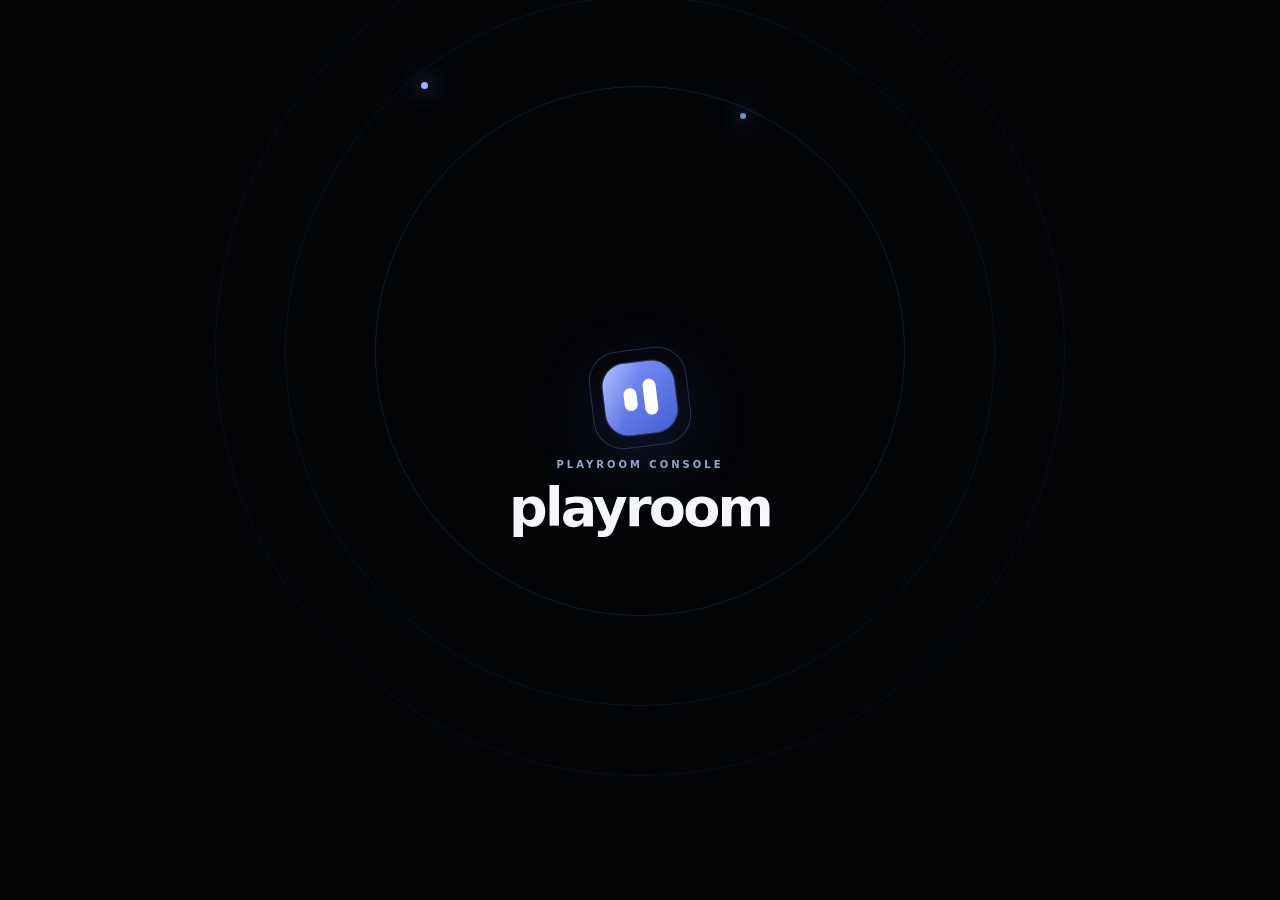
<file: index.html>
<!doctype html>
<html lang="en">
<head>
  <meta charset="utf-8">
  <meta name="viewport" content="width=device-width, initial-scale=1">
  <meta name="theme-color" content="#171a24">
  <meta name="description" content="A console-style home for your games and entertainment apps.">
  <title>Playroom — Games and entertainment</title>
  <link rel="stylesheet" href="style.css">
  <script src="script.js" defer></script>
</head>
<body class="auth-required">
  <div class="app-ui" id="app-ui">
    <header class="topbar">
      <button class="brand" type="button" data-screen="home" aria-label="Playroom home">
        <span class="brand-mark" aria-hidden="true"><span></span><span></span></span>
        <span class="brand-name">playroom</span>
      </button>
      <div class="status-area">
        <span class="status-date" id="status-date"></span>
        <span class="status-divider" aria-hidden="true"></span>
        <span class="status-time" id="status-time" aria-live="off"></span>
        <span class="status-divider status-divider-short" aria-hidden="true"></span>
        <span class="status-symbol" title="Connected" aria-label="Wi-Fi">
          <svg viewBox="0 0 24 24" aria-hidden="true"><path d="M3.5 9.2a13.3 13.3 0 0 1 17 0M6.7 12.5a8.3 8.3 0 0 1 10.6 0M10 15.8a3.2 3.2 0 0 1 4 0M12 19h.01" /></svg>
        </span>
        <span class="battery" id="battery-icon" aria-hidden="true"><span class="battery-level"></span></span>
        <span class="battery-status" id="battery-status" role="status" aria-live="polite">Checking battery</span>
        <div class="profile-wrap">
          <button class="profile-button" id="profile-button" type="button" aria-label="Open your profile" aria-expanded="false">A</button>
          <section class="profile-menu" id="profile-menu" aria-label="Your account" hidden>
            <div class="profile-menu-heading">
              <span class="profile-avatar-large" id="profile-avatar">A</span>
              <span><strong id="profile-name">Player</strong><span id="profile-email"></span></span>
            </div>
            <form id="profile-form" class="profile-edit-form">
              <label for="profile-name-input">Display name</label>
              <div class="profile-edit-row"><input id="profile-name-input" type="text" maxlength="32" required><button type="submit" aria-label="Save display name">Save</button></div>
              <label class="profile-avatar-upload" for="profile-avatar-upload">Change avatar<input class="sr-only" id="profile-avatar-upload" type="file" accept="image/jpeg,image/png,image/webp"></label>
            </form>
            <button class="profile-signout" id="signout-button" type="button">Sign out / switch account</button>
          </section>
        </div>
      </div>
    </header>

    <main>
      <section class="screen home-screen active" id="screen-home" aria-labelledby="home-title">
        <div class="welcome-row">
          <div>
            <p class="eyebrow"><span class="eyebrow-dot"></span> PLAYER ONE</p>
            <h1 id="home-title">Your games</h1>
            <p class="welcome-copy">Select a game to start playing.</p>
          </div>
          <button class="primary-button add-game-button" type="button" data-open-add>
            <span class="button-plus" aria-hidden="true">+</span> Add a game
          </button>
        </div>

        <div class="library-heading">
          <div class="library-title-wrap">
            <h2>All games</h2>
            <span class="game-count" id="game-count">0</span>
          </div>
          <button class="library-link" type="button" data-open-add>+ Add a game</button>
        </div>
        <div class="game-grid" id="game-grid" aria-live="polite"></div>
        <section class="selected-game" id="selected-game" hidden aria-live="polite">
          <div class="selected-game-copy">
            <span class="selected-game-label">SELECTED GAME</span>
            <strong id="selected-game-name"></strong>
            <span id="selected-game-host"></span>
          </div>
          <div class="selection-hints" aria-label="Controls">
            <span><kbd>Enter</kbd> Play</span><span><kbd>+</kbd> Add game</span>
          </div>
        </section>

        <section class="empty-state" id="empty-state">
          <button class="empty-game-tile" type="button" data-open-add aria-label="Add your first game">
            <span class="empty-game-plus">+</span>
            <span class="empty-game-title">Add a game</span>
          </button>
          <p class="empty-library-hint">Add a web game to get started.</p>
        </section>

        <div class="home-lower">
          <div class="quick-note">
            <span class="note-icon" aria-hidden="true">✦</span>
            <div><strong>Made for your games</strong><span>No games bundled. Your library belongs to you.</span></div>
          </div>
          <div class="quick-note quick-note-right">
            <span class="note-icon note-icon-lilac" aria-hidden="true">↗</span>
            <div><strong>Web games, one home</strong><span>Some sites may block being opened inside a launcher.</span></div>
          </div>
        </div>
      </section>

      <section class="screen sub-screen entertainment-screen" id="screen-entertainment" aria-labelledby="entertainment-title" hidden>
        <div class="subscreen-heading">
          <button class="back-button" type="button" data-screen="home" aria-label="Back to home">←</button>
          <div><p class="eyebrow">YOUR STREAMING APPS</p><h1 id="entertainment-title">Entertainment</h1></div>
        </div>
        <p class="entertainment-copy">Watch videos, stream shows, and listen to music.</p>
        <div class="entertainment-grid" id="entertainment-grid" aria-label="Entertainment apps">
          <a class="entertainment-card" href="https://www.youtube.com/" target="_blank" rel="noopener noreferrer">
            <span class="entertainment-mark mark-youtube" aria-hidden="true">▶</span><span class="entertainment-name">YouTube</span><span class="entertainment-open">Open app ↗</span>
          </a>
          <a class="entertainment-card" href="https://www.netflix.com/" target="_blank" rel="noopener noreferrer">
            <span class="entertainment-mark mark-netflix" aria-hidden="true">N</span><span class="entertainment-name">Netflix</span><span class="entertainment-open">Open app ↗</span>
          </a>
          <a class="entertainment-card" href="https://www.hulu.com/" target="_blank" rel="noopener noreferrer">
            <span class="entertainment-mark mark-hulu" aria-hidden="true">hulu</span><span class="entertainment-name">Hulu</span><span class="entertainment-open">Open app ↗</span>
          </a>
          <a class="entertainment-card" href="https://www.disneyplus.com/" target="_blank" rel="noopener noreferrer">
            <span class="entertainment-mark mark-disney" aria-hidden="true">D+</span><span class="entertainment-name">Disney+</span><span class="entertainment-open">Open app ↗</span>
          </a>
          <a class="entertainment-card" href="https://www.primevideo.com/" target="_blank" rel="noopener noreferrer">
            <span class="entertainment-mark mark-prime" aria-hidden="true">prime</span><span class="entertainment-name">Prime Video</span><span class="entertainment-open">Open app ↗</span>
          </a>
          <a class="entertainment-card" href="https://www.max.com/" target="_blank" rel="noopener noreferrer">
            <span class="entertainment-mark mark-max" aria-hidden="true">max</span><span class="entertainment-name">Max</span><span class="entertainment-open">Open app ↗</span>
          </a>
          <a class="entertainment-card" href="https://www.twitch.tv/" target="_blank" rel="noopener noreferrer">
            <span class="entertainment-mark mark-twitch" aria-hidden="true">▰</span><span class="entertainment-name">Twitch</span><span class="entertainment-open">Open app ↗</span>
          </a>
          <a class="entertainment-card" href="https://open.spotify.com/" target="_blank" rel="noopener noreferrer">
            <span class="entertainment-mark mark-spotify" aria-hidden="true">♫</span><span class="entertainment-name">Spotify</span><span class="entertainment-open">Open app ↗</span>
          </a>
          <a class="entertainment-card" href="https://www.crunchyroll.com/" target="_blank" rel="noopener noreferrer">
            <span class="entertainment-mark mark-crunchyroll" aria-hidden="true">◉</span><span class="entertainment-name">Crunchyroll</span><span class="entertainment-open">Open app ↗</span>
          </a>
        </div>
      </section>

      <section class="screen sub-screen" id="screen-settings" aria-labelledby="settings-title" hidden>
        <div class="subscreen-heading">
          <button class="back-button" type="button" data-screen="home" aria-label="Back to home">←</button>
          <div><p class="eyebrow">MAKE IT YOURS</p><h1 id="settings-title">Settings</h1></div>
        </div>
        <div class="settings-layout">
          <nav class="settings-nav" aria-label="Settings categories">
            <a href="#appearance" class="settings-nav-link active">◐ <span>Appearance</span></a>
            <a href="#playback" class="settings-nav-link">▷ <span>Playback</span></a>
            <a href="#preferences" class="settings-nav-link">☷ <span>Preferences</span></a>
            <a href="#storage" class="settings-nav-link">▤ <span>Library data</span></a>
          </nav>
          <div class="settings-content">
            <section class="settings-group" id="appearance">
              <div class="settings-group-heading"><h2>Appearance</h2><p>Set the mood for your play space.</p></div>
              <div class="setting-row">
                <div class="setting-copy"><strong>Color theme</strong><span>Choose how Playroom looks.</span></div>
                <select id="theme-setting" class="select-control" aria-label="Color theme">
                  <option value="light">Light</option><option value="dark">Dark</option><option value="system">Use device setting</option>
                </select>
              </div>
              <div class="setting-row wallpaper-setting-row">
                <div class="setting-copy"><strong>Custom wallpaper</strong><span>Upload an image or a muted looping video (up to 20 MB).</span></div>
                <div class="wallpaper-control">
                  <label class="wallpaper-upload" for="wallpaper-upload">Choose image</label>
                  <input class="sr-only" id="wallpaper-upload" type="file" accept="image/jpeg,image/png,image/webp">
                  <label class="wallpaper-upload" for="wallpaper-video-upload">Choose video</label>
                  <input class="sr-only" id="wallpaper-video-upload" type="file" accept="video/mp4,video/webm">
                  <button class="quiet-button" id="wallpaper-remove" type="button" disabled>Remove</button>
                </div>
              </div>
              <div class="setting-row">
                <div class="setting-copy"><strong>Interface language</strong><span>Choose the language used in Playroom.</span></div>
                <select id="language-setting" class="select-control" aria-label="Interface language">
                  <option value="en">English</option><option value="es">Español</option><option value="fr">Français</option><option value="ja">日本語</option><option value="hi">हिन्दी</option>
                </select>
              </div>
              <div class="setting-row">
                <div class="setting-copy"><strong>Accent color</strong><span>Pick a color for buttons and highlights.</span></div>
                <div class="accent-options" role="group" aria-label="Accent color">
                  <button type="button" class="accent-swatch accent-blue" data-accent="blue" aria-label="Blue accent"></button>
                  <button type="button" class="accent-swatch accent-coral" data-accent="coral" aria-label="Coral accent"></button>
                  <button type="button" class="accent-swatch accent-mint" data-accent="mint" aria-label="Mint accent"></button>
                  <button type="button" class="accent-swatch accent-violet" data-accent="violet" aria-label="Violet accent"></button>
                </div>
              </div>
              <div class="setting-row setting-row-slider">
                <div class="setting-copy"><strong>Interface brightness</strong><span>Adjust the launcher, not the game window.</span></div>
                <div class="range-control"><input id="brightness-setting" type="range" min="70" max="110" step="1" aria-label="Interface brightness"><output id="brightness-output" for="brightness-setting">100%</output></div>
              </div>
            </section>

            <section class="settings-group" id="playback">
              <div class="settings-group-heading"><h2>Playback</h2><p>Small touches for your time in Playroom.</p></div>
              <div class="setting-row">
                <div class="setting-copy"><strong>Interface sounds</strong><span>Play a soft sound when you interact.</span></div>
                <button class="toggle" type="button" role="switch" aria-checked="true" data-setting="sounds" aria-label="Interface sounds"><span></span></button>
              </div>
              <div class="setting-row setting-row-slider">
                <div class="setting-copy"><strong>Sound level</strong><span>Controls Playroom interface sounds only.</span></div>
                <div class="range-control"><input id="volume-setting" type="range" min="0" max="100" step="1" aria-label="Interface sound level"><output id="volume-output" for="volume-setting">35%</output></div>
              </div>
              <div class="setting-row">
                <div class="setting-copy"><strong>Reduce motion</strong><span>Limit animated transitions in the launcher.</span></div>
                <button class="toggle" type="button" role="switch" aria-checked="false" data-setting="reduceMotion" aria-label="Reduce motion"><span></span></button>
              </div>
            </section>

            <section class="settings-group" id="preferences">
              <div class="settings-group-heading"><h2>Preferences</h2><p>Choose the details you want to see.</p></div>
              <div class="setting-row">
                <div class="setting-copy"><strong>24-hour clock</strong><span>Use 13:00 instead of 1:00 PM.</span></div>
                <button class="toggle" type="button" role="switch" aria-checked="false" data-setting="clock24" aria-label="24-hour clock"><span></span></button>
              </div>
              <div class="setting-row">
                <div class="setting-copy"><strong>Show date</strong><span>Display today’s date in the top bar.</span></div>
                <button class="toggle" type="button" role="switch" aria-checked="true" data-setting="showDate" aria-label="Show date"><span></span></button>
              </div>
              <div class="setting-row">
                <div class="setting-copy"><strong>Library card size</strong><span>Choose how large game cards appear.</span></div>
                <select id="density-setting" class="select-control" aria-label="Library card size">
                  <option value="comfortable">Comfortable</option><option value="compact">Compact</option>
                </select>
              </div>
            </section>

            <section class="settings-group storage-group" id="storage">
              <div class="settings-group-heading"><h2>Library data</h2><p>Your games and messages are saved in this browser only.</p></div>
              <div class="setting-row">
                <div class="setting-copy"><strong>Clear local data</strong><span>Remove all saved games, messages, and preferences.</span></div>
                <button class="quiet-danger" id="clear-data" type="button">Clear data</button>
              </div>
              <p class="settings-footnote">Games open from the URLs you provide. A website can prevent embedding; use “Open in new tab” on its game card if that happens.</p>
            </section>
          </div>
        </div>
      </section>

      <section class="screen sub-screen" id="screen-messages" aria-labelledby="messages-title" hidden>
        <div class="subscreen-heading">
          <button class="back-button" type="button" data-screen="home" aria-label="Back to home">←</button>
          <div><p class="eyebrow">YOUR INBOX</p><h1 id="messages-title">Messages <span class="heading-count" id="unread-count"></span></h1></div>
        </div>
        <div class="messages-card">
          <div class="messages-toolbar">
            <div><h2>Inbox</h2><p>Notes and updates for this launcher, kept on this device.</p></div>
            <button class="quiet-button" id="mark-read" type="button">Mark all read</button>
          </div>
          <form class="message-compose" id="message-form">
            <label class="sr-only" for="message-input">Write a message</label>
            <input id="message-input" type="text" maxlength="240" placeholder="Leave a note for yourself…" autocomplete="off">
            <button class="primary-button" type="submit">Send <span aria-hidden="true">↗</span></button>
          </form>
          <div class="message-list" id="message-list" aria-live="polite"></div>
        </div>
      </section>
    </main>

    <footer class="dock" aria-label="System menu">
      <div class="dock-system-icons">
        <button class="dock-item" type="button" data-screen="messages" aria-label="News and messages" title="News and messages">
          <span class="dock-icon" aria-hidden="true"><svg viewBox="0 0 24 24"><path d="M5 5.5h14v11H11l-4.5 3v-3H5z"/><path d="M8 9h8M8 12.5h5"/></svg></span>
          <span class="dock-badge" id="dock-message-count" hidden></span>
        </button>
        <button class="dock-item" type="button" data-open-add aria-label="Add a game" title="Add a game">
          <span class="dock-icon" aria-hidden="true"><svg viewBox="0 0 24 24"><path d="M5 8.5h14l1 11H4zM9 8.5a3 3 0 0 1 6 0"/><path d="M12 12v4M10 14h4"/></svg></span>
        </button>
        <button class="dock-item active" type="button" data-screen="home" aria-current="page" aria-label="Game library" title="Game library">
          <span class="dock-icon" aria-hidden="true"><svg viewBox="0 0 24 24"><rect x="4.5" y="4.5" width="6.5" height="6.5" rx="1.5"/><rect x="13" y="4.5" width="6.5" height="6.5" rx="1.5"/><rect x="4.5" y="13" width="6.5" height="6.5" rx="1.5"/><rect x="13" y="13" width="6.5" height="6.5" rx="1.5"/></svg></span>
        </button>
        <button class="dock-item" type="button" data-screen="entertainment" aria-label="Entertainment" title="Entertainment">
          <span class="dock-icon" aria-hidden="true"><svg viewBox="0 0 24 24"><rect x="3.5" y="5" width="17" height="14" rx="2.5"/><path d="m10 9 5 3-5 3z"/></svg></span>
        </button>
        <button class="dock-item" type="button" data-screen="settings" aria-label="System settings" title="System settings">
          <span class="dock-icon" aria-hidden="true"><svg viewBox="0 0 24 24"><circle cx="12" cy="12" r="3"/><path d="m19 13.8 1.1.9-1.5 2.6-1.4-.5a8 8 0 0 1-1.8 1l-.3 1.5h-3l-.3-1.5a8 8 0 0 1-1.8-1l-1.4.5-1.5-2.6 1.1-.9a7 7 0 0 1 0-2l-1.1-.9 1.5-2.6 1.4.5a8 8 0 0 1 1.8-1l.3-1.5h3l.3 1.5a8 8 0 0 1 1.8 1l1.4-.5 1.5 2.6-1.1.9a7 7 0 0 1 0 2Z"/></svg></span>
        </button>
        <button class="dock-item dock-sleep" type="button" id="sleep-button" aria-label="Sleep" title="Sleep">
          <span class="dock-icon" aria-hidden="true"><svg viewBox="0 0 24 24"><path d="M12 3v8M6.5 6.5a8 8 0 1 0 11 0"/></svg></span>
        </button>
      </div>
      <div class="dock-hints"><span><kbd>B</kbd> Back</span><span><kbd>A</kbd> Select</span></div>
    </footer>
  </div>

  <div class="wallpaper-layer" id="wallpaper-layer" aria-hidden="true" hidden>
    <video id="wallpaper-video" muted loop playsinline aria-hidden="true" hidden></video>
  </div>

  <section class="auth-screen" id="auth-screen" aria-label="Playroom account" hidden>
    <div class="auth-decoration auth-decoration-one" aria-hidden="true"></div>
    <div class="auth-decoration auth-decoration-two" aria-hidden="true"></div>
    <div class="auth-layout">
      <div class="auth-card-wrap">
        <div class="auth-card" id="auth-card">
          <div class="auth-brand auth-card-brand">
            <span class="brand-mark" aria-hidden="true"><span></span><span></span></span>
            <span>playroom</span>
          </div>
          <div class="auth-card-heading">
            <p class="auth-card-kicker" id="auth-card-kicker">PLAYER SELECT</p>
            <h2 id="auth-card-title">Who’s playing?</h2>
            <p id="auth-card-copy">Choose a player or make a new user.</p>
          </div>
          <section class="auth-profile-picker" id="auth-profile-picker" aria-label="Choose a player" hidden>
            <p class="auth-picker-prompt">Choose a user.</p>
            <div class="auth-profile-list" id="auth-profile-list"></div>
            <button class="auth-add-user" type="button" data-auth-mode="signup"><span aria-hidden="true">+</span> Add user</button>
          </section>
          <form class="auth-form" id="signup-form" autocomplete="off" hidden>
            <button class="auth-back-users" id="auth-back-users" type="button">← Choose a user</button>
            <label for="signup-name">User name</label>
            <input id="signup-name" name="name" type="text" autocomplete="nickname" minlength="2" maxlength="32" placeholder="Enter a user name" required>
            <span class="auth-avatar-label">Choose an icon</span>
            <div class="auth-avatar-options" role="group" aria-label="Choose a user icon">
              <button class="auth-avatar-option selected" type="button" data-avatar-choice="🎮" aria-label="Gamepad" aria-pressed="true">🎮</button>
              <button class="auth-avatar-option" type="button" data-avatar-choice="⭐" aria-label="Star" aria-pressed="false">⭐</button>
              <button class="auth-avatar-option" type="button" data-avatar-choice="🐱" aria-label="Cat" aria-pressed="false">🐱</button>
              <button class="auth-avatar-option" type="button" data-avatar-choice="🐸" aria-label="Frog" aria-pressed="false">🐸</button>
              <button class="auth-avatar-option" type="button" data-avatar-choice="🦊" aria-label="Fox" aria-pressed="false">🦊</button>
              <button class="auth-avatar-option" type="button" data-avatar-choice="🐼" aria-label="Panda" aria-pressed="false">🐼</button>
              <button class="auth-avatar-option auth-avatar-upload" id="signup-avatar-upload-option" type="button" aria-label="Upload a custom avatar" aria-pressed="false">
                <span id="signup-avatar-preview" aria-hidden="true">＋</span>
              </button>
            </div>
            <input class="sr-only" id="signup-avatar-upload" type="file" accept="image/jpeg,image/png,image/webp">
            <input id="signup-avatar" name="avatar" type="hidden" value="🎮">
            <p class="auth-local-note">Users and game data are saved only in this browser.</p>
            <p class="auth-error" id="signup-error" role="alert"></p>
            <button class="auth-submit" type="submit">Create user <span aria-hidden="true">→</span></button>
          </form>
        </div>
        <p class="auth-footnote">A little space for the games you love.</p>
      </div>
    </div>
  </section>

  <section class="legal-backdrop" id="legal-backdrop" hidden>
    <article class="legal-card" role="dialog" aria-modal="true" aria-labelledby="legal-title">
      <button class="legal-close" id="legal-close" type="button" aria-label="Close">×</button>
      <p class="auth-card-kicker">PLAYROOM ACCOUNT</p>
      <h2 id="legal-title"></h2>
      <div class="legal-copy" id="legal-copy"></div>
      <button class="auth-submit legal-done" id="legal-done" type="button">Got it</button>
    </article>
  </section>

  <div class="modal-backdrop" id="add-modal" hidden>
    <section class="modal" role="dialog" aria-modal="true" aria-labelledby="add-title">
      <button class="modal-close" type="button" data-close-modal aria-label="Close">×</button>
      <p class="eyebrow">GROW YOUR LIBRARY</p>
      <h2 id="add-title">Add a game</h2>
      <p class="modal-intro">Paste a web address for a game you can play in your browser.</p>
      <form id="add-game-form">
        <label for="game-url">Game URL <span class="required">*</span></label>
        <input id="game-url" name="url" type="url" placeholder="https://example.com/my-game" required>
        <label for="game-name">Game name <span class="optional">(optional)</span></label>
        <input id="game-name" name="name" type="text" maxlength="70" placeholder="Name it something memorable">
        <label for="game-cover">Cover image URL <span class="optional">(optional)</span></label>
        <input id="game-cover" name="cover" type="url" placeholder="https://example.com/cover.jpg">
        <p class="form-error" id="form-error" role="alert"></p>
        <div class="modal-actions"><button class="quiet-button" type="button" data-close-modal>Cancel</button><button class="primary-button" type="submit">Add to library <span aria-hidden="true">↗</span></button></div>
      </form>
    </section>
  </div>

  <div class="toast-region" id="toast-region" aria-live="polite" aria-atomic="true"></div>

  <section class="sleep-screen" id="sleep-screen" hidden aria-label="Sleep mode">
    <button class="wake-button" type="button" id="wake-button">
      <span class="wake-mark" aria-hidden="true"><span></span><span></span></span>
      <span>Press any button to wake</span>
    </button>
  </section>

  <section class="game-player" id="game-player" aria-label="Game player" hidden>
    <iframe id="game-frame" title="Web game" allow="autoplay; gamepad" allowfullscreen></iframe>
    <div class="player-hud" id="player-hud">
      <button type="button" class="player-exit" id="player-exit"><span aria-hidden="true">←</span> Exit game</button>
      <span class="player-title" id="player-title"></span>
      <button type="button" class="player-external" id="player-external">Open in new tab ↗</button>
    </div>
    <div class="player-loading" id="player-loading"><span class="loading-spinner"></span><span>Opening your game…</span></div>
  </section>

  <section class="boot-screen" id="boot-screen" aria-labelledby="boot-title">
    <div class="boot-ambience" aria-hidden="true">
      <span class="boot-orbit boot-orbit-one"></span>
      <span class="boot-orbit boot-orbit-two"></span>
      <span class="boot-orbit boot-orbit-three"></span>
    </div>
    <div class="boot-content">
      <span class="boot-mark" aria-hidden="true"><span></span><span></span></span>
      <p class="boot-kicker">PLAYROOM CONSOLE</p>
      <h1 id="boot-title">playroom</h1>
    </div>
  </section>
  <section class="safety-screen" id="safety-screen" aria-labelledby="safety-title" aria-live="polite" tabindex="-1" hidden>
    <div class="safety-card">
      <span class="safety-mark" aria-hidden="true">!</span>
      <p class="boot-kicker">PLAYROOM CONSOLE</p>
      <h1 id="safety-title">Photosensitivity warning</h1>
      <p>Some games and video wallpapers may contain flashing lights or patterns that can trigger seizures in people with photosensitivity, even if they have never had a seizure before.</p>
      <p>Stop playing and consult a doctor if you experience dizziness, altered vision, eye or muscle twitching, loss of awareness, disorientation, or convulsions. Take regular breaks, and remove any wallpaper that makes you uncomfortable.</p>
    </div>
  </section>
</body>
</html>
</file>
<file: style.css>
:root {
  color-scheme: light;
  --page: #f3f5f9;
  --surface: #ffffff;
  --surface-soft: #f8f9fc;
  --surface-hover: #eef1f7;
  --ink: #202536;
  --ink-soft: #656d80;
  --ink-faint: #9299a9;
  --line: #e7eaf0;
  --accent: #5067e8;
  --accent-rgb: 80, 103, 232;
  --accent-strong: #3e55d2;
  --accent-soft: #edf0ff;
  --danger: #cf535a;
  --shadow: 0 12px 38px rgba(31, 42, 74, .08);
  --ui-brightness: 1;
  font-family: Inter, ui-sans-serif, system-ui, -apple-system, BlinkMacSystemFont, "Segoe UI", sans-serif;
  font-synthesis: none;
  text-rendering: optimizeLegibility;
  -webkit-font-smoothing: antialiased;
  -moz-osx-font-smoothing: grayscale;
}

* { box-sizing: border-box; }
* { scrollbar-width: none; -ms-overflow-style: none; }
*::-webkit-scrollbar { display: none !important; width: 0; height: 0; }
html { min-width: 320px; scroll-behavior: smooth; scrollbar-width: none; }
body { min-width: 320px; min-height: 100vh; margin: 0; background: var(--page); color: var(--ink); scrollbar-width: none; }
button, input, select { font: inherit; }
button { color: inherit; }
button:focus-visible, a:focus-visible, input:focus-visible, select:focus-visible {
  outline: 3px solid rgba(var(--accent-rgb), .35);
  outline-offset: 3px;
}
[hidden] { display: none !important; }

body.theme-dark {
  color-scheme: dark;
  --page: #171a24;
  --surface: #202430;
  --surface-soft: #252a37;
  --surface-hover: #303646;
  --ink: #eef0f7;
  --ink-soft: #b0b6c6;
  --ink-faint: #858da1;
  --line: #353b4a;
  --accent-soft: #30385f;
  --shadow: 0 14px 42px rgba(0, 0, 0, .24);
}
body.accent-coral { --accent: #e26d63; --accent-rgb: 226, 109, 99; --accent-strong: #c95a51; --accent-soft: #fff0ed; }
body.theme-dark.accent-coral { --accent-soft: #51312f; }
body.accent-mint { --accent: #319b83; --accent-rgb: 49, 155, 131; --accent-strong: #25836e; --accent-soft: #e6f7f1; }
body.theme-dark.accent-mint { --accent-soft: #25473e; }
body.accent-violet { --accent: #8a61cf; --accent-rgb: 138, 97, 207; --accent-strong: #754dbb; --accent-soft: #f2edff; }
body.theme-dark.accent-violet { --accent-soft: #3e3158; }
body.reduce-motion *, body.reduce-motion *::before, body.reduce-motion *::after {
  scroll-behavior: auto !important;
  animation-duration: .01ms !important;
  animation-iteration-count: 1 !important;
  transition-duration: .01ms !important;
}

.app-ui { min-height: 100vh; filter: brightness(var(--ui-brightness)); transition: filter .2s ease; }
.topbar {
  height: 76px; display: flex; align-items: center; justify-content: space-between;
  padding: 0 clamp(22px, 6.3vw, 96px); border-bottom: 1px solid var(--line);
  background: var(--surface);
}
.brand { display: inline-flex; gap: 11px; align-items: center; border: 0; padding: 0; background: none; cursor: pointer; }
.brand-mark { display: flex; width: 26px; height: 26px; align-items: center; justify-content: center; gap: 3px; border-radius: 9px; background: var(--accent); transform: rotate(-7deg); }
.brand-mark span { display: block; width: 5px; height: 13px; border: 1.5px solid #fff; border-radius: 4px; }
.brand-mark span:first-child { height: 8px; }
.brand-name { font-size: 17px; font-weight: 760; letter-spacing: -.75px; }
.status-area { display: flex; height: 100%; align-items: center; gap: 17px; color: var(--ink-soft); font-size: 12px; font-weight: 550; }
.status-date { white-space: nowrap; }
.status-time { color: var(--ink); font-size: 13px; font-variant-numeric: tabular-nums; }
.status-divider { width: 1px; height: 17px; background: var(--line); }
.status-symbol { color: var(--ink-soft); font-size: 20px; line-height: 1; transform: rotate(-20deg); }
.battery { width: 22px; height: 11px; display: inline-flex; align-items: center; padding: 2px; border: 1.5px solid var(--ink-faint); border-radius: 3px; position: relative; }
.battery::after { position: absolute; right: -4px; width: 2px; height: 5px; border-radius: 0 2px 2px 0; background: var(--ink-faint); content: ""; }
.battery-level { display: block; width: 0; height: 100%; border-radius: 1px; background: #58ad82; transition: width .25s ease, background-color .25s ease; }
.battery-low .battery-level { background: #e46c68; }
.battery-status { min-width: 34px; color: var(--ink-soft); font-size: 11px; font-variant-numeric: tabular-nums; white-space: nowrap; }
.profile-button { width: 34px; height: 34px; overflow: hidden; padding: 0; border: 0; border-radius: 50%; background: #ead9c7; color: #67513f; font-size: 13px; font-weight: 700; cursor: pointer; }

main { width: min(1120px, calc(100% - 64px)); min-height: calc(100vh - 169px); margin: 0 auto; padding: 55px 0 36px; }
.screen { display: none; }
.screen.active { display: block; animation: screen-in .28s ease both; }
@keyframes screen-in { from { opacity: .55; transform: translateY(5px); } to { opacity: 1; transform: translateY(0); } }
.welcome-row { display: flex; min-height: 135px; align-items: center; justify-content: space-between; gap: 32px; }
.eyebrow { margin: 0 0 12px; color: var(--ink-faint); font-size: 10px; font-weight: 760; letter-spacing: 1.55px; }
.eyebrow-dot { display: inline-block; width: 6px; height: 6px; margin: 0 7px 1px 0; border-radius: 50%; background: var(--accent); }
h1, h2, h3, p { margin-top: 0; }
.welcome-row h1, .subscreen-heading h1 { margin: 0; font-size: clamp(32px, 4vw, 44px); line-height: 1.12; letter-spacing: -1.9px; font-weight: 690; }
.welcome-row h1 span { color: var(--accent); }
.welcome-copy { margin: 12px 0 0; color: var(--ink-soft); font-size: 14px; line-height: 1.65; }
.primary-button { display: inline-flex; align-items: center; justify-content: center; gap: 9px; min-height: 43px; padding: 0 17px; border: 0; border-radius: 10px; background: var(--accent); color: #fff; font-size: 12px; font-weight: 680; cursor: pointer; box-shadow: 0 5px 13px rgba(var(--accent-rgb), .2); transition: background .15s, transform .15s, box-shadow .15s; }
.primary-button:hover { background: var(--accent-strong); box-shadow: 0 7px 17px rgba(var(--accent-rgb), .28); transform: translateY(-1px); }
.button-plus { font-size: 19px; font-weight: 350; line-height: 1; }
.library-heading { display: flex; align-items: center; justify-content: space-between; margin: 45px 0 19px; }
.library-title-wrap { display: flex; align-items: center; gap: 10px; }
.library-heading h2 { margin: 0; font-size: 18px; font-weight: 680; letter-spacing: -.45px; }
.game-count { display: inline-grid; min-width: 22px; height: 22px; place-items: center; padding: 0 6px; border-radius: 12px; background: var(--surface-hover); color: var(--ink-soft); font-size: 10px; font-weight: 700; }
.library-hint { color: var(--ink-faint); font-size: 12px; }
.game-grid { display: grid; grid-template-columns: repeat(auto-fill, minmax(196px, 1fr)); gap: 18px; }
body.density-compact .game-grid { grid-template-columns: repeat(auto-fill, minmax(155px, 1fr)); gap: 13px; }
.game-card { position: relative; min-width: 0; overflow: hidden; border: 1px solid var(--line); border-radius: 14px; background: var(--surface); box-shadow: 0 2px 8px rgba(33, 42, 64, .025); transition: transform .2s, box-shadow .2s, border-color .2s; }
.game-card:hover { z-index: 1; border-color: rgba(var(--accent-rgb), .36); box-shadow: var(--shadow); transform: translateY(-4px); }
.game-cover { position: relative; display: grid; overflow: hidden; width: 100%; aspect-ratio: 1.64 / 1; place-items: center; background: linear-gradient(135deg, #e2e7fb, #b1c9ea 58%, #9fcfc8); }
.game-cover::before, .game-cover::after { position: absolute; border: 1px solid rgba(255,255,255,.34); border-radius: 50%; content: ""; }
.game-cover::before { width: 68%; aspect-ratio: 1; }
.game-cover::after { width: 48%; aspect-ratio: 1; }
.game-cover-image { position: absolute; z-index: 1; width: 100%; height: 100%; object-fit: cover; }
.game-cover-monogram { z-index: 2; display: grid; width: 58px; height: 58px; place-items: center; border: 1px solid rgba(255,255,255,.64); border-radius: 19px; background: rgba(255,255,255,.2); color: #fff; font-size: 23px; font-weight: 720; text-shadow: 0 1px 8px rgba(18, 32, 60, .25); backdrop-filter: blur(5px); }
.game-card-body { display: flex; min-height: 69px; align-items: center; justify-content: space-between; gap: 9px; padding: 11px 12px 11px 14px; }
.game-name { overflow: hidden; margin: 0; color: var(--ink); font-size: 13px; font-weight: 680; text-overflow: ellipsis; white-space: nowrap; }
.game-host { overflow: hidden; margin: 4px 0 0; color: var(--ink-faint); font-size: 10px; text-overflow: ellipsis; white-space: nowrap; }
.card-menu-wrap { position: relative; flex: 0 0 auto; }
.card-menu-button { display: grid; width: 30px; height: 30px; place-items: center; border: 0; border-radius: 8px; background: transparent; color: var(--ink-faint); font-size: 19px; line-height: 1; cursor: pointer; }
.card-menu-button:hover { background: var(--surface-hover); color: var(--ink); }
.card-menu { position: absolute; z-index: 4; top: 33px; right: 0; width: 160px; padding: 5px; border: 1px solid var(--line); border-radius: 10px; background: var(--surface); box-shadow: var(--shadow); }
.card-menu button { width: 100%; padding: 9px 10px; border: 0; border-radius: 6px; background: transparent; color: var(--ink); text-align: left; font-size: 11px; cursor: pointer; }
.card-menu button:hover { background: var(--surface-hover); }
.card-menu button.danger-option { color: var(--danger); }
.empty-state { display: flex; min-height: 255px; flex-direction: column; align-items: center; justify-content: center; margin-top: 14px; padding: 25px 20px 31px; border: 1px dashed #d8ddea; border-radius: 17px; background: var(--surface); text-align: center; }
body.theme-dark .empty-state { border-color: var(--line); }
.empty-art { position: relative; width: 146px; height: 92px; margin-bottom: 13px; }
.empty-orbit { position: absolute; top: 10px; left: 29px; width: 88px; height: 70px; border: 1px solid rgba(var(--accent-rgb), .2); border-radius: 50%; transform: rotate(-28deg); }
.orbit-two { top: 17px; left: 20px; width: 110px; height: 55px; border-color: rgba(91, 177, 161, .3); transform: rotate(29deg); }
.empty-console { position: absolute; top: 24px; left: 43px; display: flex; width: 61px; height: 39px; align-items: center; justify-content: space-between; padding: 5px; border: 2px solid #8294c7; border-radius: 10px; background: #fff; box-shadow: 0 5px 10px rgba(74, 91, 145, .13); transform: rotate(-7deg); }
.console-screen { width: 34px; height: 24px; border-radius: 5px; background: linear-gradient(135deg, #9db8e8, #b5dbd5); }
.console-button { width: 6px; height: 6px; border-radius: 50%; background: #e58b84; }
.spark { position: absolute; color: var(--accent); }
.spark-one { top: 1px; left: 111px; font-size: 16px; }
.spark-two { top: 57px; left: 26px; color: #d5a751; font-size: 12px; }
.spark-three { top: 10px; left: 31px; color: #67b7a1; font-size: 24px; }
.empty-state h3 { margin: 0 0 7px; font-size: 15px; font-weight: 690; letter-spacing: -.25px; }
.empty-state p { margin: 0; color: var(--ink-soft); font-size: 12px; line-height: 1.6; }
.text-button { margin-top: 17px; padding: 5px 0; border: 0; background: none; color: var(--accent); font-size: 12px; font-weight: 690; cursor: pointer; }
.text-button span { margin-left: 3px; }
.home-lower { display: flex; justify-content: space-between; gap: 20px; margin-top: 25px; }
.quick-note { display: flex; align-items: center; gap: 11px; }
.note-icon { display: grid; width: 31px; height: 31px; flex: 0 0 auto; place-items: center; border-radius: 10px; background: #fff3df; color: #c28d37; font-size: 15px; }
.note-icon-lilac { background: var(--accent-soft); color: var(--accent); }
.quick-note div { display: grid; gap: 3px; }
.quick-note strong { font-size: 11px; font-weight: 670; }
.quick-note div span { color: var(--ink-faint); font-size: 10px; }

.dock { position: sticky; z-index: 3; bottom: 0; display: flex; height: 93px; align-items: center; justify-content: center; gap: 25px; border-top: 1px solid var(--line); background: var(--surface); }
.dock-item { position: relative; display: grid; min-width: 65px; justify-items: center; gap: 5px; padding: 7px 5px; border: 0; background: transparent; color: var(--ink-faint); font-size: 9px; font-weight: 570; cursor: pointer; transition: color .15s; }
.dock-item:hover, .dock-item.active { color: var(--accent); }
.dock-icon { display: grid; width: 29px; height: 27px; place-items: center; font-size: 18px; line-height: 1; }
.dock-home { position: relative; width: 17px; height: 15px; margin-top: 4px; margin-bottom: 8px; border: 1.7px solid currentColor; border-top: 0; border-radius: 2px; }
.dock-home::before { position: absolute; top: -5px; left: 1px; width: 11px; height: 11px; border-top: 1.7px solid currentColor; border-left: 1.7px solid currentColor; content: ""; transform: rotate(45deg); }
.dock-home span { position: absolute; bottom: 0; left: 5px; width: 5px; height: 8px; border: 1.3px solid currentColor; border-bottom: 0; }
.dock-add { border: 1.5px solid currentColor; border-radius: 9px; font-size: 19px; font-weight: 350; }
.dock-messages { font-size: 17px; }
.dock-settings { font-size: 19px; }
.dock-badge { position: absolute; top: 1px; right: 15px; width: 7px; height: 7px; border: 1px solid var(--surface); border-radius: 50%; background: #e17970; }
.dock-separator { width: 1px; height: 34px; margin-left: 1px; background: var(--line); }
.dock-caption { color: var(--ink-faint); font-size: 9px; font-weight: 660; letter-spacing: 1.2px; }

.sub-screen { min-height: calc(100vh - 225px); }
.subscreen-heading { display: flex; align-items: center; gap: 17px; margin-bottom: 33px; }
.subscreen-heading .eyebrow { margin-bottom: 6px; }
.subscreen-heading h1 { font-size: 34px; }
.back-button { display: grid; width: 40px; height: 40px; flex: 0 0 auto; place-items: center; border: 1px solid var(--line); border-radius: 12px; background: var(--surface); color: var(--ink-soft); font-size: 19px; cursor: pointer; }
.back-button:hover { border-color: rgba(var(--accent-rgb), .4); color: var(--accent); }
.settings-layout { display: grid; grid-template-columns: 190px minmax(0, 1fr); gap: 43px; align-items: start; }
.settings-nav { position: sticky; top: 22px; display: grid; gap: 5px; padding: 7px; border-radius: 12px; background: var(--surface); }
.settings-nav-link { display: flex; align-items: center; gap: 11px; padding: 10px 12px; border-radius: 8px; color: var(--ink-soft); text-decoration: none; font-size: 12px; }
.settings-nav-link:hover { background: var(--surface-soft); }
.settings-nav-link.active { background: var(--accent-soft); color: var(--accent); font-weight: 680; }
.settings-nav-link:first-letter { font-size: 15px; }
.settings-content { min-width: 0; }
.settings-group { margin-bottom: 27px; padding: 21px 23px 8px; border: 1px solid var(--line); border-radius: 13px; background: var(--surface); scroll-margin-top: 20px; }
.settings-group-heading { margin-bottom: 9px; }
.settings-group-heading h2 { margin: 0 0 5px; font-size: 15px; letter-spacing: -.25px; }
.settings-group-heading p { margin: 0; color: var(--ink-faint); font-size: 11px; }
.setting-row { display: flex; min-height: 65px; align-items: center; justify-content: space-between; gap: 18px; border-top: 1px solid var(--line); }
.setting-copy { display: grid; gap: 4px; }
.setting-copy strong { font-size: 11px; font-weight: 650; }
.setting-copy span { color: var(--ink-faint); font-size: 10px; }
.select-control { min-width: 145px; padding: 8px 30px 8px 10px; border: 1px solid var(--line); border-radius: 8px; background-color: var(--surface); color: var(--ink); font-size: 11px; }
.accent-options { display: flex; gap: 9px; }
.accent-swatch { width: 23px; height: 23px; border: 3px solid var(--surface); border-radius: 50%; box-shadow: 0 0 0 1px var(--line); cursor: pointer; }
.accent-swatch[aria-pressed="true"] { box-shadow: 0 0 0 2px var(--ink-soft); }
.accent-blue { background: #5067e8; }.accent-coral { background: #e26d63; }.accent-mint { background: #319b83; }.accent-violet { background: #8a61cf; }
.range-control { display: flex; width: min(240px, 45%); align-items: center; gap: 12px; }
.range-control input { width: 100%; accent-color: var(--accent); }
.range-control output { min-width: 39px; color: var(--ink-soft); font-size: 10px; text-align: right; }
.toggle { position: relative; width: 38px; height: 22px; flex: 0 0 auto; padding: 0; border: 0; border-radius: 15px; background: #c7cbd5; cursor: pointer; transition: background .16s; }
.toggle span { position: absolute; top: 3px; left: 3px; width: 16px; height: 16px; border-radius: 50%; background: #fff; box-shadow: 0 1px 3px rgba(0,0,0,.16); transition: transform .16s; }
.toggle[aria-checked="true"] { background: var(--accent); }
.toggle[aria-checked="true"] span { transform: translateX(16px); }
.quiet-danger, .quiet-button { min-height: 33px; padding: 0 11px; border: 1px solid var(--line); border-radius: 8px; background: var(--surface); color: var(--ink-soft); font-size: 10px; cursor: pointer; }
.quiet-danger { border-color: rgba(207, 83, 90, .25); color: var(--danger); }
.quiet-danger:hover { background: rgba(207, 83, 90, .07); }
.settings-footnote { margin: 1px 0 14px; color: var(--ink-faint); font-size: 10px; line-height: 1.6; }

.heading-count { display: inline-block; color: var(--ink-faint); font-size: 16px; font-weight: 500; letter-spacing: 0; vertical-align: 4px; }
.messages-card { overflow: hidden; border: 1px solid var(--line); border-radius: 14px; background: var(--surface); }
.messages-toolbar { display: flex; align-items: center; justify-content: space-between; gap: 15px; padding: 22px 24px; }
.messages-toolbar h2 { margin: 0 0 5px; font-size: 15px; }
.messages-toolbar p { margin: 0; color: var(--ink-faint); font-size: 11px; }
.message-compose { display: flex; gap: 9px; padding: 0 24px 20px; }
.message-compose input, .modal input { min-width: 0; height: 42px; padding: 0 12px; border: 1px solid var(--line); border-radius: 8px; background: var(--surface-soft); color: var(--ink); font-size: 12px; }
.message-compose input { flex: 1; }
.message-compose input::placeholder, .modal input::placeholder { color: var(--ink-faint); }
.message-compose .primary-button { min-height: 42px; }
.message-list { border-top: 1px solid var(--line); }
.message-item { display: flex; align-items: flex-start; gap: 13px; padding: 17px 24px; border-bottom: 1px solid var(--line); }
.message-item:last-child { border-bottom: 0; }
.message-item.unread { background: rgba(var(--accent-rgb), .035); }
.message-avatar { display: grid; width: 34px; height: 34px; flex: 0 0 auto; place-items: center; border-radius: 11px; background: var(--accent-soft); color: var(--accent); font-size: 13px; }
.message-content { min-width: 0; flex: 1; }
.message-content h3 { margin: 1px 0 5px; font-size: 11px; font-weight: 700; }
.message-content p { margin: 0; color: var(--ink-soft); font-size: 11px; line-height: 1.55; overflow-wrap: anywhere; }
.message-time { margin-top: 7px; color: var(--ink-faint); font-size: 9px; }
.message-delete { padding: 4px 7px; border: 0; border-radius: 6px; background: transparent; color: var(--ink-faint); font-size: 17px; cursor: pointer; }
.message-delete:hover { background: var(--surface-hover); color: var(--danger); }
.messages-empty { padding: 44px 20px; color: var(--ink-faint); font-size: 12px; text-align: center; }

.modal-backdrop { position: fixed; z-index: 10; inset: 0; display: grid; place-items: center; overflow-y: auto; padding: 22px; background: rgba(23, 28, 43, .48); backdrop-filter: blur(5px); }
.modal { position: relative; width: min(100%, 440px); padding: 29px; border: 1px solid var(--line); border-radius: 17px; background: var(--surface); box-shadow: 0 24px 70px rgba(20, 28, 50, .24); animation: modal-in .2s ease both; }
@keyframes modal-in { from { opacity: 0; transform: translateY(8px) scale(.99); } to { opacity: 1; transform: none; } }
.modal-close { position: absolute; top: 17px; right: 17px; display: grid; width: 30px; height: 30px; place-items: center; border: 0; border-radius: 8px; background: var(--surface-soft); color: var(--ink-soft); font-size: 21px; cursor: pointer; }
.modal h2 { margin: 0; font-size: 24px; letter-spacing: -.8px; }
.modal-intro { margin: 8px 0 21px; color: var(--ink-soft); font-size: 12px; line-height: 1.55; }
.modal form { display: grid; gap: 8px; }
.modal label { margin-top: 5px; font-size: 11px; font-weight: 670; }
.modal input { width: 100%; height: 43px; }
.required { color: var(--danger); }
.optional { color: var(--ink-faint); font-weight: 450; }
.form-error { display: none; margin: 2px 0 0; color: var(--danger); font-size: 11px; line-height: 1.5; }
.form-error.visible { display: block; }
.modal-actions { display: flex; justify-content: flex-end; gap: 9px; margin-top: 13px; padding-top: 15px; border-top: 1px solid var(--line); }
.modal-actions .quiet-button { min-height: 43px; padding: 0 15px; }
.modal-actions .primary-button { min-height: 43px; }
.toast-region { position: fixed; z-index: 20; right: 22px; bottom: 108px; display: grid; gap: 8px; pointer-events: none; }
.toast { max-width: min(360px, calc(100vw - 36px)); padding: 12px 15px; border: 1px solid var(--line); border-radius: 10px; background: var(--surface); color: var(--ink); box-shadow: var(--shadow); font-size: 11px; line-height: 1.5; animation: toast-in .2s ease both; }
.toast.toast-error { border-color: rgba(207, 83, 90, .35); color: var(--danger); }
@keyframes toast-in { from { opacity: 0; transform: translateY(6px); } to { opacity: 1; transform: none; } }
.sr-only { position: absolute; width: 1px; height: 1px; overflow: hidden; clip: rect(0,0,0,0); white-space: nowrap; }

.game-player { position: fixed; z-index: 30; inset: 0; overflow: hidden; background: #050608; }
.game-player iframe { display: block; width: 100%; height: 100%; border: 0; background: #050608; }
.player-hud { position: absolute; top: 0; right: 0; left: 0; display: flex; align-items: center; gap: 12px; padding: 15px 19px; visibility: hidden; opacity: 0; pointer-events: none; background: linear-gradient(180deg, rgba(0,0,0,.7), transparent); color: #fff; transition: opacity .2s, visibility 0s linear .2s; }
.game-player.hud-visible .player-hud { visibility: visible; opacity: 1; pointer-events: auto; transition-delay: 0s; }
.player-exit, .player-external { min-height: 34px; padding: 0 12px; border: 1px solid rgba(255,255,255,.24); border-radius: 8px; background: rgba(20,22,29,.68); color: #fff; font-size: 11px; cursor: pointer; backdrop-filter: blur(8px); }
.player-exit span { margin-right: 5px; font-size: 15px; }
.player-title { flex: 1; color: rgba(255,255,255,.83); font-size: 11px; }
.player-loading { position: absolute; top: 50%; left: 50%; display: flex; align-items: center; gap: 10px; color: #e5e8ef; font-size: 12px; pointer-events: none; transform: translate(-50%, -50%); transition: opacity .35s; }
.player-loading.done { opacity: 0; }
.loading-spinner { width: 17px; height: 17px; border: 2px solid rgba(255,255,255,.27); border-top-color: #fff; border-radius: 50%; animation: spin .7s linear infinite; }
@keyframes spin { to { transform: rotate(360deg); } }

@media (min-width: 1450px) { main { width: min(1180px, calc(100% - 100px)); } }
@media (max-width: 760px) {
  .topbar { height: 64px; padding: 0 22px; }
  .status-area { gap: 11px; }.status-divider-short, .status-symbol, .battery { display: none; }
  main { width: calc(100% - 40px); min-height: calc(100vh - 150px); padding-top: 37px; }
  .welcome-row { align-items: flex-start; }
  .welcome-row h1 { font-size: 34px; }
  .welcome-copy { max-width: 420px; }
  .add-game-button { margin-top: 26px; flex: 0 0 auto; }
  .library-heading { margin-top: 36px; }
  .game-grid { grid-template-columns: repeat(auto-fill, minmax(160px, 1fr)); gap: 13px; }
  .home-lower { flex-wrap: wrap; }
  .quick-note-right { display: none; }
  .dock { height: 78px; gap: 18px; }
  .dock-item { min-width: 55px; }
  .dock-caption, .dock-separator { display: none; }
  .settings-layout { grid-template-columns: 145px minmax(0, 1fr); gap: 17px; }
  .settings-nav { position: sticky; top: 22px; display: grid; overflow: visible; gap: 3px; }
  .settings-nav-link { flex: 0 0 auto; padding: 9px 10px; }
  .settings-nav-link span { font-size: 10px; }
  .sub-screen { min-height: calc(100vh - 190px); }
  .toast-region { bottom: 89px; }
}
@media (max-width: 520px) {
  main { width: calc(100% - 32px); padding-top: 29px; }
  .welcome-row { position: relative; display: block; padding-bottom: 58px; }
  .welcome-row h1 { max-width: 340px; font-size: 32px; }
  .welcome-copy { max-width: 360px; font-size: 12px; }
  .add-game-button { position: absolute; bottom: 0; left: 0; min-height: 39px; margin: 0; }
  .library-heading { margin-top: 37px; }
  .library-hint { max-width: 125px; text-align: right; font-size: 10px; }
  .empty-state { min-height: 250px; }
  .game-grid, body.density-compact .game-grid { grid-template-columns: repeat(2, minmax(0, 1fr)); gap: 10px; }
  .game-card-body { min-height: 59px; padding: 8px; }
  .game-name { font-size: 11px; }
  .card-menu-button { width: 26px; }
  .dock { gap: 8px; }
  .dock-item { min-width: 58px; font-size: 8px; }
  .subscreen-heading { gap: 12px; margin-bottom: 22px; }
  .subscreen-heading h1 { font-size: 29px; }
  .settings-group { padding: 17px 14px 7px; }
  .settings-layout { grid-template-columns: 1fr; gap: 17px; }
  .settings-nav { position: static; display: flex; overflow-x: auto; gap: 3px; }
  .settings-nav-link { flex: 0 0 auto; padding: 9px 11px; }
  .setting-row { gap: 10px; }
  .setting-copy span { max-width: 220px; font-size: 9px; line-height: 1.35; }
  .select-control { min-width: 120px; max-width: 135px; padding-left: 7px; font-size: 10px; }
  .range-control { width: 42%; gap: 6px; }
  .range-control output { min-width: 32px; font-size: 9px; }
  .messages-toolbar { padding: 17px 15px; }
  .message-compose { padding: 0 15px 16px; }
  .message-item { padding: 15px; }
  .modal { padding: 24px 20px; }
  .player-title { display: none; }
}

/* Console-style home: a calm status bar, game shelf, and dedicated system dock. */
:root {
  --page: #eaf0f7;
}
body.theme-dark { --page: #171a24; }
.app-ui {
  background:
    radial-gradient(ellipse at 15% 4%, rgba(191, 216, 244, .37), transparent 38%),
    var(--page);
}
.topbar {
  height: 68px;
  background: rgba(255, 255, 255, .74);
  backdrop-filter: blur(16px);
}
body.theme-dark .topbar { background: rgba(32, 36, 48, .86); }
main { padding-top: 39px; }
.welcome-row { min-height: 102px; }
.welcome-row h1 { font-size: clamp(28px, 3.5vw, 37px); letter-spacing: -1.55px; }
.welcome-row .eyebrow { margin-bottom: 9px; }
.welcome-copy { margin-top: 9px; }
.library-heading { margin-top: 39px; margin-bottom: 13px; }
.game-grid,
body.density-compact .game-grid {
  display: flex;
  overflow-x: auto;
  gap: 16px;
  padding: 6px 3px 16px;
  scrollbar-color: #bac5d8 transparent;
  scrollbar-width: thin;
}
.game-card,
body.density-compact .game-card {
  flex: 0 0 174px;
  width: 174px;
}
body.density-compact .game-card { flex-basis: 145px; width: 145px; }
.game-cover { aspect-ratio: 1.12 / 1; }
.game-card-body { min-height: 62px; }
.empty-state {
  min-height: 205px;
  margin-top: 7px;
  border: 1px solid rgba(196, 207, 224, .85);
  background: rgba(255, 255, 255, .72);
  box-shadow: 0 4px 17px rgba(49, 69, 105, .035);
}
body.theme-dark .empty-state { background: var(--surface); }
.empty-art { transform: scale(.9); margin-bottom: 6px; }
.empty-state h3 { font-size: 14px; }
.home-lower { margin-top: 19px; }
.dock {
  height: 82px;
  gap: 22px;
  background: rgba(255, 255, 255, .86);
  backdrop-filter: blur(18px);
}
body.theme-dark .dock { background: rgba(32, 36, 48, .92); }
.dock-item { min-width: 64px; }
.dock-item.active .dock-icon,
.dock-item:hover .dock-icon { background-color: var(--accent-soft); }
.dock-add { border-radius: 50%; }
.status-symbol { display: inline-flex; width: 18px; height: 18px; align-items: center; justify-content: center; transform: none; }
.status-symbol svg { width: 17px; height: 17px; fill: none; stroke: currentColor; stroke-linecap: round; stroke-linejoin: round; stroke-width: 1.7; }
.welcome-row h1 { font-size: clamp(27px, 3.2vw, 35px); }
.empty-state { width: min(100%, 380px); min-height: 188px; margin-left: 0; }
.empty-art { transform: scale(.78); margin-top: -3px; margin-bottom: 0; }
.home-lower { opacity: .88; }
.settings-nav-link { position: relative; }
.settings-nav-link.active::before {
  position: absolute;
  top: 9px;
  bottom: 9px;
  left: 0;
  width: 3px;
  border-radius: 0 3px 3px 0;
  background: var(--accent);
  content: "";
}

@media (max-width: 760px) {
  main { padding-top: 31px; }
  .welcome-row { min-height: 112px; }
  .library-heading { margin-top: 31px; }
  .game-grid, body.density-compact .game-grid { gap: 12px; }
  .game-card, body.density-compact .game-card { flex-basis: 155px; width: 155px; }
  body.density-compact .game-card { flex-basis: 132px; width: 132px; }
  .settings-layout { grid-template-columns: 135px minmax(0, 1fr); gap: 14px; }
  .settings-nav { position: sticky; top: 22px; display: grid; overflow: visible; gap: 3px; }
  .settings-nav-link { flex: initial; padding: 9px 9px; }
}
@media (max-width: 520px) {
  main { padding-top: 24px; }
  .welcome-row { min-height: 0; }
  .welcome-row h1 { font-size: 30px; }
  .library-heading { margin-top: 35px; }
  .game-grid, body.density-compact .game-grid { gap: 10px; }
  .game-card, body.density-compact .game-card { flex-basis: 142px; width: 142px; }
  body.density-compact .game-card { flex-basis: 124px; width: 124px; }
  .empty-state { min-height: 205px; }
  .dock { gap: 7px; }
  .settings-layout { grid-template-columns: 1fr; gap: 17px; }
  .settings-nav { position: static; display: flex; overflow-x: auto; gap: 3px; }
  .settings-nav-link { flex: 0 0 auto; padding: 9px 11px; }
}
@media (max-width: 420px) {
  .status-date, .status-divider { display: none; }
}

/* Console home layout: image-first game shelf and a quiet system rail. */
.app-ui {
  min-height: 100svh;
  background:
    radial-gradient(ellipse at 50% 42%, rgba(255, 255, 255, .74), transparent 55%),
    linear-gradient(180deg, #edf3f9 0%, #e7eef7 100%);
}
body.theme-dark .app-ui {
  background:
    radial-gradient(ellipse at 50% 42%, rgba(72, 82, 111, .24), transparent 58%),
    linear-gradient(180deg, #171a24, #1d2230);
}
.topbar {
  height: 67px;
  justify-content: flex-end;
  padding: 0 clamp(22px, 5.2vw, 76px);
  border: 0;
  background: transparent;
  backdrop-filter: none;
}
body.theme-dark .topbar { background: transparent; }
.brand { display: none; }
.status-area { gap: 16px; }
.status-time { font-size: 16px; font-weight: 520; letter-spacing: .15px; }
.status-date { font-size: 11px; }
.status-divider { background: rgba(105, 124, 151, .23); }
.profile-button {
  width: 37px;
  height: 37px;
  border: 2px solid rgba(255, 255, 255, .8);
  background: #c7d9ed;
  color: #54677f;
  box-shadow: 0 2px 9px rgba(41, 61, 91, .12);
}
main {
  width: min(1190px, calc(100% - 100px));
  min-height: calc(100svh - 169px);
  padding: 55px 0 12px;
}
.home-screen.active { padding-top: clamp(25px, 10vh, 82px); }
.welcome-row { display: none; }
.library-heading {
  margin: 0 0 17px;
  padding: 0 4px;
}
.library-title-wrap { gap: 9px; }
.library-heading h2 {
  font-size: 13px;
  font-weight: 610;
  letter-spacing: .15px;
}
.game-count {
  min-width: 19px;
  height: 19px;
  background: rgba(255, 255, 255, .65);
  color: #7a879a;
  font-size: 9px;
}
.library-link {
  padding: 7px 11px;
  border: 1px solid rgba(110, 130, 158, .2);
  border-radius: 7px;
  background: rgba(255, 255, 255, .55);
  color: var(--ink-soft);
  font-size: 10px;
  cursor: pointer;
}
.library-link:hover { border-color: rgba(var(--accent-rgb), .4); color: var(--accent); }
.game-grid {
  display: flex;
  overflow-x: auto;
  gap: 18px;
  padding: 5px 4px 13px;
  scrollbar-width: none;
  scroll-snap-type: x mandatory;
}
.game-grid::-webkit-scrollbar { display: none; }
.game-card,
body.density-compact .game-card {
  flex: 0 0 184px;
  width: 184px;
  overflow: visible;
  padding: 0;
  border: 0;
  border-radius: 12px;
  background: transparent;
  box-shadow: none;
  cursor: pointer;
  scroll-snap-align: start;
}
.game-card:hover { border: 0; box-shadow: none; transform: none; }
.game-card:focus-visible { outline: none; }
.game-cover {
  width: 100%;
  aspect-ratio: 1;
  overflow: hidden;
  border: 3px solid rgba(255,255,255,.72);
  border-radius: 13px;
  box-shadow: 0 5px 14px rgba(49, 65, 91, .17);
  transition: border-color .15s, box-shadow .15s, transform .15s;
}
.game-cover::before { width: 79%; border-color: rgba(255,255,255,.18); }
.game-cover::after { width: 57%; border-color: rgba(255,255,255,.2); }
.game-card.selected .game-cover,
.game-card:focus-visible .game-cover {
  border-color: #fff;
  box-shadow: 0 0 0 3px rgba(104, 160, 217, .82), 0 8px 20px rgba(43, 67, 105, .2);
  transform: translateY(-3px);
}
.game-cover-image { border-radius: 9px; }
.game-cover-monogram {
  width: 70px;
  height: 70px;
  border: 0;
  border-radius: 0;
  background: transparent;
  font-size: 38px;
  font-weight: 520;
  text-shadow: 0 2px 13px rgba(16, 30, 53, .26);
}
.game-card-body { min-height: 0; padding: 0; }
.game-card-body > div:first-child { display: none; }
.card-menu-wrap { position: absolute; top: 9px; right: 9px; }
.card-menu-button {
  width: 29px;
  height: 29px;
  border: 1px solid rgba(255,255,255,.5);
  border-radius: 50%;
  background: rgba(28, 38, 53, .4);
  color: white;
  opacity: 0;
  backdrop-filter: blur(7px);
}
.game-card:hover .card-menu-button,
.game-card:focus-within .card-menu-button { opacity: 1; }
.card-menu { top: 34px; }
.selected-game {
  display: flex;
  align-items: center;
  justify-content: space-between;
  gap: 20px;
  min-height: 55px;
  margin: 3px 4px 0;
  padding: 9px 0;
}
.selected-game-copy { display: grid; gap: 3px; min-width: 0; }
.selected-game-label { color: #8390a3; font-size: 8px; font-weight: 720; letter-spacing: 1.1px; }
.selected-game-copy strong { overflow: hidden; font-size: 14px; font-weight: 620; text-overflow: ellipsis; white-space: nowrap; }
.selected-game-copy > span:last-child { color: #7e8a9c; font-size: 10px; }
.selection-hints, .dock-hints { display: flex; align-items: center; gap: 18px; color: #768398; font-size: 9px; }
kbd {
  display: inline-grid;
  min-width: 17px;
  height: 17px;
  place-items: center;
  margin-right: 4px;
  padding: 0 4px;
  border: 1px solid rgba(112, 130, 156, .24);
  border-radius: 4px;
  background: rgba(255,255,255,.56);
  color: #69778b;
  font-family: inherit;
  font-size: 9px;
}
.empty-state {
  display: flex;
  width: 184px;
  min-height: 0;
  flex-direction: column;
  align-items: flex-start;
  justify-content: flex-start;
  gap: 11px;
  margin: 0;
  padding: 5px 4px;
  border: 0;
  border-radius: 0;
  background: transparent;
  box-shadow: none;
  text-align: left;
}
.empty-game-tile {
  display: flex;
  width: 184px;
  aspect-ratio: 1;
  flex-direction: column;
  align-items: center;
  justify-content: center;
  gap: 15px;
  border: 2px solid rgba(255,255,255,.75);
  border-radius: 13px;
  background: rgba(255,255,255,.39);
  color: #718197;
  box-shadow: 0 5px 14px rgba(49, 65, 91, .08);
  cursor: pointer;
  transition: border-color .15s, background .15s, transform .15s;
}
.empty-game-tile:hover { border-color: #fff; background: rgba(255,255,255,.64); transform: translateY(-3px); }
.empty-game-plus { display: grid; width: 42px; height: 42px; place-items: center; border: 1px solid rgba(103, 124, 153, .33); border-radius: 50%; font-size: 25px; font-weight: 300; }
.empty-game-title { font-size: 11px; font-weight: 560; }
.empty-library-hint { margin: 0 0 0 2px; color: #8793a5; font-size: 9px; }
.home-lower { display: none; }
.dock {
  position: sticky;
  z-index: 3;
  bottom: 0;
  display: flex;
  height: 98px;
  align-items: center;
  justify-content: space-between;
  gap: 20px;
  padding: 0 clamp(25px, 6vw, 85px);
  border: 0;
  background: rgba(247, 250, 253, .66);
  backdrop-filter: blur(13px);
}
body.theme-dark .dock { background: rgba(25, 29, 40, .8); }
.dock-system-icons { display: flex; align-items: center; gap: clamp(11px, 2vw, 25px); }
.dock-item {
  position: relative;
  display: grid;
  min-width: 0;
  width: 43px;
  height: 43px;
  place-items: center;
  padding: 0;
  border: 1px solid transparent;
  border-radius: 50%;
  background: transparent;
  color: #748197;
  cursor: pointer;
  transition: color .14s, background .14s, border-color .14s, transform .14s;
}
.dock-item:hover,
.dock-item.active {
  border-color: rgba(255,255,255,.9);
  background: rgba(255,255,255,.76);
  color: var(--accent);
  transform: translateY(-2px);
}
body.theme-dark .dock-item:hover,
body.theme-dark .dock-item.active { border-color: var(--line); background: var(--surface); }
.dock-icon { display: grid; width: 24px; height: 24px; place-items: center; }
.dock-icon svg { width: 22px; height: 22px; fill: none; stroke: currentColor; stroke-linecap: round; stroke-linejoin: round; stroke-width: 1.45; }
.dock-badge { position: absolute; top: 3px; right: 2px; width: 7px; height: 7px; border: 1px solid var(--page); border-radius: 50%; background: #df6e68; }
.dock-hints { gap: 14px; }
.dock-hints kbd { min-width: 18px; background: rgba(255,255,255,.66); }
.sleep-screen {
  position: fixed;
  z-index: 40;
  inset: 0;
  display: grid;
  place-items: center;
  background: #101725;
}
.wake-button { display: grid; justify-items: center; gap: 18px; border: 0; background: transparent; color: #d7e0eb; font-size: 12px; cursor: pointer; }
.wake-mark { display: grid; width: 51px; height: 51px; grid-auto-flow: column; place-content: center; gap: 5px; border-radius: 15px; background: #d94c56; transform: rotate(-5deg); }
.wake-mark span { width: 10px; height: 25px; border: 1.5px solid #fff; border-radius: 7px; }
.wake-mark span:first-child { height: 16px; }

@media (max-width: 760px) {
  main { width: calc(100% - 48px); }
  .game-card, body.density-compact .game-card,
  .empty-state, .empty-game-tile { width: 160px; }
  .game-card, body.density-compact .game-card { flex-basis: 160px; }
  .empty-game-tile { flex: 0 0 160px; }
  .dock { height: 83px; }
  .settings-layout { grid-template-columns: 135px minmax(0, 1fr); }
}
@media (max-width: 520px) {
  main { width: calc(100% - 32px); min-height: calc(100svh - 144px); }
  .library-heading { margin-bottom: 13px; }
  .game-grid { gap: 12px; }
  .game-card, body.density-compact .game-card,
  .empty-state, .empty-game-tile { width: 139px; }
  .game-card, body.density-compact .game-card { flex-basis: 139px; }
  .empty-game-tile { flex: 0 0 139px; }
  .selected-game { min-height: 49px; }
  .selection-hints { gap: 8px; font-size: 8px; }
  .dock { height: 74px; padding: 0 17px; }
  .dock-system-icons { gap: 6px; }
  .dock-item { width: 38px; height: 38px; }
  .dock-icon svg { width: 20px; height: 20px; }
  .dock-hints { gap: 7px; font-size: 8px; }
}
@media (max-width: 370px) {
  .dock-hints { display: none; }
  .dock { justify-content: center; }
  .dock-system-icons { gap: 10px; }
}

body.auth-required { overflow: hidden; }
body.auth-required .app-ui { visibility: hidden; }
.auth-screen {
  position: fixed;
  z-index: 50;
  inset: 0;
  display: grid;
  overflow-x: hidden;
  overflow-y: auto;
  place-items: center;
  padding: 36px 28px;
  background:
    radial-gradient(ellipse at 18% 20%, rgba(103, 142, 210, .18), transparent 42%),
    radial-gradient(ellipse at 81% 76%, rgba(125, 180, 178, .16), transparent 39%),
    linear-gradient(137deg, #eaf0f7, #f7f8fb 52%, #e9f0f5);
  color: #202536;
}
.auth-layout {
  position: relative;
  display: grid;
  width: min(960px, 100%);
  grid-template-columns: minmax(0, 1fr) minmax(350px, 430px);
  align-items: center;
  gap: clamp(42px, 8vw, 100px);
}
.auth-welcome { position: relative; align-self: center; padding: 17px 0 27px; animation: auth-rise .7s cubic-bezier(.2,.75,.25,1) both; }
.auth-brand { display: flex; align-items: center; gap: 11px; color: #28344a; font-size: 18px; font-weight: 760; letter-spacing: -.7px; }
.auth-brand .brand-mark { width: 30px; height: 30px; border-radius: 10px; }
.auth-overline { margin: 73px 0 16px; color: #7f8da1; font-size: 10px; font-weight: 740; letter-spacing: 1.7px; }
.auth-welcome h1 { margin: 0; color: #20283a; font-size: clamp(48px, 6vw, 70px); font-weight: 680; letter-spacing: -4.2px; line-height: .99; }
.auth-welcome h1 span { color: #526ce2; }
.auth-welcome-copy { max-width: 390px; margin: 20px 0 25px; color: #6c7789; font-size: 13px; line-height: 1.75; }
.auth-feature-list { display: grid; gap: 12px; color: #58667a; font-size: 11px; }
.auth-feature-list span { display: flex; align-items: center; gap: 10px; }
.auth-feature-list i { display: grid; width: 18px; height: 18px; place-items: center; border-radius: 50%; background: #e1e9fa; color: #526ce2; font-size: 10px; font-style: normal; }
.auth-orbit { position: absolute; right: 0; bottom: 8px; width: 133px; height: 75px; border: 1px solid rgba(91, 130, 189, .16); border-radius: 50%; transform: rotate(-19deg); }
.auth-orbit span { position: absolute; top: 16px; left: 43px; width: 42px; height: 42px; border: 1px solid rgba(91, 130, 189, .21); border-radius: 14px; background: rgba(255,255,255,.42); transform: rotate(19deg); }
.auth-orbit i, .auth-orbit b { position: absolute; color: #8ba4cf; font-style: normal; }
.auth-orbit i { top: 2px; right: 14px; }.auth-orbit b { bottom: 9px; left: 16px; font-size: 11px; font-weight: 400; }
.auth-card-wrap { animation: auth-rise .7s .09s cubic-bezier(.2,.75,.25,1) both; }
.auth-card {
  padding: 30px 32px 22px;
  border: 1px solid rgba(255,255,255,.95);
  border-radius: 18px;
  background: rgba(255,255,255,.88);
  box-shadow: 0 24px 80px rgba(49, 67, 101, .14), 0 2px 9px rgba(49, 67, 101, .04);
  backdrop-filter: blur(16px);
}
.auth-card-heading { margin-bottom: 19px; }
.auth-card-kicker { margin: 0 0 7px; color: #929caf; font-size: 9px; font-weight: 750; letter-spacing: 1.45px; }
.auth-card-heading h2, .legal-card h2 { margin: 0; color: #242c3d; font-size: 25px; font-weight: 690; letter-spacing: -.85px; }
.auth-card-heading > p:last-child { margin: 7px 0 0; color: #8791a1; font-size: 11px; }
.auth-tabs { display: grid; grid-template-columns: 1fr 1fr; gap: 4px; margin-bottom: 19px; padding: 4px; border-radius: 9px; background: #f0f2f7; }
.auth-tab { min-height: 34px; border: 0; border-radius: 7px; background: transparent; color: #838da0; font-size: 10px; font-weight: 590; cursor: pointer; transition: color .18s, background .18s, box-shadow .18s; }
.auth-tab.active { background: #fff; color: #35405a; box-shadow: 0 1px 5px rgba(37, 48, 72, .1); }
.auth-form { display: grid; gap: 8px; animation: auth-form-in .26s ease both; }
.auth-form[hidden] { display: none; }
.auth-form > label:not(.terms-check) { margin-top: 3px; color: #454f62; font-size: 10px; font-weight: 660; }
.auth-form > input, .profile-edit-row input {
  width: 100%;
  height: 42px;
  padding: 0 12px;
  border: 1px solid #e4e8ef;
  border-radius: 8px;
  outline: none;
  background: #fafbfd;
  color: #242c3d;
  font-size: 11px;
  transition: border-color .15s, box-shadow .15s, background .15s;
}
.auth-form > input:focus, .profile-edit-row input:focus { border-color: #8798eb; background: #fff; box-shadow: 0 0 0 3px rgba(87, 109, 226, .1); }
.auth-form > input::placeholder { color: #aab2c0; }
.auth-label-note { float: right; color: #9aa3b2; font-size: 9px; font-weight: 450; }
.terms-check { display: flex; align-items: flex-start; gap: 8px; margin-top: 5px; color: #747f91; font-size: 9px; line-height: 1.65; }
.terms-check input { width: 14px; height: 14px; flex: 0 0 auto; margin: 1px 0 0; accent-color: #586fe1; }
.terms-check button { display: inline; padding: 0; border: 0; background: transparent; color: #5268d5; font-size: inherit; text-decoration: underline; text-underline-offset: 2px; cursor: pointer; }
.auth-local-note { margin: 0; padding: 8px 9px; border-radius: 7px; background: #f1f4f9; color: #818b9b; font-size: 9px; line-height: 1.5; }
.auth-error { display: none; margin: 2px 0 0; color: #c74d58; font-size: 10px; line-height: 1.5; }
.auth-error:not(:empty) { display: block; }
.theme-dark .auth-screen {
  background:
    radial-gradient(ellipse at 18% 20%, rgba(73, 99, 174, .16), transparent 42%),
    radial-gradient(ellipse at 81% 76%, rgba(58, 132, 117, .12), transparent 39%),
    linear-gradient(137deg, #12151d, #191d27 52%, #141922);
  color: #eef0f7;
}
.theme-dark .auth-brand,
.theme-dark .auth-welcome h1 { color: #eef0f7; }
.theme-dark .auth-overline { color: #9ca7bc; }
.theme-dark .auth-welcome-copy,
.theme-dark .auth-feature-list { color: #b0b6c6; }
.theme-dark .auth-feature-list i { background: #29334f; color: #9eafff; }
.theme-dark .auth-orbit { border-color: rgba(139, 163, 224, .18); }
.theme-dark .auth-orbit span { border-color: rgba(139, 163, 224, .22); background: rgba(43, 52, 73, .5); }
.theme-dark .auth-orbit i,
.theme-dark .auth-orbit b { color: #9baed8; }
.theme-dark .auth-card,
.theme-dark .legal-card { border-color: rgba(255,255,255,.09); background: rgba(32,36,48,.94); box-shadow: 0 24px 80px rgba(0,0,0,.3); }
.theme-dark .auth-card-heading h2,
.theme-dark .legal-card h2 { color: #eef0f7; }
.theme-dark .auth-card-heading > p:last-child,
.theme-dark .auth-card-kicker { color: #9ca5b7; }
.theme-dark .auth-tabs { background: #191d27; }
.theme-dark .auth-tab { color: #a2aabc; }
.theme-dark .auth-tab.active { background: #303647; color: #f1f3f8; box-shadow: 0 1px 5px rgba(0,0,0,.24); }
.theme-dark .auth-form > label:not(.terms-check) { color: #c6cad4; }
.theme-dark .auth-form > input,
.theme-dark .profile-edit-row input { border-color: #3b4253; background: #191d27; color: #eef0f7; }
.theme-dark .auth-form > input:focus,
.theme-dark .profile-edit-row input:focus { border-color: #8798eb; background: #202430; }
.theme-dark .auth-form > input::placeholder { color: #7f899c; }
.theme-dark .terms-check { color: #a5adbd; }
.theme-dark .terms-check button,
.theme-dark .auth-switch button { color: #a6b4ff; }
.theme-dark .auth-local-note { background: #292e3b; color: #aeb5c4; }
.theme-dark .auth-switch,
.theme-dark .auth-footnote { color: #9ca5b7; }
.theme-dark .legal-copy h3 { color: #dce0e9; }
.theme-dark .legal-copy p { color: #aeb5c4; }
.theme-dark .legal-close { background: #303647; color: #dce0e9; }
.auth-submit {
  display: flex;
  width: 100%;
  min-height: 43px;
  align-items: center;
  justify-content: space-between;
  margin-top: 4px;
  padding: 0 14px;
  border: 0;
  border-radius: 8px;
  background: #536be0;
  color: #fff;
  font-size: 11px;
  font-weight: 650;
  cursor: pointer;
  box-shadow: 0 5px 13px rgba(76, 98, 212, .2);
  transition: background .15s, transform .15s, box-shadow .15s;
}
.auth-submit:hover { background: #435ccf; box-shadow: 0 7px 17px rgba(76, 98, 212, .27); transform: translateY(-1px); }
.auth-submit:disabled { opacity: .72; cursor: wait; }
.auth-submit.auth-loading span { animation: auth-pulse .8s ease-in-out infinite alternate; }
.auth-switch { margin: 17px 0 0; color: #8a94a4; font-size: 10px; text-align: center; }
.auth-switch button { padding: 0; border: 0; background: transparent; color: #5268d5; font-size: inherit; font-weight: 650; cursor: pointer; }
.auth-footnote { margin: 14px 0 0; color: #95a0b0; font-size: 9px; text-align: center; }
@keyframes auth-rise { from { opacity: 0; transform: translateY(16px); } to { opacity: 1; transform: translateY(0); } }
@keyframes auth-form-in { from { opacity: 0; transform: translateX(5px); } to { opacity: 1; transform: translateX(0); } }
@keyframes auth-pulse { to { opacity: .35; } }

.profile-wrap { position: relative; }
.profile-menu {
  position: absolute;
  z-index: 12;
  top: calc(100% + 11px);
  right: 0;
  width: 255px;
  padding: 14px;
  border: 1px solid var(--line);
  border-radius: 12px;
  background: var(--surface);
  color: var(--ink);
  box-shadow: var(--shadow);
  animation: auth-form-in .16s ease both;
}
.profile-menu-heading { display: flex; align-items: center; gap: 10px; padding-bottom: 12px; border-bottom: 1px solid var(--line); }
.profile-avatar-large { display: grid; width: 35px; height: 35px; flex: 0 0 auto; overflow: hidden; place-items: center; border-radius: 50%; background: var(--accent-soft); color: var(--accent); font-size: 13px; font-weight: 700; }
.avatar-image { display: block; width: 100%; height: 100%; border-radius: inherit; object-fit: cover; }
.profile-menu-heading > span:last-child { display: grid; min-width: 0; gap: 3px; }
.profile-menu-heading strong { overflow: hidden; font-size: 11px; text-overflow: ellipsis; white-space: nowrap; }
.profile-menu-heading > span:last-child > span { overflow: hidden; color: var(--ink-faint); font-size: 9px; text-overflow: ellipsis; white-space: nowrap; }
.profile-edit-form { display: grid; gap: 7px; padding: 12px 0; }
.profile-edit-form label { color: var(--ink-soft); font-size: 9px; font-weight: 650; }
.profile-edit-row { display: flex; gap: 6px; }
.profile-edit-row input { height: 34px; background: var(--surface-soft); color: var(--ink); font-size: 10px; }
.profile-edit-row button { padding: 0 10px; border: 0; border-radius: 7px; background: var(--accent); color: #fff; font-size: 9px; cursor: pointer; }
.profile-signout { width: 100%; padding: 10px 0 2px; border: 0; border-top: 1px solid var(--line); background: transparent; color: var(--ink-soft); font-size: 9px; text-align: left; cursor: pointer; }
.profile-signout:hover { color: var(--danger); }

.legal-backdrop { position: fixed; z-index: 70; inset: 0; display: grid; overflow-y: auto; place-items: center; padding: 20px; background: rgba(21, 29, 44, .48); backdrop-filter: blur(5px); }
.legal-card { position: relative; width: min(100%, 470px); max-height: min(80vh, 690px); overflow-y: auto; padding: 27px; border: 1px solid #fff; border-radius: 15px; background: #fff; box-shadow: 0 20px 70px rgba(22, 31, 51, .24); animation: auth-rise .22s ease both; }
.legal-card h2 { margin-bottom: 16px; }
.legal-close { position: absolute; top: 15px; right: 15px; width: 30px; height: 30px; border: 0; border-radius: 8px; background: #f0f2f7; color: #687487; font-size: 20px; cursor: pointer; }
.legal-copy section { margin: 15px 0; }
.legal-copy h3 { margin: 0 0 5px; color: #394357; font-size: 11px; }
.legal-copy p { margin: 0; color: #727d90; font-size: 10px; line-height: 1.65; }
.legal-done { margin-top: 12px; }

@media (max-width: 760px) {
  .auth-screen { padding: 27px 22px; }
  .auth-layout { width: min(470px, 100%); grid-template-columns: 1fr; gap: 12px; }
  .auth-welcome { padding: 0; }
  .auth-overline { margin: 36px 0 10px; }
  .auth-welcome h1 { font-size: 48px; }
  .auth-welcome-copy { max-width: 400px; margin: 12px 0; font-size: 11px; }
  .auth-feature-list, .auth-orbit { display: none; }
  .auth-card { padding: 23px 24px 18px; }
  .auth-card-heading { margin-bottom: 13px; }
}
@media (max-width: 480px) {
  .auth-screen { align-items: start; padding: 22px 16px; }
  .auth-layout { gap: 18px; margin: auto 0; }
  .auth-brand { font-size: 16px; }
  .auth-brand .brand-mark { width: 26px; height: 26px; }
  .auth-overline { margin-top: 29px; font-size: 9px; }
  .auth-welcome h1 { font-size: 43px; letter-spacing: -2.5px; }
  .auth-welcome-copy { max-width: 340px; margin: 9px 0 0; }
  .auth-card { padding: 20px 18px 17px; }
  .auth-card-heading h2 { font-size: 22px; }
  .profile-menu { right: -4px; width: min(255px, calc(100vw - 32px)); }
}
@media (prefers-reduced-motion: reduce) {
  .auth-screen *, .legal-backdrop *, .profile-menu { animation-duration: .01ms !important; transition-duration: .01ms !important; }
}

.home-screen .welcome-row {
  flex-direction: column;
  justify-content: center;
  gap: 18px;
  text-align: center;
}
.home-screen .welcome-row .add-game-button { margin: 0; }
.home-screen .library-heading { justify-content: center; gap: 14px; }
.home-screen .game-grid { flex-wrap: wrap; justify-content: center; overflow: visible; }
.home-screen .empty-state,
body.theme-dark .home-screen .empty-state {
  width: min(100%, 620px);
  align-items: center;
  margin-right: auto;
  margin-left: auto;
  border: 0;
  background: transparent;
  box-shadow: none;
  text-align: center;
}
.home-screen .empty-game-tile { width: min(100%, 220px); flex: 0 0 auto; }
.home-screen .home-lower { justify-content: center; }
.auth-profile-picker { display: grid; gap: 11px; }
.auth-picker-prompt { margin: 0 0 2px; color: #747f91; font-size: 10px; text-align: center; }
.auth-profile-list { display: grid; max-height: 260px; gap: 8px; overflow-y: auto; padding: 1px; }
.auth-profile-option {
  display: flex;
  min-width: 0;
  min-height: 62px;
  align-items: center;
  gap: 11px;
  padding: 9px 11px;
  border: 1px solid #e7eaf0;
  border-radius: 10px;
  background: rgba(255,255,255,.78);
  text-align: left;
  cursor: pointer;
  transition: border-color .15s, background .15s, transform .15s;
}
.auth-profile-option:hover { border-color: #b8c3f2; background: #fff; transform: translateY(-1px); }
.auth-profile-avatar { display: grid; width: 38px; height: 38px; flex: 0 0 auto; overflow: hidden; place-items: center; border-radius: 50%; background: #e4eafa; color: #5268d5; font-size: 14px; font-weight: 700; }
.auth-profile-details { display: grid; min-width: 0; flex: 1; gap: 4px; }
.auth-profile-details strong, .auth-profile-details > span { overflow: hidden; text-overflow: ellipsis; white-space: nowrap; }
.auth-profile-details strong { color: #35405a; font-size: 11px; font-weight: 680; }
.auth-profile-details > span { color: #8791a1; font-size: 9px; }
.auth-profile-arrow { color: #8791a1; font-size: 15px; }
.auth-add-user, .auth-use-email, .auth-back-users {
  min-height: 36px;
  border: 0;
  border-radius: 8px;
  background: transparent;
  color: #5268d5;
  font-size: 10px;
  font-weight: 650;
  cursor: pointer;
}
.auth-add-user { border: 1px dashed #cbd3e0; color: #4e5e7c; }
.auth-add-user:hover { border-color: #8798eb; background: #f7f8fe; }
.auth-add-user span { margin-right: 5px; font-size: 16px; vertical-align: -1px; }
.auth-use-email { min-height: 26px; color: #7d8798; font-weight: 550; }
.auth-use-email:hover, .auth-back-users:hover { color: #354fc1; }
.auth-back-users { justify-self: start; min-height: 24px; margin: 0 0 1px; padding: 0; }
.auth-layout { width: min(470px, 100%); grid-template-columns: minmax(0, 1fr); }
.auth-card-wrap { width: 100%; }
.auth-card { width: 100%; padding-top: 25px; }
.auth-card-brand { margin-bottom: 26px; }
.auth-card-heading { margin-bottom: 22px; }
.auth-profile-option { width: 100%; }
.auth-profile-avatar { font-size: 21px; }
.auth-form > .auth-avatar-label { margin-top: 5px; color: #454f62; font-size: 10px; font-weight: 660; }
.auth-avatar-options { display: grid; grid-template-columns: repeat(7, minmax(0, 1fr)); gap: 8px; }
.auth-avatar-option {
  display: grid;
  aspect-ratio: 1;
  place-items: center;
  padding: 0;
  border: 1px solid #e4e8ef;
  border-radius: 11px;
  background: #fafbfd;
  font-size: 22px;
  cursor: pointer;
  transition: border-color .15s, background .15s, transform .15s;
}
.auth-avatar-option:hover { border-color: #b8c3f2; transform: translateY(-1px); }
.auth-avatar-option.selected { border-color: #788be8; background: #edf0ff; box-shadow: 0 0 0 2px rgba(87,109,226,.1); }
.auth-avatar-upload { position: relative; color: #5268d5; font-size: 24px; }
#signup-avatar-preview { display: grid; width: 100%; height: 100%; overflow: hidden; place-items: center; border-radius: inherit; }
.profile-avatar-upload { display: inline-flex; min-height: 30px; align-items: center; justify-content: center; border: 1px solid var(--line); border-radius: 7px; color: var(--ink-soft); font-size: 10px; cursor: pointer; }
.profile-avatar-upload:hover { border-color: rgba(var(--accent-rgb), .45); color: var(--accent); }
.dock { position: sticky; }
.dock-system-icons { position: absolute; top: 50%; left: 50%; transform: translate(-50%, -50%); }
.dock-hints { position: relative; margin-left: auto; }
@media (max-width: 520px) {
  .dock-hints { display: none; }
}

.boot-screen {
  position: fixed;
  z-index: 110;
  inset: 0;
  display: grid;
  place-items: center;
  overflow-x: hidden;
  overflow-y: auto;
  padding: 32px 20px;
  background: #030406;
  color: #f5f7fc;
  opacity: 1;
}
.boot-ambience {
  position: fixed;
  inset: 0;
  overflow: hidden;
  pointer-events: none;
  transform: translate3d(var(--boot-shift-x, 0px), var(--boot-shift-y, 0px), 0);
  transition: transform 1.2s cubic-bezier(.2,.7,.2,1);
}
.boot-orbit {
  position: absolute;
  top: 39%;
  left: 50%;
  width: min(78vw, 710px);
  aspect-ratio: 1;
  border: 1px solid rgba(126, 153, 232, .09);
  border-radius: 50%;
  transform: translate(-50%, -50%);
}
.boot-orbit::after {
  position: absolute;
  top: 12%;
  left: 19%;
  width: 7px;
  height: 7px;
  border-radius: 50%;
  background: #9cb3ff;
  box-shadow: 0 0 22px 5px rgba(117, 148, 255, .32);
  content: "";
}
.boot-orbit-one { animation: boot-orbit 22s linear infinite; }
.boot-orbit-two {
  width: min(59vw, 530px);
  border-color: rgba(126, 153, 232, .14);
  animation: boot-orbit 30s linear infinite reverse;
}
.boot-orbit-two::after { top: 5%; left: 69%; width: 6px; height: 6px; opacity: .78; }
.boot-orbit-three {
  width: min(93vw, 850px);
  border-color: rgba(126, 153, 232, .07);
  animation: boot-orbit 38s linear infinite reverse;
}
.boot-orbit-three::after { display: none; }
.boot-content {
  position: relative;
  z-index: 1;
  display: grid;
  width: min(540px, 100%);
  justify-items: center;
  margin: auto;
  text-align: center;
  animation: boot-scene-in 1.1s cubic-bezier(.2,.75,.25,1) both;
}
.boot-mark {
  position: relative;
  display: flex;
  width: 72px;
  height: 72px;
  align-items: center;
  justify-content: center;
  gap: 7px;
  border-radius: 23px;
  background: linear-gradient(145deg, #8297ff, #435fd0);
  box-shadow: 0 0 0 1px rgba(183, 197, 255, .22), 0 18px 70px rgba(70, 100, 217, .32);
  transform: rotate(-7deg);
  animation: boot-mark-float 6s ease-in-out infinite;
}
.boot-mark::before {
  position: absolute;
  z-index: -1;
  inset: -13px;
  border: 1px solid rgba(155, 174, 255, .24);
  border-radius: 30px;
  content: "";
  animation: boot-mark-ring 8s ease-in-out infinite;
}
.boot-mark::after {
  position: absolute;
  inset: 0;
  border-radius: inherit;
  background: linear-gradient(115deg, transparent 24%, rgba(255,255,255,.34) 48%, transparent 68%);
  background-size: 220% 100%;
  background-position: 100% 0;
  content: "";
  clip-path: inset(0 round 23px);
  animation: boot-mark-sheen 5s ease-in-out 1.2s infinite;
}
.boot-mark span { width: 13px; height: 36px; border: 0; border-radius: 9px; background: #fff; }
.boot-mark span:first-child { height: 23px; }
.boot-kicker { margin: 25px 0 6px; color: #9ba9cc; font-size: 10px; font-weight: 700; letter-spacing: 3px; }
.boot-content h1 { margin: 0; font-size: clamp(38px, 7vw, 54px); font-weight: 740; letter-spacing: -2.8px; }
.safety-screen {
  position: fixed;
  z-index: 120;
  inset: 0;
  display: grid;
  place-items: center;
  overflow-y: auto;
  padding: 24px;
  border: 0;
  background: #030406;
  color: #f5f7fc;
  opacity: 1;
  outline: none;
}
.safety-screen:focus,
.safety-screen:focus-visible {
  outline: none;
}
.safety-card {
  display: grid;
  grid-template-columns: 38px minmax(0, 1fr);
  align-items: start;
  gap: 0 15px;
  width: min(100%, 600px);
  max-height: calc(100vh - 48px);
  overflow-y: auto;
  padding: clamp(22px, 5vw, 40px);
  border: 0;
  border-radius: 0;
  background: transparent;
  box-shadow: none;
  outline: none;
  animation: safety-card-in .8s cubic-bezier(.2,.75,.25,1) .12s both;
}
.safety-card:focus,
.safety-card:focus-visible {
  outline: none;
}
.boot-screen.boot-exit { animation: boot-fade-out .48s ease forwards; pointer-events: none; }
.safety-mark {
  display: grid;
  grid-row: span 3;
  width: 36px;
  height: 36px;
  place-items: center;
  margin-top: 2px;
  border: 2px solid #f2c66d;
  border-radius: 50%;
  color: #f2c66d;
  font-size: 20px;
  font-weight: 800;
}
.safety-card .boot-kicker { margin: 0 0 8px; }
.safety-card h1 { margin: 0 0 16px; font-size: clamp(24px, 5vw, 32px); letter-spacing: -.8px; }
.safety-card > p:not(.boot-kicker) { grid-column: 2; margin: 0 0 12px; color: #c3c6cf; font-size: 13px; line-height: 1.7; }
.safety-card > p:last-child { margin-bottom: 0; color: #969ba8; }
.safety-screen.safety-exit { animation: boot-fade-out .55s ease forwards; pointer-events: none; }
@keyframes boot-orbit { to { transform: translate(-50%, -50%) rotate(360deg); } }
@keyframes boot-scene-in { from { opacity: 0; transform: translateY(14px) scale(.97); } to { opacity: 1; transform: translateY(0) scale(1); } }
@keyframes boot-mark-arrive { from { opacity: 0; transform: rotate(-7deg) scale(.82); } 72% { opacity: 1; transform: rotate(-7deg) scale(1.04); } to { opacity: 1; transform: rotate(-7deg) scale(1); } }
@keyframes boot-mark-float { 50% { transform: translateY(-4px) rotate(-4deg); } }
@keyframes boot-mark-ring { 50% { transform: scale(1.08); opacity: .48; } }
@keyframes boot-mark-sheen { 0%, 28% { background-position: 100% 0; } 48%, 100% { background-position: 0 0; } }
@keyframes boot-fade-out { to { opacity: 0; visibility: hidden; } }
@keyframes safety-card-in { from { opacity: 0; transform: translateY(12px) scale(.99); } to { opacity: 1; transform: none; } }
@media (prefers-reduced-motion: reduce) {
  .boot-screen .boot-orbit,
  .boot-screen .boot-mark::before, .boot-screen .boot-mark::after { animation: none !important; }
  .boot-screen .boot-content { animation: boot-scene-in .35s ease-out both; }
  .boot-screen .boot-mark { animation: boot-mark-arrive .65s ease-out both; }
  .safety-card { animation: safety-card-in .3s ease-out .05s both; }
  .boot-screen.boot-exit { animation: none; opacity: 0; visibility: hidden; }
  .safety-screen.safety-exit { animation-duration: .25s; }
}
body.reduce-motion .boot-screen .boot-orbit,
body.reduce-motion .boot-screen .boot-mark::before,
body.reduce-motion .boot-screen .boot-mark::after { animation: none !important; }
body.reduce-motion .boot-screen .boot-content { animation: boot-scene-in .35s ease-out both; }
body.reduce-motion .boot-screen .boot-mark { animation: boot-mark-arrive .65s ease-out both; }
body.reduce-motion .safety-card { animation: safety-card-in .3s ease-out .05s both; }
body.reduce-motion .boot-screen.boot-exit { animation: none; opacity: 0; visibility: hidden; }
body.reduce-motion .safety-screen.safety-exit { animation-duration: .25s; }
@media (max-width: 520px) {
  .boot-screen { padding: 24px 16px; }
  .boot-orbit { top: 34%; width: 115vw; }
  .safety-screen { padding: 16px; }
  .safety-card { grid-template-columns: 30px minmax(0, 1fr); gap: 0 10px; padding: 18px; }
  .safety-mark { width: 28px; height: 28px; font-size: 16px; }
  .safety-card > p:not(.boot-kicker) { font-size: 11px; }
}
@media (max-height: 650px) {
  .boot-screen { padding-top: 18px; padding-bottom: 18px; }
  .boot-mark { width: 54px; height: 54px; border-radius: 18px; }
  .boot-mark span { height: 28px; }
  .boot-mark span:first-child { height: 19px; }
  .boot-kicker { margin-top: 14px; }
  .safety-screen { padding: 12px; }
  .safety-card { max-height: calc(100vh - 24px); padding: 14px 18px; }
  .safety-card h1 { margin-bottom: 8px; font-size: 21px; }
  .safety-card > p:not(.boot-kicker) { margin-bottom: 7px; font-size: 10px; line-height: 1.45; }
}
.app-ui { position: relative; z-index: 1; }
.wallpaper-layer {
  position: fixed;
  z-index: 0;
  inset: -6px;
  background-position: center;
  background-repeat: no-repeat;
  background-size: cover;
  filter: blur(1.5px);
  pointer-events: none;
}
.wallpaper-layer video {
  position: absolute;
  width: 100%;
  height: 100%;
  inset: 0;
  object-fit: cover;
}
.wallpaper-layer::after {
  position: absolute;
  inset: 0;
  background: rgba(13, 21, 34, .13);
  content: "";
}
body.has-custom-wallpaper .app-ui { background: transparent; }
.wallpaper-control { display: flex; flex: 0 0 auto; align-items: center; gap: 8px; }
.wallpaper-upload {
  display: inline-flex;
  min-height: 34px;
  align-items: center;
  justify-content: center;
  padding: 0 11px;
  border: 1px solid var(--line);
  border-radius: 8px;
  background: var(--surface);
  color: var(--ink-soft);
  font-size: 10px;
  cursor: pointer;
}
.wallpaper-upload:hover { border-color: rgba(var(--accent-rgb), .45); color: var(--accent); }
.wallpaper-control .quiet-button:disabled { opacity: .5; cursor: not-allowed; }
@media (max-width: 520px) {
  .wallpaper-setting-row { align-items: flex-start; }
  .wallpaper-control { flex-wrap: wrap; justify-content: flex-end; }
}

html, body {
  width: 100%;
  height: 100%;
  min-height: 0;
  overflow: hidden;
  overscroll-behavior: none;
}
.app-ui {
  display: grid;
  width: 100%;
  height: 100vh;
  height: 100dvh;
  min-height: 0;
  grid-template-rows: 67px minmax(0, 1fr) 82px;
  overflow: hidden;
}
.topbar { min-height: 0; }
main {
  width: min(1190px, calc(100% - 40px));
  height: 100%;
  min-height: 0;
  padding: 0;
  overflow: hidden;
}
.screen.active {
  width: 100%;
  height: 100%;
  min-height: 0;
  max-height: 100%;
  overflow: hidden;
  animation: screen-fade .28s ease both;
}
@keyframes screen-fade { from { opacity: .55; } to { opacity: 1; } }
.home-screen.active {
  display: flex;
  flex-direction: column;
  justify-content: center;
  padding: clamp(8px, 3vh, 30px) 0;
}
.home-screen .library-heading { flex: 0 0 auto; margin: 0 0 10px; }
.home-screen .game-grid {
  flex: 0 1 auto;
  max-height: 42%;
  overflow: hidden;
}
.home-screen .empty-state { flex: 0 0 auto; min-height: 0; margin-top: 0; padding: 0; }
.home-screen .empty-game-tile {
  width: min(220px, 30vh, 30dvh);
  min-width: 105px;
  max-height: 31vh;
  max-height: 31dvh;
  aspect-ratio: 1;
}
.home-screen .empty-library-hint { margin-top: 8px; }
.home-screen .selected-game { flex: 0 0 auto; }
.dock {
  position: relative;
  z-index: 3;
  height: 82px;
  min-height: 0;
}
.sub-screen.active {
  display: flex;
  flex-direction: column;
  padding: 10px 0;
}
.sub-screen .subscreen-heading { flex: 0 0 auto; margin-bottom: 10px; }
.settings-layout { flex: 1; min-height: 0; grid-template-rows: minmax(0, 1fr); align-items: stretch; }
.settings-content { display: grid; min-height: 0; grid-template-rows: minmax(0, 1fr); overflow: hidden; }
.settings-group { min-height: 0; max-height: 100%; overflow: hidden; margin-bottom: 0; padding: 12px 15px 5px; }
.settings-group-heading { margin-bottom: 5px; }
.setting-row { min-height: 46px; padding: 8px 0; }
.messages-card { display: flex; flex: 1; flex-direction: column; min-height: 0; overflow: hidden; }
.message-list { flex: 1; min-height: 0; max-height: none; overflow: hidden; }
.auth-screen { overflow: hidden; }
.wallpaper-layer { pointer-events: none; }
@media (max-height: 600px) {
  .app-ui { grid-template-rows: 56px minmax(0, 1fr) 68px; }
  .dock { height: 68px; }
  main { width: min(1190px, calc(100% - 28px)); }
  .home-screen.active { padding: 5px 0; }
  .home-screen .empty-game-tile { width: min(180px, 28vh, 28dvh); min-width: 90px; max-height: 28vh; max-height: 28dvh; }
  .home-screen .library-heading { margin-bottom: 5px; }
  .sub-screen.active { padding: 5px 0; }
  .sub-screen .subscreen-heading { margin-bottom: 5px; }
  .settings-group { padding: 8px 12px 3px; }
  .setting-row { min-height: 38px; padding: 5px 0; }
  .settings-group-heading { margin-bottom: 2px; }
  .settings-layout { grid-template-rows: minmax(0, 1fr); }
  .settings-nav { align-self: start; }
  .settings-nav-link { min-height: 0; padding: 6px 8px; }
  .setting-row { min-height: 30px; padding: 3px 0; }
  .setting-copy span { display: none; }
  .select-control { min-width: 105px; padding: 4px 22px 4px 7px; font-size: 10px; }
  .accent-options { gap: 6px; }
  .accent-swatch { width: 19px; height: 19px; }
  .wallpaper-upload { min-height: 27px; padding: 0 7px; }
  .wallpaper-control .quiet-button { min-height: 27px; padding: 0 7px; }
  .messages-toolbar { padding: 8px 10px; }
  .message-compose { gap: 5px; padding: 0 10px 8px; }
  .message-compose input, .message-compose .primary-button { height: 34px; min-height: 34px; }
}
@media (max-height: 440px) {
  .app-ui { grid-template-rows: 48px minmax(0, 1fr) 58px; }
  .dock { height: 58px; }
  .dock-item { width: 36px; height: 36px; }
  .home-screen .empty-game-tile { width: min(150px, 25vh, 25dvh); min-width: 78px; max-height: 25vh; max-height: 25dvh; }
  .subscreen-heading .back-button { width: 32px; height: 32px; }
  .subscreen-heading h1 { font-size: 23px; }
  .settings-layout { gap: 5px; }
  .settings-nav { gap: 0; padding: 2px; }
  .settings-nav-link { gap: 3px; padding: 4px; font-size: 8px; }
  .settings-nav-link:first-letter { font-size: 10px; }
  .settings-group { padding: 4px 7px 2px; }
  .settings-group-heading h2 { margin-bottom: 1px; font-size: 12px; }
  .settings-group-heading p { display: none; }
  .setting-row { min-height: 23px; padding: 1px 0; gap: 3px; }
  .setting-copy strong { font-size: 9px; }
  .select-control { min-width: 88px; max-width: 110px; padding: 2px 15px 2px 4px; font-size: 9px; }
  .accent-options { gap: 3px; }
  .accent-swatch { width: 15px; height: 15px; border-width: 2px; }
  .range-control { width: 38%; gap: 3px; }
  .range-control output { min-width: 28px; font-size: 8px; }
  .wallpaper-upload, .wallpaper-control .quiet-button { min-height: 22px; padding: 0 4px; font-size: 8px; }
  .sub-screen .subscreen-heading { gap: 6px; }
  .messages-toolbar h2 { margin-bottom: 2px; font-size: 12px; }
  .messages-toolbar p { font-size: 9px; }
  .messages-toolbar .quiet-button { min-height: 25px; padding: 0 5px; font-size: 8px; }
  .message-compose { gap: 4px; padding: 0 7px 6px; }
  .message-compose input, .message-compose .primary-button { height: 29px; min-height: 29px; padding: 0 7px; font-size: 9px; }
}

.entertainment-screen .subscreen-heading { margin-bottom: 3px; }
.entertainment-copy { flex: 0 0 auto; margin: 0 0 16px 57px; color: var(--ink-soft); font-size: 12px; }
.entertainment-grid {
  display: grid;
  min-height: 0;
  grid-template-columns: repeat(auto-fit, minmax(185px, 1fr));
  gap: 14px;
  overflow-y: auto;
  padding: 4px;
}
.entertainment-card {
  display: flex;
  width: 100%;
  min-height: 166px;
  flex-direction: column;
  align-items: flex-start;
  justify-content: space-between;
  gap: 13px;
  padding: 17px;
  text-align: left;
  border: 1px solid rgba(115, 132, 158, .2);
  border-radius: 14px;
  background: rgba(255, 255, 255, .66);
  color: var(--ink);
  cursor: pointer;
  font: inherit;
  text-decoration: none;
  transition: border-color .16s, background .16s, transform .16s;
}
body.theme-dark .entertainment-card { border-color: rgba(167, 180, 204, .17); background: rgba(29, 33, 44, .72); }
.entertainment-card:hover, .entertainment-card:focus-visible {
  border-color: rgba(var(--accent-rgb), .55);
  background: var(--surface);
  outline: none;
  transform: translateY(-3px);
}
.entertainment-mark {
  display: grid;
  width: 49px;
  height: 49px;
  place-items: center;
  border-radius: 14px;
  background: #28334a;
  color: #fff;
  font-size: 22px;
  font-weight: 760;
  letter-spacing: -1px;
}
.mark-youtube { background: #ff0033; font-size: 19px; }
.mark-netflix { background: #141414; color: #e50914; font-family: Arial, sans-serif; font-size: 34px; }
.mark-hulu { background: #071d15; color: #3ee78b; font-size: 17px; letter-spacing: -1.5px; }
.mark-disney { background: #101b46; color: #f5f6ff; font-size: 18px; }
.mark-prime { background: #142a43; color: #9fdcff; font-size: 13px; letter-spacing: -.5px; }
.mark-max { background: #20123c; color: #fff; font-size: 19px; }
.mark-twitch { background: #6441a5; font-size: 21px; }
.mark-spotify { background: #1db954; color: #102519; font-size: 27px; }
.mark-crunchyroll { background: #f47521; color: #fff; font-size: 29px; }
.entertainment-name { font-size: 14px; font-weight: 680; }
.entertainment-open { color: var(--ink-faint); font-size: 10px; }
@media (max-width: 480px) {
  .entertainment-grid { grid-template-columns: repeat(2, minmax(0, 1fr)); gap: 9px; }
  .entertainment-card { min-height: 132px; padding: 12px; }
  .entertainment-copy { margin-left: 0; }
}

body.theme-dark .library-link {
  border-color: rgba(169, 181, 211, .18);
  background: #252a37;
  color: #d0d5e2;
}
body.theme-dark .library-link:hover {
  border-color: rgba(var(--accent-rgb), .55);
  background: #303646;
  color: #fff;
}
body.theme-dark .game-count {
  background: #303646;
  color: #d0d5e2;
}
body.theme-dark .empty-game-tile {
  border-color: #41495c;
  background: linear-gradient(145deg, #252a37, #1d222e);
  color: #d5dbea;
  box-shadow: 0 8px 24px rgba(0,0,0,.22);
}
body.theme-dark .empty-game-tile:hover {
  border-color: rgba(var(--accent-rgb), .72);
  background: linear-gradient(145deg, #30384a, #252c3b);
}
body.theme-dark .empty-game-plus {
  border-color: rgba(183, 196, 232, .42);
  color: #b9c7ff;
}
body.theme-dark .empty-library-hint { color: #a4adbf; }
body.theme-dark .empty-console {
  border-color: #8799d6;
  background: #252c3b;
  box-shadow: 0 5px 16px rgba(0,0,0,.3);
}
body.theme-dark .console-screen { background: linear-gradient(135deg, #50659a, #456d70); }
</file>
<file: playroom-new/style.css>
:root {
  color-scheme: light;
  --page: #f3f5f9;
  --surface: #ffffff;
  --surface-soft: #f8f9fc;
  --surface-hover: #eef1f7;
  --ink: #202536;
  --ink-soft: #656d80;
  --ink-faint: #9299a9;
  --line: #e7eaf0;
  --accent: #5067e8;
  --accent-rgb: 80, 103, 232;
  --accent-strong: #3e55d2;
  --accent-soft: #edf0ff;
  --danger: #cf535a;
  --shadow: 0 12px 38px rgba(31, 42, 74, .08);
  --ui-brightness: 1;
  font-family: Inter, ui-sans-serif, system-ui, -apple-system, BlinkMacSystemFont, "Segoe UI", sans-serif;
  font-synthesis: none;
  text-rendering: optimizeLegibility;
  -webkit-font-smoothing: antialiased;
  -moz-osx-font-smoothing: grayscale;
}

* { box-sizing: border-box; }
* { scrollbar-width: none; -ms-overflow-style: none; }
*::-webkit-scrollbar { display: none !important; width: 0; height: 0; }
html { min-width: 320px; scroll-behavior: smooth; scrollbar-width: none; }
body { min-width: 320px; min-height: 100vh; margin: 0; background: var(--page); color: var(--ink); scrollbar-width: none; }
button, input, select { font: inherit; }
button { color: inherit; }
button:focus-visible, a:focus-visible, input:focus-visible, select:focus-visible {
  outline: 3px solid rgba(var(--accent-rgb), .35);
  outline-offset: 3px;
}
[hidden] { display: none !important; }

body.theme-dark {
  color-scheme: dark;
  --page: #171a24;
  --surface: #202430;
  --surface-soft: #252a37;
  --surface-hover: #303646;
  --ink: #eef0f7;
  --ink-soft: #b0b6c6;
  --ink-faint: #858da1;
  --line: #353b4a;
  --accent-soft: #30385f;
  --shadow: 0 14px 42px rgba(0, 0, 0, .24);
}
body.accent-coral { --accent: #e26d63; --accent-rgb: 226, 109, 99; --accent-strong: #c95a51; --accent-soft: #fff0ed; }
body.theme-dark.accent-coral { --accent-soft: #51312f; }
body.accent-mint { --accent: #319b83; --accent-rgb: 49, 155, 131; --accent-strong: #25836e; --accent-soft: #e6f7f1; }
body.theme-dark.accent-mint { --accent-soft: #25473e; }
body.accent-violet { --accent: #8a61cf; --accent-rgb: 138, 97, 207; --accent-strong: #754dbb; --accent-soft: #f2edff; }
body.theme-dark.accent-violet { --accent-soft: #3e3158; }
body.reduce-motion *, body.reduce-motion *::before, body.reduce-motion *::after {
  scroll-behavior: auto !important;
  animation-duration: .01ms !important;
  animation-iteration-count: 1 !important;
  transition-duration: .01ms !important;
}

.app-ui { min-height: 100vh; filter: brightness(var(--ui-brightness)); transition: filter .2s ease; }
.topbar {
  height: 76px; display: flex; align-items: center; justify-content: space-between;
  padding: 0 clamp(22px, 6.3vw, 96px); border-bottom: 1px solid var(--line);
  background: var(--surface);
}
.brand { display: inline-flex; gap: 11px; align-items: center; border: 0; padding: 0; background: none; cursor: pointer; }
.brand-mark { display: flex; width: 26px; height: 26px; align-items: center; justify-content: center; gap: 3px; border-radius: 9px; background: var(--accent); transform: rotate(-7deg); }
.brand-mark span { display: block; width: 5px; height: 13px; border: 1.5px solid #fff; border-radius: 4px; }
.brand-mark span:first-child { height: 8px; }
.brand-name { font-size: 17px; font-weight: 760; letter-spacing: -.75px; }
.status-area { display: flex; height: 100%; align-items: center; gap: 17px; color: var(--ink-soft); font-size: 12px; font-weight: 550; }
.status-date { white-space: nowrap; }
.status-time { color: var(--ink); font-size: 13px; font-variant-numeric: tabular-nums; }
.status-divider { width: 1px; height: 17px; background: var(--line); }
.status-symbol { color: var(--ink-soft); font-size: 20px; line-height: 1; transform: rotate(-20deg); }
.battery { width: 22px; height: 11px; display: inline-flex; align-items: center; padding: 2px; border: 1.5px solid var(--ink-faint); border-radius: 3px; position: relative; }
.battery::after { position: absolute; right: -4px; width: 2px; height: 5px; border-radius: 0 2px 2px 0; background: var(--ink-faint); content: ""; }
.battery-level { display: block; width: 0; height: 100%; border-radius: 1px; background: #58ad82; transition: width .25s ease, background-color .25s ease; }
.battery-low .battery-level { background: #e46c68; }
.battery-status { min-width: 34px; color: var(--ink-soft); font-size: 11px; font-variant-numeric: tabular-nums; white-space: nowrap; }
main { width: min(1120px, calc(100% - 64px)); min-height: calc(100vh - 169px); margin: 0 auto; padding: 55px 0 36px; }
.screen { display: none; }
.screen.active { display: block; animation: screen-in .36s cubic-bezier(.2,.75,.25,1) both; }
@keyframes screen-in {
  from { opacity: 0; transform: translate3d(0, 12px, 0) scale(.99); }
  to { opacity: 1; transform: translate3d(0, 0, 0) scale(1); }
}
.welcome-row { display: flex; min-height: 135px; align-items: center; justify-content: space-between; gap: 32px; }
.eyebrow { margin: 0 0 12px; color: var(--ink-faint); font-size: 10px; font-weight: 760; letter-spacing: 1.55px; }
.eyebrow-dot { display: inline-block; width: 6px; height: 6px; margin: 0 7px 1px 0; border-radius: 50%; background: var(--accent); }
h1, h2, h3, p { margin-top: 0; }
.welcome-row h1, .subscreen-heading h1 { margin: 0; font-size: clamp(32px, 4vw, 44px); line-height: 1.12; letter-spacing: -1.9px; font-weight: 690; }
.welcome-row h1 span { color: var(--accent); }
.welcome-copy { margin: 12px 0 0; color: var(--ink-soft); font-size: 14px; line-height: 1.65; }
.primary-button { display: inline-flex; align-items: center; justify-content: center; gap: 9px; min-height: 43px; padding: 0 17px; border: 0; border-radius: 10px; background: var(--accent); color: #fff; font-size: 12px; font-weight: 680; cursor: pointer; box-shadow: 0 5px 13px rgba(var(--accent-rgb), .2); transition: background .15s, transform .15s, box-shadow .15s; }
.primary-button:hover { background: var(--accent-strong); box-shadow: 0 7px 17px rgba(var(--accent-rgb), .28); transform: translateY(-1px); }
.button-plus { font-size: 19px; font-weight: 350; line-height: 1; }
.library-heading { display: flex; align-items: center; justify-content: space-between; margin: 45px 0 19px; }
.library-title-wrap { display: flex; align-items: center; gap: 10px; }
.library-heading h2 { margin: 0; font-size: 18px; font-weight: 680; letter-spacing: -.45px; }
.game-count { display: inline-grid; min-width: 22px; height: 22px; place-items: center; padding: 0 6px; border-radius: 12px; background: var(--surface-hover); color: var(--ink-soft); font-size: 10px; font-weight: 700; }
.library-hint { color: var(--ink-faint); font-size: 12px; }
.game-grid { display: grid; grid-template-columns: repeat(auto-fill, minmax(196px, 1fr)); gap: 18px; }
body.density-compact .game-grid { grid-template-columns: repeat(auto-fill, minmax(155px, 1fr)); gap: 13px; }
.game-card { position: relative; min-width: 0; overflow: hidden; border: 1px solid var(--line); border-radius: 14px; background: var(--surface); box-shadow: 0 2px 8px rgba(33, 42, 64, .025); transition: transform .2s, box-shadow .2s, border-color .2s; }
.game-card:hover { z-index: 1; border-color: rgba(var(--accent-rgb), .36); box-shadow: var(--shadow); transform: translateY(-4px); }
.game-cover { position: relative; display: grid; overflow: hidden; width: 100%; aspect-ratio: 1.64 / 1; place-items: center; background: linear-gradient(135deg, #e2e7fb, #b1c9ea 58%, #9fcfc8); }
.game-cover::before, .game-cover::after { position: absolute; border: 1px solid rgba(255,255,255,.34); border-radius: 50%; content: ""; }
.game-cover::before { width: 68%; aspect-ratio: 1; }
.game-cover::after { width: 48%; aspect-ratio: 1; }
.game-cover-image { position: absolute; z-index: 1; width: 100%; height: 100%; object-fit: cover; }
.game-cover-monogram { z-index: 2; display: grid; width: 58px; height: 58px; place-items: center; border: 1px solid rgba(255,255,255,.64); border-radius: 19px; background: rgba(255,255,255,.2); color: #fff; font-size: 23px; font-weight: 720; text-shadow: 0 1px 8px rgba(18, 32, 60, .25); backdrop-filter: blur(5px); }
.game-card-body { display: flex; min-height: 69px; align-items: center; justify-content: space-between; gap: 9px; padding: 11px 12px 11px 14px; }
.game-name { overflow: hidden; margin: 0; color: var(--ink); font-size: 13px; font-weight: 680; text-overflow: ellipsis; white-space: nowrap; }
.game-host { overflow: hidden; margin: 4px 0 0; color: var(--ink-faint); font-size: 10px; text-overflow: ellipsis; white-space: nowrap; }
.card-menu-wrap { position: relative; flex: 0 0 auto; }
.card-menu-button { display: grid; width: 30px; height: 30px; place-items: center; border: 0; border-radius: 8px; background: transparent; color: var(--ink-faint); font-size: 19px; line-height: 1; cursor: pointer; }
.card-menu-button:hover { background: var(--surface-hover); color: var(--ink); }
.card-menu { position: absolute; z-index: 4; top: 33px; right: 0; width: 160px; padding: 5px; border: 1px solid var(--line); border-radius: 10px; background: var(--surface); box-shadow: var(--shadow); }
.card-menu button { width: 100%; padding: 9px 10px; border: 0; border-radius: 6px; background: transparent; color: var(--ink); text-align: left; font-size: 11px; cursor: pointer; }
.card-menu button:hover { background: var(--surface-hover); }
.card-menu button.danger-option { color: var(--danger); }
.empty-state { display: flex; min-height: 255px; flex-direction: column; align-items: center; justify-content: center; margin-top: 14px; padding: 25px 20px 31px; border: 1px dashed #d8ddea; border-radius: 17px; background: var(--surface); text-align: center; }
body.theme-dark .empty-state { border-color: var(--line); }
.empty-art { position: relative; width: 146px; height: 92px; margin-bottom: 13px; }
.empty-orbit { position: absolute; top: 10px; left: 29px; width: 88px; height: 70px; border: 1px solid rgba(var(--accent-rgb), .2); border-radius: 50%; transform: rotate(-28deg); }
.orbit-two { top: 17px; left: 20px; width: 110px; height: 55px; border-color: rgba(91, 177, 161, .3); transform: rotate(29deg); }
.empty-console { position: absolute; top: 24px; left: 43px; display: flex; width: 61px; height: 39px; align-items: center; justify-content: space-between; padding: 5px; border: 2px solid #8294c7; border-radius: 10px; background: #fff; box-shadow: 0 5px 10px rgba(74, 91, 145, .13); transform: rotate(-7deg); }
.console-screen { width: 34px; height: 24px; border-radius: 5px; background: linear-gradient(135deg, #9db8e8, #b5dbd5); }
.console-button { width: 6px; height: 6px; border-radius: 50%; background: #e58b84; }
.spark { position: absolute; color: var(--accent); }
.spark-one { top: 1px; left: 111px; font-size: 16px; }
.spark-two { top: 57px; left: 26px; color: #d5a751; font-size: 12px; }
.spark-three { top: 10px; left: 31px; color: #67b7a1; font-size: 24px; }
.empty-state h3 { margin: 0 0 7px; font-size: 15px; font-weight: 690; letter-spacing: -.25px; }
.empty-state p { margin: 0; color: var(--ink-soft); font-size: 12px; line-height: 1.6; }
.text-button { margin-top: 17px; padding: 5px 0; border: 0; background: none; color: var(--accent); font-size: 12px; font-weight: 690; cursor: pointer; }
.text-button span { margin-left: 3px; }
.home-lower { display: flex; justify-content: space-between; gap: 20px; margin-top: 25px; }
.quick-note { display: flex; align-items: center; gap: 11px; }
.note-icon { display: grid; width: 31px; height: 31px; flex: 0 0 auto; place-items: center; border-radius: 10px; background: #fff3df; color: #c28d37; font-size: 15px; }
.note-icon-lilac { background: var(--accent-soft); color: var(--accent); }
.quick-note div { display: grid; gap: 3px; }
.quick-note strong { font-size: 11px; font-weight: 670; }
.quick-note div span { color: var(--ink-faint); font-size: 10px; }

.dock { position: sticky; z-index: 3; bottom: 0; display: flex; height: 93px; align-items: center; justify-content: center; gap: 25px; border-top: 1px solid var(--line); background: var(--surface); }
.dock-item { position: relative; display: grid; min-width: 65px; justify-items: center; gap: 5px; padding: 7px 5px; border: 0; background: transparent; color: var(--ink-faint); font-size: 9px; font-weight: 570; cursor: pointer; transition: color .15s; }
.dock-item:hover, .dock-item.active { color: var(--accent); }
.dock-icon { display: grid; width: 29px; height: 27px; place-items: center; font-size: 18px; line-height: 1; }
.dock-home { position: relative; width: 17px; height: 15px; margin-top: 4px; margin-bottom: 8px; border: 1.7px solid currentColor; border-top: 0; border-radius: 2px; }
.dock-home::before { position: absolute; top: -5px; left: 1px; width: 11px; height: 11px; border-top: 1.7px solid currentColor; border-left: 1.7px solid currentColor; content: ""; transform: rotate(45deg); }
.dock-home span { position: absolute; bottom: 0; left: 5px; width: 5px; height: 8px; border: 1.3px solid currentColor; border-bottom: 0; }
.dock-add { border: 1.5px solid currentColor; border-radius: 9px; font-size: 19px; font-weight: 350; }
.dock-messages { font-size: 17px; }
.dock-settings { font-size: 19px; }
.dock-badge { position: absolute; top: 1px; right: 15px; width: 7px; height: 7px; border: 1px solid var(--surface); border-radius: 50%; background: #e17970; }
.dock-separator { width: 1px; height: 34px; margin-left: 1px; background: var(--line); }
.dock-caption { color: var(--ink-faint); font-size: 9px; font-weight: 660; letter-spacing: 1.2px; }

.sub-screen { min-height: calc(100vh - 225px); }
.subscreen-heading { display: flex; align-items: center; gap: 17px; margin-bottom: 33px; }
.subscreen-heading .eyebrow { margin-bottom: 6px; }
.subscreen-heading h1 { font-size: 34px; }
.back-button { display: grid; width: 40px; height: 40px; flex: 0 0 auto; place-items: center; border: 1px solid var(--line); border-radius: 12px; background: var(--surface); color: var(--ink-soft); font-size: 19px; cursor: pointer; }
.back-button:hover { border-color: rgba(var(--accent-rgb), .4); color: var(--accent); }
.settings-layout { display: grid; grid-template-columns: 190px minmax(0, 1fr); gap: 43px; align-items: start; }
.settings-nav { position: sticky; top: 22px; display: grid; gap: 5px; padding: 7px; border-radius: 12px; background: var(--surface); }
.settings-nav-link { display: flex; align-items: center; gap: 11px; padding: 10px 12px; border-radius: 8px; color: var(--ink-soft); text-decoration: none; font-size: 12px; }
.settings-nav-link:hover { background: var(--surface-soft); }
.settings-nav-link.active { background: var(--accent-soft); color: var(--accent); font-weight: 680; }
.settings-nav-link:first-letter { font-size: 15px; }
.settings-content { min-width: 0; }
.settings-group { margin-bottom: 27px; padding: 21px 23px 8px; border: 1px solid var(--line); border-radius: 13px; background: var(--surface); scroll-margin-top: 20px; }
.settings-group-heading { margin-bottom: 9px; }
.settings-group-heading h2 { margin: 0 0 5px; font-size: 15px; letter-spacing: -.25px; }
.settings-group-heading p { margin: 0; color: var(--ink-faint); font-size: 11px; }
.setting-row { display: flex; min-height: 65px; align-items: center; justify-content: space-between; gap: 18px; border-top: 1px solid var(--line); }
.setting-copy { display: grid; gap: 4px; }
.setting-copy strong { font-size: 11px; font-weight: 650; }
.setting-copy span { color: var(--ink-faint); font-size: 10px; }
.select-control { min-width: 145px; padding: 8px 30px 8px 10px; border: 1px solid var(--line); border-radius: 8px; background-color: var(--surface); color: var(--ink); font-size: 11px; }
.accent-options { display: flex; gap: 9px; }
.accent-swatch { width: 23px; height: 23px; border: 3px solid var(--surface); border-radius: 50%; box-shadow: 0 0 0 1px var(--line); cursor: pointer; }
.accent-swatch[aria-pressed="true"] { box-shadow: 0 0 0 2px var(--ink-soft); }
.accent-blue { background: #5067e8; }.accent-coral { background: #e26d63; }.accent-mint { background: #319b83; }.accent-violet { background: #8a61cf; }
.range-control { display: flex; width: min(240px, 45%); align-items: center; gap: 12px; }
.range-control input { width: 100%; accent-color: var(--accent); }
.range-control output { min-width: 39px; color: var(--ink-soft); font-size: 10px; text-align: right; }
.toggle { position: relative; width: 38px; height: 22px; flex: 0 0 auto; padding: 0; border: 0; border-radius: 15px; background: #c7cbd5; cursor: pointer; transition: background .16s; }
.toggle span { position: absolute; top: 3px; left: 3px; width: 16px; height: 16px; border-radius: 50%; background: #fff; box-shadow: 0 1px 3px rgba(0,0,0,.16); transition: transform .16s; }
.toggle[aria-checked="true"] { background: var(--accent); }
.toggle[aria-checked="true"] span { transform: translateX(16px); }
.quiet-danger, .quiet-button { min-height: 33px; padding: 0 11px; border: 1px solid var(--line); border-radius: 8px; background: var(--surface); color: var(--ink-soft); font-size: 10px; cursor: pointer; }
.quiet-danger { border-color: rgba(207, 83, 90, .25); color: var(--danger); }
.quiet-danger:hover { background: rgba(207, 83, 90, .07); }
.settings-footnote { margin: 1px 0 14px; color: var(--ink-faint); font-size: 10px; line-height: 1.6; }

.heading-count { display: inline-block; color: var(--ink-faint); font-size: 16px; font-weight: 500; letter-spacing: 0; vertical-align: 4px; }
.messages-card { overflow: hidden; border: 1px solid var(--line); border-radius: 14px; background: var(--surface); }
.messages-toolbar { display: flex; align-items: center; justify-content: space-between; gap: 15px; padding: 22px 24px; }
.messages-toolbar h2 { margin: 0 0 5px; font-size: 15px; }
.messages-toolbar p { margin: 0; color: var(--ink-faint); font-size: 11px; }
.message-compose { display: flex; gap: 9px; padding: 0 24px 20px; }
.message-compose input, .modal input { min-width: 0; height: 42px; padding: 0 12px; border: 1px solid var(--line); border-radius: 8px; background: var(--surface-soft); color: var(--ink); font-size: 12px; }
.message-compose input { flex: 1; }
.message-compose input::placeholder, .modal input::placeholder { color: var(--ink-faint); }
.message-compose .primary-button { min-height: 42px; }
.message-list { border-top: 1px solid var(--line); }
.message-item { display: flex; align-items: flex-start; gap: 13px; padding: 17px 24px; border-bottom: 1px solid var(--line); }
.message-item:last-child { border-bottom: 0; }
.message-item.unread { background: rgba(var(--accent-rgb), .035); }
.message-avatar { display: grid; width: 34px; height: 34px; flex: 0 0 auto; place-items: center; border-radius: 11px; background: var(--accent-soft); color: var(--accent); font-size: 13px; }
.message-content { min-width: 0; flex: 1; }
.message-content h3 { margin: 1px 0 5px; font-size: 11px; font-weight: 700; }
.message-content p { margin: 0; color: var(--ink-soft); font-size: 11px; line-height: 1.55; overflow-wrap: anywhere; }
.message-time { margin-top: 7px; color: var(--ink-faint); font-size: 9px; }
.message-delete { padding: 4px 7px; border: 0; border-radius: 6px; background: transparent; color: var(--ink-faint); font-size: 17px; cursor: pointer; }
.message-delete:hover { background: var(--surface-hover); color: var(--danger); }
.messages-empty { padding: 44px 20px; color: var(--ink-faint); font-size: 12px; text-align: center; }

.modal-backdrop { position: fixed; z-index: 10; inset: 0; display: grid; place-items: center; overflow-y: auto; padding: 22px; background: rgba(23, 28, 43, .48); backdrop-filter: blur(5px); }
.modal { position: relative; width: min(100%, 440px); padding: 29px; border: 1px solid var(--line); border-radius: 17px; background: var(--surface); box-shadow: 0 24px 70px rgba(20, 28, 50, .24); animation: modal-in .2s ease both; }
@keyframes modal-in { from { opacity: 0; transform: translateY(8px) scale(.99); } to { opacity: 1; transform: none; } }
.modal-close { position: absolute; top: 17px; right: 17px; display: grid; width: 30px; height: 30px; place-items: center; border: 0; border-radius: 8px; background: var(--surface-soft); color: var(--ink-soft); font-size: 21px; cursor: pointer; }
.modal h2 { margin: 0; font-size: 24px; letter-spacing: -.8px; }
.modal-intro { margin: 8px 0 21px; color: var(--ink-soft); font-size: 12px; line-height: 1.55; }
.modal form { display: grid; gap: 8px; }
.modal label { margin-top: 5px; font-size: 11px; font-weight: 670; }
.modal input { width: 100%; height: 43px; }
.required { color: var(--danger); }
.optional { color: var(--ink-faint); font-weight: 450; }
.form-error { display: none; margin: 2px 0 0; color: var(--danger); font-size: 11px; line-height: 1.5; }
.form-error.visible { display: block; }
.modal-actions { display: flex; justify-content: flex-end; gap: 9px; margin-top: 13px; padding-top: 15px; border-top: 1px solid var(--line); }
.modal-actions .quiet-button { min-height: 43px; padding: 0 15px; }
.modal-actions .primary-button { min-height: 43px; }
.toast-region { position: fixed; z-index: 20; right: 22px; bottom: 108px; display: grid; gap: 8px; pointer-events: none; }
.toast { max-width: min(360px, calc(100vw - 36px)); padding: 12px 15px; border: 1px solid var(--line); border-radius: 10px; background: var(--surface); color: var(--ink); box-shadow: var(--shadow); font-size: 11px; line-height: 1.5; animation: toast-in .2s ease both; }
.toast.toast-error { border-color: rgba(207, 83, 90, .35); color: var(--danger); }
@keyframes toast-in { from { opacity: 0; transform: translateY(6px); } to { opacity: 1; transform: none; } }
.sr-only { position: absolute; width: 1px; height: 1px; overflow: hidden; clip: rect(0,0,0,0); white-space: nowrap; }

.game-player { position: fixed; z-index: 30; inset: 0; overflow: hidden; background: #050608; }
.game-player iframe { display: block; width: 100%; height: 100%; border: 0; background: #050608; }
.player-hud { position: absolute; top: 0; right: 0; left: 0; display: flex; align-items: center; gap: 12px; padding: 15px 19px; visibility: hidden; opacity: 0; pointer-events: none; background: linear-gradient(180deg, rgba(0,0,0,.7), transparent); color: #fff; transition: opacity .2s, visibility 0s linear .2s; }
.game-player.hud-visible .player-hud { visibility: visible; opacity: 1; pointer-events: auto; transition-delay: 0s; }
.player-exit, .player-external { min-height: 34px; padding: 0 12px; border: 1px solid rgba(255,255,255,.24); border-radius: 8px; background: rgba(20,22,29,.68); color: #fff; font-size: 11px; cursor: pointer; backdrop-filter: blur(8px); }
.player-exit span { margin-right: 5px; font-size: 15px; }
.player-title { flex: 1; color: rgba(255,255,255,.83); font-size: 11px; }
.player-loading { position: absolute; top: 50%; left: 50%; display: flex; align-items: center; gap: 10px; color: #e5e8ef; font-size: 12px; pointer-events: none; transform: translate(-50%, -50%); transition: opacity .35s; }
.player-loading.done { opacity: 0; }
.loading-spinner { width: 17px; height: 17px; border: 2px solid rgba(255,255,255,.27); border-top-color: #fff; border-radius: 50%; animation: spin .7s linear infinite; }
@keyframes spin { to { transform: rotate(360deg); } }

@media (min-width: 1450px) { main { width: min(1180px, calc(100% - 100px)); } }
@media (max-width: 760px) {
  .topbar { height: 64px; padding: 0 22px; }
  .status-area { gap: 11px; }.status-divider-short, .status-symbol, .battery { display: none; }
  main { width: calc(100% - 40px); min-height: calc(100vh - 150px); padding-top: 37px; }
  .welcome-row { align-items: flex-start; }
  .welcome-row h1 { font-size: 34px; }
  .welcome-copy { max-width: 420px; }
  .add-game-button { margin-top: 26px; flex: 0 0 auto; }
  .library-heading { margin-top: 36px; }
  .game-grid { grid-template-columns: repeat(auto-fill, minmax(160px, 1fr)); gap: 13px; }
  .home-lower { flex-wrap: wrap; }
  .quick-note-right { display: none; }
  .dock { height: 78px; gap: 18px; }
  .dock-item { min-width: 55px; }
  .dock-caption, .dock-separator { display: none; }
  .settings-layout { grid-template-columns: 145px minmax(0, 1fr); gap: 17px; }
  .settings-nav { position: sticky; top: 22px; display: grid; overflow: visible; gap: 3px; }
  .settings-nav-link { flex: 0 0 auto; padding: 9px 10px; }
  .settings-nav-link span { font-size: 10px; }
  .sub-screen { min-height: calc(100vh - 190px); }
  .toast-region { bottom: 89px; }
}
@media (max-width: 520px) {
  main { width: calc(100% - 32px); padding-top: 29px; }
  .welcome-row { position: relative; display: block; padding-bottom: 58px; }
  .welcome-row h1 { max-width: 340px; font-size: 32px; }
  .welcome-copy { max-width: 360px; font-size: 12px; }
  .add-game-button { position: absolute; bottom: 0; left: 0; min-height: 39px; margin: 0; }
  .library-heading { margin-top: 37px; }
  .library-hint { max-width: 125px; text-align: right; font-size: 10px; }
  .empty-state { min-height: 250px; }
  .game-grid, body.density-compact .game-grid { grid-template-columns: repeat(2, minmax(0, 1fr)); gap: 10px; }
  .game-card-body { min-height: 59px; padding: 8px; }
  .game-name { font-size: 11px; }
  .card-menu-button { width: 26px; }
  .dock { gap: 8px; }
  .dock-item { min-width: 58px; font-size: 8px; }
  .subscreen-heading { gap: 12px; margin-bottom: 22px; }
  .subscreen-heading h1 { font-size: 29px; }
  .settings-group { padding: 17px 14px 7px; }
  .settings-layout { grid-template-columns: 1fr; gap: 17px; }
  .settings-nav { position: static; display: flex; overflow-x: auto; gap: 3px; }
  .settings-nav-link { flex: 0 0 auto; padding: 9px 11px; }
  .setting-row { gap: 10px; }
  .setting-copy span { max-width: 220px; font-size: 9px; line-height: 1.35; }
  .select-control { min-width: 120px; max-width: 135px; padding-left: 7px; font-size: 10px; }
  .range-control { width: 42%; gap: 6px; }
  .range-control output { min-width: 32px; font-size: 9px; }
  .messages-toolbar { padding: 17px 15px; }
  .message-compose { padding: 0 15px 16px; }
  .message-item { padding: 15px; }
  .modal { padding: 24px 20px; }
  .player-title { display: none; }
}

/* Console-style home: a calm status bar, game shelf, and dedicated system dock. */
:root {
  --page: #eaf0f7;
}
body.theme-dark { --page: #171a24; }
.app-ui {
  background:
    radial-gradient(ellipse at 15% 4%, rgba(191, 216, 244, .37), transparent 38%),
    var(--page);
}
.topbar {
  height: 68px;
  background: rgba(255, 255, 255, .74);
  backdrop-filter: blur(16px);
}
body.theme-dark .topbar { background: rgba(32, 36, 48, .86); }
main { padding-top: 39px; }
.welcome-row { min-height: 102px; }
.welcome-row h1 { font-size: clamp(28px, 3.5vw, 37px); letter-spacing: -1.55px; }
.welcome-row .eyebrow { margin-bottom: 9px; }
.welcome-copy { margin-top: 9px; }
.library-heading { margin-top: 39px; margin-bottom: 13px; }
.game-grid,
body.density-compact .game-grid {
  display: flex;
  overflow-x: auto;
  gap: 16px;
  padding: 6px 3px 16px;
  scrollbar-color: #bac5d8 transparent;
  scrollbar-width: thin;
}
.game-card,
body.density-compact .game-card {
  flex: 0 0 174px;
  width: 174px;
}
body.density-compact .game-card { flex-basis: 145px; width: 145px; }
.game-cover { aspect-ratio: 1.12 / 1; }
.game-card-body { min-height: 62px; }
.empty-state {
  min-height: 205px;
  margin-top: 7px;
  border: 1px solid rgba(196, 207, 224, .85);
  background: rgba(255, 255, 255, .72);
  box-shadow: 0 4px 17px rgba(49, 69, 105, .035);
}
body.theme-dark .empty-state { background: var(--surface); }
.empty-art { transform: scale(.9); margin-bottom: 6px; }
.empty-state h3 { font-size: 14px; }
.home-lower { margin-top: 19px; }
.dock {
  height: 82px;
  gap: 22px;
  background: rgba(255, 255, 255, .86);
  backdrop-filter: blur(18px);
}
body.theme-dark .dock { background: rgba(32, 36, 48, .92); }
.dock-item { min-width: 64px; }
.dock-item.active .dock-icon,
.dock-item:hover .dock-icon { background-color: var(--accent-soft); }
.dock-add { border-radius: 50%; }
.status-symbol { display: inline-flex; width: 18px; height: 18px; align-items: center; justify-content: center; transform: none; }
.status-symbol svg { width: 17px; height: 17px; fill: none; stroke: currentColor; stroke-linecap: round; stroke-linejoin: round; stroke-width: 1.7; }
.welcome-row h1 { font-size: clamp(27px, 3.2vw, 35px); }
.empty-state { width: min(100%, 380px); min-height: 188px; margin-left: 0; }
.empty-art { transform: scale(.78); margin-top: -3px; margin-bottom: 0; }
.home-lower { opacity: .88; }
.settings-nav-link { position: relative; }
.settings-nav-link.active::before {
  position: absolute;
  top: 9px;
  bottom: 9px;
  left: 0;
  width: 3px;
  border-radius: 0 3px 3px 0;
  background: var(--accent);
  content: "";
}

@media (max-width: 760px) {
  main { padding-top: 31px; }
  .welcome-row { min-height: 112px; }
  .library-heading { margin-top: 31px; }
  .game-grid, body.density-compact .game-grid { gap: 12px; }
  .game-card, body.density-compact .game-card { flex-basis: 155px; width: 155px; }
  body.density-compact .game-card { flex-basis: 132px; width: 132px; }
  .settings-layout { grid-template-columns: 135px minmax(0, 1fr); gap: 14px; }
  .settings-nav { position: sticky; top: 22px; display: grid; overflow: visible; gap: 3px; }
  .settings-nav-link { flex: initial; padding: 9px 9px; }
}
@media (max-width: 520px) {
  main { padding-top: 24px; }
  .welcome-row { min-height: 0; }
  .welcome-row h1 { font-size: 30px; }
  .library-heading { margin-top: 35px; }
  .game-grid, body.density-compact .game-grid { gap: 10px; }
  .game-card, body.density-compact .game-card { flex-basis: 142px; width: 142px; }
  body.density-compact .game-card { flex-basis: 124px; width: 124px; }
  .empty-state { min-height: 205px; }
  .dock { gap: 7px; }
  .settings-layout { grid-template-columns: 1fr; gap: 17px; }
  .settings-nav { position: static; display: flex; overflow-x: auto; gap: 3px; }
  .settings-nav-link { flex: 0 0 auto; padding: 9px 11px; }
}
@media (max-width: 420px) {
  .status-date, .status-divider { display: none; }
}

/* Console home layout: image-first game shelf and a quiet system rail. */
.app-ui {
  min-height: 100svh;
  background:
    radial-gradient(ellipse at 50% 42%, rgba(255, 255, 255, .74), transparent 55%),
    linear-gradient(180deg, #edf3f9 0%, #e7eef7 100%);
}
body.theme-dark .app-ui {
  background:
    radial-gradient(ellipse at 50% 42%, rgba(72, 82, 111, .24), transparent 58%),
    linear-gradient(180deg, #171a24, #1d2230);
}
.topbar {
  height: 67px;
  justify-content: flex-end;
  padding: 0 clamp(22px, 5.2vw, 76px);
  border: 0;
  background: transparent;
  backdrop-filter: none;
}
body.theme-dark .topbar { background: transparent; }
.brand { display: none; }
.status-area { gap: 16px; }
.status-time { font-size: 16px; font-weight: 520; letter-spacing: .15px; }
.status-date { font-size: 11px; }
.status-divider { background: rgba(105, 124, 151, .23); }
main {
  width: min(1190px, calc(100% - 100px));
  min-height: calc(100svh - 169px);
  padding: 55px 0 12px;
}
.home-screen.active { padding-top: clamp(25px, 10vh, 82px); }
.welcome-row { display: none; }
.library-heading {
  margin: 0 0 17px;
  padding: 0 4px;
}
.library-title-wrap { gap: 9px; }
.library-heading h2 {
  font-size: 13px;
  font-weight: 610;
  letter-spacing: .15px;
}
.game-count {
  min-width: 19px;
  height: 19px;
  background: rgba(255, 255, 255, .65);
  color: #7a879a;
  font-size: 9px;
}
.library-link {
  padding: 7px 11px;
  border: 1px solid rgba(110, 130, 158, .2);
  border-radius: 7px;
  background: rgba(255, 255, 255, .55);
  color: var(--ink-soft);
  font-size: 10px;
  cursor: pointer;
}
.library-link:hover { border-color: rgba(var(--accent-rgb), .4); color: var(--accent); }
.game-grid {
  display: flex;
  overflow-x: auto;
  gap: 18px;
  padding: 5px 4px 13px;
  scrollbar-width: none;
  scroll-snap-type: x mandatory;
}
.game-grid::-webkit-scrollbar { display: none; }
.game-card,
body.density-compact .game-card {
  flex: 0 0 184px;
  width: 184px;
  overflow: visible;
  padding: 0;
  border: 0;
  border-radius: 12px;
  background: transparent;
  box-shadow: none;
  cursor: pointer;
  scroll-snap-align: start;
}
.game-card:hover { border: 0; box-shadow: none; transform: none; }
.game-card:focus-visible { outline: none; }
.game-cover {
  width: 100%;
  aspect-ratio: 1;
  overflow: hidden;
  border: 3px solid rgba(255,255,255,.72);
  border-radius: 13px;
  box-shadow: 0 5px 14px rgba(49, 65, 91, .17);
  transition: border-color .15s, box-shadow .15s, transform .15s;
}
.game-cover::before { width: 79%; border-color: rgba(255,255,255,.18); }
.game-cover::after { width: 57%; border-color: rgba(255,255,255,.2); }
.game-card.selected .game-cover,
.game-card:focus-visible .game-cover {
  border-color: #fff;
  box-shadow: 0 0 0 3px rgba(104, 160, 217, .82), 0 8px 20px rgba(43, 67, 105, .2);
  transform: translateY(-3px);
}
.game-cover-image { border-radius: 9px; }
.game-cover-monogram {
  width: 70px;
  height: 70px;
  border: 0;
  border-radius: 0;
  background: transparent;
  font-size: 38px;
  font-weight: 520;
  text-shadow: 0 2px 13px rgba(16, 30, 53, .26);
}
.game-card-body { min-height: 0; padding: 0; }
.game-card-body > div:first-child { display: none; }
.card-menu-wrap { position: absolute; top: 9px; right: 9px; }
.card-menu-button {
  width: 29px;
  height: 29px;
  border: 1px solid rgba(255,255,255,.5);
  border-radius: 50%;
  background: rgba(28, 38, 53, .4);
  color: white;
  opacity: 0;
  backdrop-filter: blur(7px);
}
.game-card:hover .card-menu-button,
.game-card:focus-within .card-menu-button { opacity: 1; }
.card-menu { top: 34px; }
.selected-game {
  display: flex;
  align-items: center;
  justify-content: space-between;
  gap: 20px;
  min-height: 55px;
  margin: 3px 4px 0;
  padding: 9px 0;
}
.selected-game-copy { display: grid; gap: 3px; min-width: 0; }
.selected-game-label { color: #8390a3; font-size: 8px; font-weight: 720; letter-spacing: 1.1px; }
.selected-game-copy strong { overflow: hidden; font-size: 14px; font-weight: 620; text-overflow: ellipsis; white-space: nowrap; }
.selected-game-copy > span:last-child { color: #7e8a9c; font-size: 10px; }
.selection-hints, .dock-hints { display: flex; align-items: center; gap: 18px; color: #768398; font-size: 9px; }
kbd {
  display: inline-grid;
  min-width: 17px;
  height: 17px;
  place-items: center;
  margin-right: 4px;
  padding: 0 4px;
  border: 1px solid rgba(112, 130, 156, .24);
  border-radius: 4px;
  background: rgba(255,255,255,.56);
  color: #69778b;
  font-family: inherit;
  font-size: 9px;
}
.empty-state {
  display: flex;
  width: 184px;
  min-height: 0;
  flex-direction: column;
  align-items: flex-start;
  justify-content: flex-start;
  gap: 11px;
  margin: 0;
  padding: 5px 4px;
  border: 0;
  border-radius: 0;
  background: transparent;
  box-shadow: none;
  text-align: left;
}
.empty-game-tile {
  display: flex;
  width: 184px;
  aspect-ratio: 1;
  flex-direction: column;
  align-items: center;
  justify-content: center;
  gap: 15px;
  border: 2px solid rgba(255,255,255,.75);
  border-radius: 13px;
  background: rgba(255,255,255,.39);
  color: #718197;
  box-shadow: 0 5px 14px rgba(49, 65, 91, .08);
  cursor: pointer;
  transition: border-color .15s, background .15s, transform .15s;
}
.empty-game-tile:hover { border-color: #fff; background: rgba(255,255,255,.64); transform: translateY(-3px); }
.empty-game-plus { display: grid; width: 42px; height: 42px; place-items: center; border: 1px solid rgba(103, 124, 153, .33); border-radius: 50%; font-size: 25px; font-weight: 300; }
.empty-game-title { font-size: 11px; font-weight: 560; }
.empty-library-hint { margin: 0 0 0 2px; color: #8793a5; font-size: 9px; }
.home-lower { display: none; }
.dock {
  position: sticky;
  z-index: 3;
  bottom: 0;
  display: flex;
  height: 98px;
  align-items: center;
  justify-content: space-between;
  gap: 20px;
  padding: 0 clamp(25px, 6vw, 85px);
  border: 0;
  background: rgba(247, 250, 253, .66);
  backdrop-filter: blur(13px);
}
body.theme-dark .dock { background: rgba(25, 29, 40, .8); }
.dock-system-icons { display: flex; align-items: center; gap: clamp(11px, 2vw, 25px); }
.dock-item {
  position: relative;
  display: grid;
  min-width: 0;
  width: 43px;
  height: 43px;
  place-items: center;
  padding: 0;
  border: 1px solid transparent;
  border-radius: 50%;
  background: transparent;
  color: #748197;
  cursor: pointer;
  transition: color .14s, background .14s, border-color .14s, transform .14s;
}
.dock-item:hover,
.dock-item.active {
  border-color: rgba(255,255,255,.9);
  background: rgba(255,255,255,.76);
  color: var(--accent);
  transform: translateY(-2px);
}
body.theme-dark .dock-item:hover,
body.theme-dark .dock-item.active { border-color: var(--line); background: var(--surface); }
.dock-icon { display: grid; width: 24px; height: 24px; place-items: center; }
.dock-icon svg { width: 22px; height: 22px; fill: none; stroke: currentColor; stroke-linecap: round; stroke-linejoin: round; stroke-width: 1.45; }
.dock-badge { position: absolute; top: 3px; right: 2px; width: 7px; height: 7px; border: 1px solid var(--page); border-radius: 50%; background: #df6e68; }
.dock-hints { gap: 14px; }
.dock-hints kbd { min-width: 18px; background: rgba(255,255,255,.66); }
.sleep-screen {
  position: fixed;
  z-index: 40;
  inset: 0;
  display: grid;
  place-items: center;
  background: #101725;
}
.wake-button { display: grid; justify-items: center; gap: 18px; border: 0; background: transparent; color: #d7e0eb; font-size: 12px; cursor: pointer; }
.wake-mark { display: grid; width: 51px; height: 51px; grid-auto-flow: column; place-content: center; gap: 5px; border-radius: 15px; background: #d94c56; transform: rotate(-5deg); }
.wake-mark span { width: 10px; height: 25px; border: 1.5px solid #fff; border-radius: 7px; }
.wake-mark span:first-child { height: 16px; }

@media (max-width: 760px) {
  main { width: calc(100% - 48px); }
  .game-card, body.density-compact .game-card,
  .empty-state, .empty-game-tile { width: 160px; }
  .game-card, body.density-compact .game-card { flex-basis: 160px; }
  .empty-game-tile { flex: 0 0 160px; }
  .dock { height: 83px; }
  .settings-layout { grid-template-columns: 135px minmax(0, 1fr); }
}
@media (max-width: 520px) {
  main { width: calc(100% - 32px); min-height: calc(100svh - 144px); }
  .library-heading { margin-bottom: 13px; }
  .game-grid { gap: 12px; }
  .game-card, body.density-compact .game-card,
  .empty-state, .empty-game-tile { width: 139px; }
  .game-card, body.density-compact .game-card { flex-basis: 139px; }
  .empty-game-tile { flex: 0 0 139px; }
  .selected-game { min-height: 49px; }
  .selection-hints { gap: 8px; font-size: 8px; }
  .dock { height: 74px; padding: 0 17px; }
  .dock-system-icons { gap: 6px; }
  .dock-item { width: 38px; height: 38px; }
  .dock-icon svg { width: 20px; height: 20px; }
  .dock-hints { gap: 7px; font-size: 8px; }
}
@media (max-width: 370px) {
  .dock-hints { display: none; }
  .dock { justify-content: center; }
  .dock-system-icons { gap: 10px; }
}

body.auth-required { overflow: hidden; }
body.auth-required .app-ui { visibility: hidden; }
.auth-screen {
  position: fixed;
  z-index: 50;
  inset: 0;
  display: grid;
  overflow-x: hidden;
  overflow-y: auto;
  place-items: center;
  padding: 36px 28px;
  background:
    radial-gradient(ellipse at 18% 20%, rgba(103, 142, 210, .18), transparent 42%),
    radial-gradient(ellipse at 81% 76%, rgba(125, 180, 178, .16), transparent 39%),
    linear-gradient(137deg, #eaf0f7, #f7f8fb 52%, #e9f0f5);
  color: #202536;
}
.auth-layout {
  position: relative;
  display: grid;
  width: min(960px, 100%);
  grid-template-columns: minmax(0, 1fr) minmax(350px, 430px);
  align-items: center;
  gap: clamp(42px, 8vw, 100px);
}
.auth-welcome { position: relative; align-self: center; padding: 17px 0 27px; animation: auth-rise .7s cubic-bezier(.2,.75,.25,1) both; }
.auth-brand { display: flex; align-items: center; gap: 11px; color: #28344a; font-size: 18px; font-weight: 760; letter-spacing: -.7px; }
.auth-brand .brand-mark { width: 30px; height: 30px; border-radius: 10px; }
.auth-overline { margin: 73px 0 16px; color: #7f8da1; font-size: 10px; font-weight: 740; letter-spacing: 1.7px; }
.auth-welcome h1 { margin: 0; color: #20283a; font-size: clamp(48px, 6vw, 70px); font-weight: 680; letter-spacing: -4.2px; line-height: .99; }
.auth-welcome h1 span { color: #526ce2; }
.auth-welcome-copy { max-width: 390px; margin: 20px 0 25px; color: #6c7789; font-size: 13px; line-height: 1.75; }
.auth-feature-list { display: grid; gap: 12px; color: #58667a; font-size: 11px; }
.auth-feature-list span { display: flex; align-items: center; gap: 10px; }
.auth-feature-list i { display: grid; width: 18px; height: 18px; place-items: center; border-radius: 50%; background: #e1e9fa; color: #526ce2; font-size: 10px; font-style: normal; }
.auth-orbit { position: absolute; right: 0; bottom: 8px; width: 133px; height: 75px; border: 1px solid rgba(91, 130, 189, .16); border-radius: 50%; transform: rotate(-19deg); }
.auth-orbit span { position: absolute; top: 16px; left: 43px; width: 42px; height: 42px; border: 1px solid rgba(91, 130, 189, .21); border-radius: 14px; background: rgba(255,255,255,.42); transform: rotate(19deg); }
.auth-orbit i, .auth-orbit b { position: absolute; color: #8ba4cf; font-style: normal; }
.auth-orbit i { top: 2px; right: 14px; }.auth-orbit b { bottom: 9px; left: 16px; font-size: 11px; font-weight: 400; }
.auth-card-wrap { animation: auth-rise .7s .09s cubic-bezier(.2,.75,.25,1) both; }
.auth-card {
  padding: 30px 32px 22px;
  border: 1px solid rgba(255,255,255,.95);
  border-radius: 18px;
  background: rgba(255,255,255,.88);
  box-shadow: 0 24px 80px rgba(49, 67, 101, .14), 0 2px 9px rgba(49, 67, 101, .04);
  backdrop-filter: blur(16px);
}
.auth-card-heading { margin-bottom: 19px; }
.auth-card-kicker { margin: 0 0 7px; color: #929caf; font-size: 9px; font-weight: 750; letter-spacing: 1.45px; }
.auth-card-heading h2, .legal-card h2 { margin: 0; color: #242c3d; font-size: 25px; font-weight: 690; letter-spacing: -.85px; }
.auth-card-heading > p:last-child { margin: 7px 0 0; color: #8791a1; font-size: 11px; }
.auth-tabs { display: grid; grid-template-columns: 1fr 1fr; gap: 4px; margin-bottom: 19px; padding: 4px; border-radius: 9px; background: #f0f2f7; }
.auth-tab { min-height: 34px; border: 0; border-radius: 7px; background: transparent; color: #838da0; font-size: 10px; font-weight: 590; cursor: pointer; transition: color .18s, background .18s, box-shadow .18s; }
.auth-tab.active { background: #fff; color: #35405a; box-shadow: 0 1px 5px rgba(37, 48, 72, .1); }
.auth-form { display: grid; gap: 8px; animation: auth-form-in .26s ease both; }
.auth-form[hidden] { display: none; }
.auth-form > label:not(.terms-check) { margin-top: 3px; color: #454f62; font-size: 10px; font-weight: 660; }
.auth-form > input, .profile-edit-row input {
  width: 100%;
  height: 42px;
  padding: 0 12px;
  border: 1px solid #e4e8ef;
  border-radius: 8px;
  outline: none;
  background: #fafbfd;
  color: #242c3d;
  font-size: 11px;
  transition: border-color .15s, box-shadow .15s, background .15s;
}
.auth-form > input:focus, .profile-edit-row input:focus { border-color: #8798eb; background: #fff; box-shadow: 0 0 0 3px rgba(87, 109, 226, .1); }
.auth-form > input::placeholder { color: #aab2c0; }
.auth-label-note { float: right; color: #9aa3b2; font-size: 9px; font-weight: 450; }
.terms-check { display: flex; align-items: flex-start; gap: 8px; margin-top: 5px; color: #747f91; font-size: 9px; line-height: 1.65; }
.terms-check input { width: 14px; height: 14px; flex: 0 0 auto; margin: 1px 0 0; accent-color: #586fe1; }
.terms-check button { display: inline; padding: 0; border: 0; background: transparent; color: #5268d5; font-size: inherit; text-decoration: underline; text-underline-offset: 2px; cursor: pointer; }
.auth-local-note { margin: 0; padding: 8px 9px; border-radius: 7px; background: #f1f4f9; color: #818b9b; font-size: 9px; line-height: 1.5; }
.auth-error { display: none; margin: 2px 0 0; color: #c74d58; font-size: 10px; line-height: 1.5; }
.auth-error:not(:empty) { display: block; }
.theme-dark .auth-screen {
  background:
    radial-gradient(ellipse at 18% 20%, rgba(73, 99, 174, .16), transparent 42%),
    radial-gradient(ellipse at 81% 76%, rgba(58, 132, 117, .12), transparent 39%),
    linear-gradient(137deg, #12151d, #191d27 52%, #141922);
  color: #eef0f7;
}
.theme-dark .auth-brand,
.theme-dark .auth-welcome h1 { color: #eef0f7; }
.theme-dark .auth-overline { color: #9ca7bc; }
.theme-dark .auth-welcome-copy,
.theme-dark .auth-feature-list { color: #b0b6c6; }
.theme-dark .auth-feature-list i { background: #29334f; color: #9eafff; }
.theme-dark .auth-orbit { border-color: rgba(139, 163, 224, .18); }
.theme-dark .auth-orbit span { border-color: rgba(139, 163, 224, .22); background: rgba(43, 52, 73, .5); }
.theme-dark .auth-orbit i,
.theme-dark .auth-orbit b { color: #9baed8; }
.theme-dark .auth-card,
.theme-dark .legal-card { border-color: rgba(255,255,255,.09); background: rgba(32,36,48,.94); box-shadow: 0 24px 80px rgba(0,0,0,.3); }
.theme-dark .auth-card-heading h2,
.theme-dark .legal-card h2 { color: #eef0f7; }
.theme-dark .auth-card-heading > p:last-child,
.theme-dark .auth-card-kicker { color: #9ca5b7; }
.theme-dark .auth-tabs { background: #191d27; }
.theme-dark .auth-tab { color: #a2aabc; }
.theme-dark .auth-tab.active { background: #303647; color: #f1f3f8; box-shadow: 0 1px 5px rgba(0,0,0,.24); }
.theme-dark .auth-form > label:not(.terms-check) { color: #c6cad4; }
.theme-dark .auth-form > input,
.theme-dark .profile-edit-row input { border-color: #3b4253; background: #191d27; color: #eef0f7; }
.theme-dark .auth-form > input:focus,
.theme-dark .profile-edit-row input:focus { border-color: #8798eb; background: #202430; }
.theme-dark .auth-form > input::placeholder { color: #7f899c; }
.theme-dark .terms-check { color: #a5adbd; }
.theme-dark .terms-check button,
.theme-dark .auth-switch button { color: #a6b4ff; }
.theme-dark .auth-local-note { background: #292e3b; color: #aeb5c4; }
.theme-dark .auth-switch,
.theme-dark .auth-footnote { color: #9ca5b7; }
.theme-dark .legal-copy h3 { color: #dce0e9; }
.theme-dark .legal-copy p { color: #aeb5c4; }
.theme-dark .legal-close { background: #303647; color: #dce0e9; }
.auth-submit {
  display: flex;
  width: 100%;
  min-height: 43px;
  align-items: center;
  justify-content: space-between;
  margin-top: 4px;
  padding: 0 14px;
  border: 0;
  border-radius: 8px;
  background: #536be0;
  color: #fff;
  font-size: 11px;
  font-weight: 650;
  cursor: pointer;
  box-shadow: 0 5px 13px rgba(76, 98, 212, .2);
  transition: background .15s, transform .15s, box-shadow .15s;
}
.auth-submit:hover { background: #435ccf; box-shadow: 0 7px 17px rgba(76, 98, 212, .27); transform: translateY(-1px); }
.auth-submit:disabled { opacity: .72; cursor: wait; }
.auth-submit.auth-loading span { animation: auth-pulse .8s ease-in-out infinite alternate; }
.auth-switch { margin: 17px 0 0; color: #8a94a4; font-size: 10px; text-align: center; }
.auth-switch button { padding: 0; border: 0; background: transparent; color: #5268d5; font-size: inherit; font-weight: 650; cursor: pointer; }
.auth-footnote { margin: 14px 0 0; color: #95a0b0; font-size: 9px; text-align: center; }
@keyframes auth-rise { from { opacity: 0; transform: translateY(16px); } to { opacity: 1; transform: translateY(0); } }
@keyframes auth-form-in { from { opacity: 0; transform: translateX(5px); } to { opacity: 1; transform: translateX(0); } }
@keyframes auth-pulse { to { opacity: .35; } }

.profile-wrap { position: relative; }
.profile-menu {
  position: absolute;
  z-index: 12;
  top: calc(100% + 11px);
  right: 0;
  width: 255px;
  padding: 14px;
  border: 1px solid var(--line);
  border-radius: 12px;
  background: var(--surface);
  color: var(--ink);
  box-shadow: var(--shadow);
  animation: auth-form-in .16s ease both;
}
.profile-menu-heading { display: flex; align-items: center; gap: 10px; padding-bottom: 12px; border-bottom: 1px solid var(--line); }
.profile-avatar-large { display: grid; width: 35px; height: 35px; flex: 0 0 auto; overflow: hidden; place-items: center; border-radius: 50%; background: var(--accent-soft); color: var(--accent); font-size: 13px; font-weight: 700; }
.avatar-image { display: block; width: 100%; height: 100%; border-radius: inherit; object-fit: cover; }
.profile-menu-heading > span:last-child { display: grid; min-width: 0; gap: 3px; }
.profile-menu-heading strong { overflow: hidden; font-size: 11px; text-overflow: ellipsis; white-space: nowrap; }
.profile-menu-heading > span:last-child > span { overflow: hidden; color: var(--ink-faint); font-size: 9px; text-overflow: ellipsis; white-space: nowrap; }
.profile-edit-form { display: grid; gap: 7px; padding: 12px 0; }
.profile-edit-form label { color: var(--ink-soft); font-size: 9px; font-weight: 650; }
.profile-edit-row { display: flex; gap: 6px; }
.profile-edit-row input { height: 34px; background: var(--surface-soft); color: var(--ink); font-size: 10px; }
.profile-edit-row button { padding: 0 10px; border: 0; border-radius: 7px; background: var(--accent); color: #fff; font-size: 9px; cursor: pointer; }
.profile-signout { width: 100%; padding: 10px 0 2px; border: 0; border-top: 1px solid var(--line); background: transparent; color: var(--ink-soft); font-size: 9px; text-align: left; cursor: pointer; }
.profile-signout:hover { color: var(--danger); }

.legal-backdrop { position: fixed; z-index: 70; inset: 0; display: grid; overflow-y: auto; place-items: center; padding: 20px; background: rgba(21, 29, 44, .48); backdrop-filter: blur(5px); }
.legal-card { position: relative; width: min(100%, 470px); max-height: min(80vh, 690px); overflow-y: auto; padding: 27px; border: 1px solid #fff; border-radius: 15px; background: #fff; box-shadow: 0 20px 70px rgba(22, 31, 51, .24); animation: auth-rise .22s ease both; }
.legal-card h2 { margin-bottom: 16px; }
.legal-close { position: absolute; top: 15px; right: 15px; width: 30px; height: 30px; border: 0; border-radius: 8px; background: #f0f2f7; color: #687487; font-size: 20px; cursor: pointer; }
.legal-copy section { margin: 15px 0; }
.legal-copy h3 { margin: 0 0 5px; color: #394357; font-size: 11px; }
.legal-copy p { margin: 0; color: #727d90; font-size: 10px; line-height: 1.65; }
.legal-done { margin-top: 12px; }

@media (max-width: 760px) {
  .auth-screen { padding: 27px 22px; }
  .auth-layout { width: min(470px, 100%); grid-template-columns: 1fr; gap: 12px; }
  .auth-welcome { padding: 0; }
  .auth-overline { margin: 36px 0 10px; }
  .auth-welcome h1 { font-size: 48px; }
  .auth-welcome-copy { max-width: 400px; margin: 12px 0; font-size: 11px; }
  .auth-feature-list, .auth-orbit { display: none; }
  .auth-card { padding: 23px 24px 18px; }
  .auth-card-heading { margin-bottom: 13px; }
}
@media (max-width: 480px) {
  .auth-screen { align-items: start; padding: 22px 16px; }
  .auth-layout { gap: 18px; margin: auto 0; }
  .auth-brand { font-size: 16px; }
  .auth-brand .brand-mark { width: 26px; height: 26px; }
  .auth-overline { margin-top: 29px; font-size: 9px; }
  .auth-welcome h1 { font-size: 43px; letter-spacing: -2.5px; }
  .auth-welcome-copy { max-width: 340px; margin: 9px 0 0; }
  .auth-card { padding: 20px 18px 17px; }
  .auth-card-heading h2 { font-size: 22px; }
  .profile-menu { right: -4px; width: min(255px, calc(100vw - 32px)); }
}
@media (prefers-reduced-motion: reduce) {
  .auth-screen *, .legal-backdrop *, .profile-menu { animation-duration: .01ms !important; transition-duration: .01ms !important; }
}

.home-screen .welcome-row {
  flex-direction: column;
  justify-content: center;
  gap: 18px;
  text-align: center;
}
.home-screen .welcome-row .add-game-button { margin: 0; }
.home-screen .library-heading { justify-content: center; gap: 14px; }
.home-screen .game-grid { flex-wrap: wrap; justify-content: center; overflow: visible; }
.home-screen .empty-state,
body.theme-dark .home-screen .empty-state {
  width: min(100%, 620px);
  align-items: center;
  margin-right: auto;
  margin-left: auto;
  border: 0;
  background: transparent;
  box-shadow: none;
  text-align: center;
}
.home-screen .empty-game-tile { width: min(100%, 220px); flex: 0 0 auto; }
.home-screen .home-lower { justify-content: center; }
.auth-profile-picker { display: grid; gap: 11px; }
.auth-picker-prompt { margin: 0 0 2px; color: #747f91; font-size: 10px; text-align: center; }
.auth-profile-list { display: grid; max-height: 260px; gap: 8px; overflow-y: auto; padding: 1px; }
.auth-profile-option {
  display: flex;
  min-width: 0;
  min-height: 62px;
  align-items: center;
  gap: 11px;
  padding: 9px 11px;
  border: 1px solid #e7eaf0;
  border-radius: 10px;
  background: rgba(255,255,255,.78);
  text-align: left;
  cursor: pointer;
  transition: border-color .15s, background .15s, transform .15s;
}
.auth-profile-option:hover { border-color: #b8c3f2; background: #fff; transform: translateY(-1px); }
.auth-profile-avatar { display: grid; width: 38px; height: 38px; flex: 0 0 auto; overflow: hidden; place-items: center; border-radius: 50%; background: #e4eafa; color: #5268d5; font-size: 14px; font-weight: 700; }
.auth-profile-details { display: grid; min-width: 0; flex: 1; gap: 4px; }
.auth-profile-details strong, .auth-profile-details > span { overflow: hidden; text-overflow: ellipsis; white-space: nowrap; }
.auth-profile-details strong { color: #35405a; font-size: 11px; font-weight: 680; }
.auth-profile-details > span { color: #8791a1; font-size: 9px; }
.auth-profile-arrow { color: #8791a1; font-size: 15px; }
.auth-add-user, .auth-use-email, .auth-back-users {
  min-height: 36px;
  border: 0;
  border-radius: 8px;
  background: transparent;
  color: #5268d5;
  font-size: 10px;
  font-weight: 650;
  cursor: pointer;
}
.auth-add-user { border: 1px dashed #cbd3e0; color: #4e5e7c; }
.auth-add-user:hover { border-color: #8798eb; background: #f7f8fe; }
.auth-add-user span { margin-right: 5px; font-size: 16px; vertical-align: -1px; }
.auth-use-email { min-height: 26px; color: #7d8798; font-weight: 550; }
.auth-use-email:hover, .auth-back-users:hover { color: #354fc1; }
.auth-back-users { justify-self: start; min-height: 24px; margin: 0 0 1px; padding: 0; }
.auth-layout { width: min(470px, 100%); grid-template-columns: minmax(0, 1fr); }
.auth-card-wrap { width: 100%; }
.auth-card { width: 100%; padding-top: 25px; }
.auth-card-brand { margin-bottom: 26px; }
.auth-card-heading { margin-bottom: 22px; }
.auth-profile-option { width: 100%; }
.auth-profile-avatar { font-size: 21px; }
.auth-form > .auth-avatar-label { margin-top: 5px; color: #454f62; font-size: 10px; font-weight: 660; }
.auth-avatar-options { display: grid; grid-template-columns: repeat(7, minmax(0, 1fr)); gap: 8px; }
.auth-avatar-option {
  display: grid;
  aspect-ratio: 1;
  place-items: center;
  padding: 0;
  border: 1px solid #e4e8ef;
  border-radius: 11px;
  background: #fafbfd;
  font-size: 22px;
  cursor: pointer;
  transition: border-color .15s, background .15s, transform .15s;
}
.auth-avatar-option:hover { border-color: #b8c3f2; transform: translateY(-1px); }
.auth-avatar-option.selected { border-color: #788be8; background: #edf0ff; box-shadow: 0 0 0 2px rgba(87,109,226,.1); }
.auth-avatar-upload { position: relative; color: #5268d5; font-size: 24px; }
#signup-avatar-preview { display: grid; width: 100%; height: 100%; overflow: hidden; place-items: center; border-radius: inherit; }
.profile-avatar-upload { display: inline-flex; min-height: 30px; align-items: center; justify-content: center; border: 1px solid var(--line); border-radius: 7px; color: var(--ink-soft); font-size: 10px; cursor: pointer; }
.profile-avatar-upload:hover { border-color: rgba(var(--accent-rgb), .45); color: var(--accent); }
.console-prompt-bar { display: none; }
.dock { position: sticky; }
.dock-system-icons { position: absolute; top: 50%; left: 50%; transform: translate(-50%, -50%); }
.dock-hints { position: relative; margin-left: auto; }
@media (max-width: 520px) {
  .dock-hints { display: none; }
}

.boot-screen {
  position: fixed;
  z-index: 110;
  inset: 0;
  display: grid;
  place-items: center;
  overflow-x: hidden;
  overflow-y: auto;
  padding: 32px 20px;
  background: #030406;
  color: #f5f7fc;
  opacity: 1;
}
.boot-ambience {
  position: fixed;
  inset: 0;
  overflow: hidden;
  pointer-events: none;
  transform: translate3d(var(--boot-shift-x, 0px), var(--boot-shift-y, 0px), 0);
  transition: transform 1.2s cubic-bezier(.2,.7,.2,1);
}
.boot-orbit {
  position: absolute;
  top: 39%;
  left: 50%;
  width: min(78vw, 710px);
  aspect-ratio: 1;
  border: 1px solid rgba(126, 153, 232, .09);
  border-radius: 50%;
  transform: translate(-50%, -50%);
}
.boot-orbit::after {
  position: absolute;
  top: 12%;
  left: 19%;
  width: 7px;
  height: 7px;
  border-radius: 50%;
  background: #9cb3ff;
  box-shadow: 0 0 22px 5px rgba(117, 148, 255, .32);
  content: "";
}
.boot-orbit-one { animation: boot-orbit 22s linear infinite; }
.boot-orbit-two {
  width: min(59vw, 530px);
  border-color: rgba(126, 153, 232, .14);
  animation: boot-orbit 30s linear infinite reverse;
}
.boot-orbit-two::after { top: 5%; left: 69%; width: 6px; height: 6px; opacity: .78; }
.boot-orbit-three {
  width: min(93vw, 850px);
  border-color: rgba(126, 153, 232, .07);
  animation: boot-orbit 38s linear infinite reverse;
}
.boot-orbit-three::after { display: none; }
.boot-content {
  position: relative;
  z-index: 1;
  display: grid;
  width: min(540px, 100%);
  justify-items: center;
  margin: auto;
  text-align: center;
  animation: boot-scene-in 1.1s cubic-bezier(.2,.75,.25,1) both;
}
.boot-mark {
  position: relative;
  display: flex;
  width: 72px;
  height: 72px;
  align-items: center;
  justify-content: center;
  gap: 7px;
  border-radius: 23px;
  background: linear-gradient(145deg, #8297ff, #435fd0);
  box-shadow: 0 0 0 1px rgba(183, 197, 255, .22), 0 18px 70px rgba(70, 100, 217, .32);
  transform: rotate(-7deg);
  animation: boot-mark-float 6s ease-in-out infinite;
}
.boot-mark::before {
  position: absolute;
  z-index: -1;
  inset: -13px;
  border: 1px solid rgba(155, 174, 255, .24);
  border-radius: 30px;
  content: "";
  animation: boot-mark-ring 8s ease-in-out infinite;
}
.boot-mark::after {
  position: absolute;
  inset: 0;
  border-radius: inherit;
  background: linear-gradient(115deg, transparent 24%, rgba(255,255,255,.34) 48%, transparent 68%);
  background-size: 220% 100%;
  background-position: 100% 0;
  content: "";
  clip-path: inset(0 round 23px);
  animation: boot-mark-sheen 5s ease-in-out 1.2s infinite;
}
.boot-mark span { width: 13px; height: 36px; border: 0; border-radius: 9px; background: #fff; }
.boot-mark span:first-child { height: 23px; }
.boot-kicker { margin: 25px 0 6px; color: #9ba9cc; font-size: 10px; font-weight: 700; letter-spacing: 3px; }
.boot-content h1 { margin: 0; font-size: clamp(38px, 7vw, 54px); font-weight: 740; letter-spacing: -2.8px; }
.safety-screen {
  position: fixed;
  z-index: 120;
  inset: 0;
  display: grid;
  place-items: center;
  overflow-y: auto;
  padding: 24px;
  border: 0;
  background: #030406;
  color: #f5f7fc;
  opacity: 1;
  outline: none;
}
.safety-screen:focus,
.safety-screen:focus-visible {
  outline: none;
}
.safety-card {
  display: grid;
  grid-template-columns: 38px minmax(0, 1fr);
  align-items: start;
  gap: 0 15px;
  width: min(100%, 600px);
  max-height: calc(100vh - 48px);
  overflow-y: auto;
  padding: clamp(22px, 5vw, 40px);
  border: 0;
  border-radius: 0;
  background: transparent;
  box-shadow: none;
  outline: none;
  animation: safety-card-in .8s cubic-bezier(.2,.75,.25,1) .12s both;
}
.safety-card:focus,
.safety-card:focus-visible {
  outline: none;
}
.boot-screen.boot-exit { animation: boot-fade-out .48s ease forwards; pointer-events: none; }
.safety-mark {
  display: grid;
  grid-row: span 3;
  width: 36px;
  height: 36px;
  place-items: center;
  margin-top: 2px;
  border: 2px solid #f2c66d;
  border-radius: 50%;
  color: #f2c66d;
  font-size: 20px;
  font-weight: 800;
}
.safety-card .boot-kicker { margin: 0 0 8px; }
.safety-card h1 { margin: 0 0 16px; font-size: clamp(24px, 5vw, 32px); letter-spacing: -.8px; }
.safety-card > p:not(.boot-kicker) { grid-column: 2; margin: 0 0 12px; color: #c3c6cf; font-size: 13px; line-height: 1.7; }
.safety-card > p:last-child { margin-bottom: 0; color: #969ba8; }
.safety-screen.safety-exit { animation: boot-fade-out .55s ease forwards; pointer-events: none; }
@keyframes boot-orbit { to { transform: translate(-50%, -50%) rotate(360deg); } }
@keyframes boot-scene-in { from { opacity: 0; transform: translateY(14px) scale(.97); } to { opacity: 1; transform: translateY(0) scale(1); } }
@keyframes boot-mark-arrive { from { opacity: 0; transform: rotate(-7deg) scale(.82); } 72% { opacity: 1; transform: rotate(-7deg) scale(1.04); } to { opacity: 1; transform: rotate(-7deg) scale(1); } }
@keyframes boot-mark-float { 50% { transform: translateY(-4px) rotate(-4deg); } }
@keyframes boot-mark-ring { 50% { transform: scale(1.08); opacity: .48; } }
@keyframes boot-mark-sheen { 0%, 28% { background-position: 100% 0; } 48%, 100% { background-position: 0 0; } }
@keyframes boot-fade-out { to { opacity: 0; visibility: hidden; } }
@keyframes safety-card-in { from { opacity: 0; transform: translateY(12px) scale(.99); } to { opacity: 1; transform: none; } }
@media (prefers-reduced-motion: reduce) {
  .boot-screen .boot-orbit,
  .boot-screen .boot-mark::before, .boot-screen .boot-mark::after { animation: none !important; }
  .boot-screen .boot-content { animation: boot-scene-in .35s ease-out both; }
  .boot-screen .boot-mark { animation: boot-mark-arrive .65s ease-out both; }
  .safety-card { animation: safety-card-in .3s ease-out .05s both; }
  .boot-screen.boot-exit { animation: none; opacity: 0; visibility: hidden; }
  .safety-screen.safety-exit { animation-duration: .25s; }
}
body.reduce-motion .boot-screen .boot-orbit,
body.reduce-motion .boot-screen .boot-mark::before,
body.reduce-motion .boot-screen .boot-mark::after { animation: none !important; }
body.reduce-motion .boot-screen .boot-content { animation: boot-scene-in .35s ease-out both; }
body.reduce-motion .boot-screen .boot-mark { animation: boot-mark-arrive .65s ease-out both; }
body.reduce-motion .safety-card { animation: safety-card-in .3s ease-out .05s both; }
body.reduce-motion .boot-screen.boot-exit { animation: none; opacity: 0; visibility: hidden; }
body.reduce-motion .safety-screen.safety-exit { animation-duration: .25s; }
@media (max-width: 520px) {
  .boot-screen { padding: 24px 16px; }
  .boot-orbit { top: 34%; width: 115vw; }
  .safety-screen { padding: 16px; }
  .safety-card { grid-template-columns: 30px minmax(0, 1fr); gap: 0 10px; padding: 18px; }
  .safety-mark { width: 28px; height: 28px; font-size: 16px; }
  .safety-card > p:not(.boot-kicker) { font-size: 11px; }
}
@media (max-height: 650px) {
  .boot-screen { padding-top: 18px; padding-bottom: 18px; }
  .boot-mark { width: 54px; height: 54px; border-radius: 18px; }
  .boot-mark span { height: 28px; }
  .boot-mark span:first-child { height: 19px; }
  .boot-kicker { margin-top: 14px; }
  .safety-screen { padding: 12px; }
  .safety-card { max-height: calc(100vh - 24px); padding: 14px 18px; }
  .safety-card h1 { margin-bottom: 8px; font-size: 21px; }
  .safety-card > p:not(.boot-kicker) { margin-bottom: 7px; font-size: 10px; line-height: 1.45; }
}
.app-ui { position: relative; z-index: 1; }
.wallpaper-layer {
  position: fixed;
  z-index: 0;
  inset: -6px;
  background-color: #1053ad;
  background-position: center;
  background-repeat: no-repeat;
  background-size: cover;
  filter: blur(1.5px);
  pointer-events: none;
}
.wallpaper-layer.default-wave-wallpaper {
  overflow: hidden;
  background:
    radial-gradient(ellipse at 78% 16%, rgba(79, 159, 255, .48), transparent 40%),
    radial-gradient(ellipse at 18% 88%, rgba(21, 102, 213, .48), transparent 46%),
    linear-gradient(150deg, #1768c8 0%, #1053ad 45%, #092b70 100%);
}
.wallpaper-wave {
  position: absolute;
  width: 150vw;
  height: 72vh;
  border: 1px solid rgba(191, 226, 255, .14);
  border-radius: 50%;
  transform-origin: 50% 50%;
  animation: wallpaper-wave-drift 9s ease-in-out infinite alternate;
}
.wallpaper-wave-one {
  right: -40vw;
  bottom: -48vh;
  width: 148vw;
  height: 86vh;
  border-width: 2px;
  border-color: rgba(197, 232, 255, .22);
  box-shadow: 0 -14px 55px rgba(72, 174, 255, .12), inset 0 18px 45px rgba(80, 172, 255, .08);
  animation-duration: 11s;
}
.wallpaper-wave-two {
  right: -28vw;
  bottom: -61vh;
  width: 136vw;
  height: 100vh;
  border-color: rgba(176, 220, 255, .18);
  box-shadow: 0 -10px 42px rgba(77, 168, 255, .1);
  animation-delay: -9s;
  animation-duration: 13s;
}
.wallpaper-wave-three {
  top: -65vh;
  left: -48vw;
  width: 126vw;
  height: 106vh;
  border-color: rgba(187, 225, 255, .13);
  animation-delay: -18s;
  animation-duration: 10s;
}
.wallpaper-wave-four {
  top: -79vh;
  left: -40vw;
  width: 117vw;
  height: 114vh;
  border-color: rgba(187, 225, 255, .1);
  animation-delay: -6s;
  animation-duration: 14s;
}
@keyframes wallpaper-wave-drift {
  from { transform: translate3d(-2.5%, 1.5%, 0) rotate(-5deg) scale(1); }
  to { transform: translate3d(2.5%, -1.5%, 0) rotate(5deg) scale(1.04); }
}
.wallpaper-layer.default-wave-wallpaper .wallpaper-wave {
  display: block;
}
.wallpaper-layer:not(.default-wave-wallpaper) .wallpaper-wave {
  display: none;
}
.wallpaper-layer video {
  position: absolute;
  width: 100%;
  height: 100%;
  inset: 0;
  object-fit: cover;
}
.wallpaper-layer::after {
  position: absolute;
  inset: 0;
  background: rgba(13, 21, 34, .13);
  content: "";
}
body.has-custom-wallpaper .app-ui { background: transparent; }
.wallpaper-control { display: flex; flex: 0 0 auto; align-items: center; gap: 8px; }
.wallpaper-upload {
  display: inline-flex;
  min-height: 34px;
  align-items: center;
  justify-content: center;
  padding: 0 11px;
  border: 1px solid var(--line);
  border-radius: 8px;
  background: var(--surface);
  color: var(--ink-soft);
  font-size: 10px;
  cursor: pointer;
}
.wallpaper-upload:hover { border-color: rgba(var(--accent-rgb), .45); color: var(--accent); }
.wallpaper-control .quiet-button:disabled { opacity: .5; cursor: not-allowed; }
@media (max-width: 520px) {
  .wallpaper-setting-row { align-items: flex-start; }
  .wallpaper-control { flex-wrap: wrap; justify-content: flex-end; }
}

html, body {
  width: 100%;
  height: 100%;
  min-height: 0;
  overflow: hidden;
  overscroll-behavior: none;
}
.app-ui {
  display: grid;
  width: 100%;
  height: 100vh;
  height: 100dvh;
  min-height: 0;
  grid-template-rows: 67px minmax(0, 1fr) 82px;
  overflow: hidden;
}
.topbar { min-height: 0; }
main {
  width: min(1190px, calc(100% - 40px));
  height: 100%;
  min-height: 0;
  padding: 0;
  overflow: hidden;
}
.screen.active {
  width: 100%;
  height: 100%;
  min-height: 0;
  max-height: 100%;
  overflow: hidden;
  animation: screen-fade .28s ease both;
}
@keyframes screen-fade { from { opacity: .55; } to { opacity: 1; } }
.home-screen.active {
  display: flex;
  flex-direction: column;
  justify-content: center;
  padding: clamp(8px, 3vh, 30px) 0;
}
.home-screen .library-heading { flex: 0 0 auto; margin: 0 0 10px; }
.home-screen .game-grid {
  flex: 0 1 auto;
  max-height: 42%;
  overflow: hidden;
}
.home-screen .empty-state { flex: 0 0 auto; min-height: 0; margin-top: 0; padding: 0; }
.home-screen .empty-game-tile {
  width: min(220px, 30vh, 30dvh);
  min-width: 105px;
  max-height: 31vh;
  max-height: 31dvh;
  aspect-ratio: 1;
}
.home-screen .empty-library-hint { margin-top: 8px; }
.home-screen .selected-game { flex: 0 0 auto; }
.dock {
  position: relative;
  z-index: 3;
  height: 82px;
  min-height: 0;
}
.sub-screen.active {
  display: flex;
  flex-direction: column;
  padding: 10px 0;
}
.sub-screen .subscreen-heading { flex: 0 0 auto; margin-bottom: 10px; }
.settings-layout { flex: 1; min-height: 0; grid-template-rows: minmax(0, 1fr); align-items: stretch; }
.settings-content { display: grid; min-height: 0; grid-template-rows: minmax(0, 1fr); overflow: hidden; }
.settings-group { min-height: 0; max-height: 100%; overflow: hidden; margin-bottom: 0; padding: 12px 15px 5px; }
.settings-group-heading { margin-bottom: 5px; }
.setting-row { min-height: 46px; padding: 8px 0; }
.messages-card { display: flex; flex: 1; flex-direction: column; min-height: 0; overflow: hidden; }
.message-list { flex: 1; min-height: 0; max-height: none; overflow: hidden; }
.auth-screen { overflow: hidden; }
.wallpaper-layer { pointer-events: none; }
@media (max-height: 600px) {
  .app-ui { grid-template-rows: 56px minmax(0, 1fr) 68px; }
  .dock { height: 68px; }
  main { width: min(1190px, calc(100% - 28px)); }
  .home-screen.active { padding: 5px 0; }
  .home-screen .empty-game-tile { width: min(180px, 28vh, 28dvh); min-width: 90px; max-height: 28vh; max-height: 28dvh; }
  .home-screen .library-heading { margin-bottom: 5px; }
  .sub-screen.active { padding: 5px 0; }
  .sub-screen .subscreen-heading { margin-bottom: 5px; }
  .settings-group { padding: 8px 12px 3px; }
  .setting-row { min-height: 38px; padding: 5px 0; }
  .settings-group-heading { margin-bottom: 2px; }
  .settings-layout { grid-template-rows: minmax(0, 1fr); }
  .settings-nav { align-self: start; }
  .settings-nav-link { min-height: 0; padding: 6px 8px; }
  .setting-row { min-height: 30px; padding: 3px 0; }
  .setting-copy span { display: none; }
  .select-control { min-width: 105px; padding: 4px 22px 4px 7px; font-size: 10px; }
  .accent-options { gap: 6px; }
  .accent-swatch { width: 19px; height: 19px; }
  .wallpaper-upload { min-height: 27px; padding: 0 7px; }
  .wallpaper-control .quiet-button { min-height: 27px; padding: 0 7px; }
  .messages-toolbar { padding: 8px 10px; }
  .message-compose { gap: 5px; padding: 0 10px 8px; }
  .message-compose input, .message-compose .primary-button { height: 34px; min-height: 34px; }
}
@media (max-height: 440px) {
  .app-ui { grid-template-rows: 48px minmax(0, 1fr) 58px; }
  .dock { height: 58px; }
  .dock-item { width: 36px; height: 36px; }
  .home-screen .empty-game-tile { width: min(150px, 25vh, 25dvh); min-width: 78px; max-height: 25vh; max-height: 25dvh; }
  .subscreen-heading .back-button { width: 32px; height: 32px; }
  .subscreen-heading h1 { font-size: 23px; }
  .settings-layout { gap: 5px; }
  .settings-nav { gap: 0; padding: 2px; }
  .settings-nav-link { gap: 3px; padding: 4px; font-size: 8px; }
  .settings-nav-link:first-letter { font-size: 10px; }
  .settings-group { padding: 4px 7px 2px; }
  .settings-group-heading h2 { margin-bottom: 1px; font-size: 12px; }
  .settings-group-heading p { display: none; }
  .setting-row { min-height: 23px; padding: 1px 0; gap: 3px; }
  .setting-copy strong { font-size: 9px; }
  .select-control { min-width: 88px; max-width: 110px; padding: 2px 15px 2px 4px; font-size: 9px; }
  .accent-options { gap: 3px; }
  .accent-swatch { width: 15px; height: 15px; border-width: 2px; }
  .range-control { width: 38%; gap: 3px; }
  .range-control output { min-width: 28px; font-size: 8px; }
  .wallpaper-upload, .wallpaper-control .quiet-button { min-height: 22px; padding: 0 4px; font-size: 8px; }
  .sub-screen .subscreen-heading { gap: 6px; }
  .messages-toolbar h2 { margin-bottom: 2px; font-size: 12px; }
  .messages-toolbar p { font-size: 9px; }
  .messages-toolbar .quiet-button { min-height: 25px; padding: 0 5px; font-size: 8px; }
  .message-compose { gap: 4px; padding: 0 7px 6px; }
  .message-compose input, .message-compose .primary-button { height: 29px; min-height: 29px; padding: 0 7px; font-size: 9px; }
}

.entertainment-screen .subscreen-heading { margin-bottom: 3px; }
.entertainment-copy { flex: 0 0 auto; margin: 0 0 16px 57px; color: var(--ink-soft); font-size: 12px; }
.entertainment-grid {
  display: grid;
  min-height: 0;
  grid-template-columns: repeat(auto-fit, minmax(185px, 1fr));
  gap: 14px;
  overflow-y: auto;
  padding: 4px;
}
.entertainment-card {
  display: flex;
  width: 100%;
  min-height: 166px;
  flex-direction: column;
  align-items: flex-start;
  justify-content: space-between;
  gap: 13px;
  padding: 17px;
  text-align: left;
  border: 1px solid rgba(115, 132, 158, .2);
  border-radius: 14px;
  background: rgba(255, 255, 255, .66);
  color: var(--ink);
  cursor: pointer;
  font: inherit;
  text-decoration: none;
  transition: border-color .16s, background .16s, transform .16s;
}
body.theme-dark .entertainment-card { border-color: rgba(167, 180, 204, .17); background: rgba(29, 33, 44, .72); }
.entertainment-card:hover, .entertainment-card:focus-visible {
  border-color: rgba(var(--accent-rgb), .55);
  background: var(--surface);
  outline: none;
  transform: translateY(-3px);
}
.entertainment-mark {
  display: grid;
  width: 49px;
  height: 49px;
  place-items: center;
  border-radius: 14px;
  background: #28334a;
  color: #fff;
  font-size: 22px;
  font-weight: 760;
  letter-spacing: -1px;
}
.mark-youtube { background: #ff0033; font-size: 19px; }
.mark-netflix { background: #141414; color: #e50914; font-family: Arial, sans-serif; font-size: 34px; }
.mark-hulu { background: #071d15; color: #3ee78b; font-size: 17px; letter-spacing: -1.5px; }
.mark-disney { background: #101b46; color: #f5f6ff; font-size: 18px; }
.mark-prime { background: #142a43; color: #9fdcff; font-size: 13px; letter-spacing: -.5px; }
.mark-max { background: #20123c; color: #fff; font-size: 19px; }
.mark-twitch { background: #6441a5; font-size: 21px; }
.mark-spotify { background: #1db954; color: #102519; font-size: 27px; }
.mark-crunchyroll { background: #f47521; color: #fff; font-size: 29px; }
.entertainment-name { font-size: 14px; font-weight: 680; }
.entertainment-open { color: var(--ink-faint); font-size: 10px; }
@media (max-width: 480px) {
  .entertainment-grid { grid-template-columns: repeat(2, minmax(0, 1fr)); gap: 9px; }
  .entertainment-card { min-height: 132px; padding: 12px; }
  .entertainment-copy { margin-left: 0; }
}

body.theme-dark .library-link {
  border-color: rgba(169, 181, 211, .18);
  background: #252a37;
  color: #d0d5e2;
}
body.theme-dark .library-link:hover {
  border-color: rgba(var(--accent-rgb), .55);
  background: #303646;
  color: #fff;
}
body.theme-dark .game-count {
  background: #303646;
  color: #d0d5e2;
}
body.theme-dark .empty-game-tile {
  border-color: #41495c;
  background: linear-gradient(145deg, #252a37, #1d222e);
  color: #d5dbea;
  box-shadow: 0 8px 24px rgba(0,0,0,.22);
}
body.theme-dark .empty-game-tile:hover {
  border-color: rgba(var(--accent-rgb), .72);
  background: linear-gradient(145deg, #30384a, #252c3b);
}
body.theme-dark .empty-game-plus {
  border-color: rgba(183, 196, 232, .42);
  color: #b9c7ff;
}
body.theme-dark .empty-library-hint { color: #a4adbf; }
body.theme-dark .empty-console {
  border-color: #8799d6;
  background: #252c3b;
  box-shadow: 0 5px 16px rgba(0,0,0,.3);
}
body.theme-dark .console-screen { background: linear-gradient(135deg, #50659a, #456d70); }

/* PS4-inspired library home. */
body:has(.home-screen.active) .app-ui {
  color: #f4f8ff;
  background:
    radial-gradient(ellipse at 74% 28%, rgba(93, 169, 255, .62), transparent 37%),
    radial-gradient(ellipse at 12% 83%, rgba(40, 112, 220, .44), transparent 46%),
    radial-gradient(ellipse 90% 55% at 91% 3%, transparent 65%, rgba(255, 255, 255, .075) 65.3%, transparent 66.1%),
    radial-gradient(ellipse 100% 92% at 4% 105%, transparent 67%, rgba(255, 255, 255, .055) 67.3%, transparent 68%),
    radial-gradient(ellipse at 54% 120%, rgba(10, 39, 102, .8), transparent 48%),
    linear-gradient(145deg, #1766c5 0%, #1052aa 44%, #092c70 100%);
}

body:has(.home-screen.active) .topbar {
  position: relative;
  z-index: 5;
  height: 58px;
  justify-content: space-between;
  padding: 0 clamp(20px, 4.5vw, 72px);
  border: 0;
  background: transparent;
  transition: opacity .18s ease, visibility .18s ease;
}

body:has(.home-screen.active) .brand {
  display: inline-flex;
  color: #fff;
}

body:has(.home-screen.active) .brand-mark {
  width: 29px;
  height: 29px;
  border: 1px solid rgba(255, 255, 255, .7);
  background: rgba(255, 255, 255, .16);
  box-shadow: 0 3px 14px rgba(3, 26, 71, .18);
}

body:has(.home-screen.active) .brand-name {
  display: none;
}

body:has(.home-screen.active) .status-area {
  display: grid;
  width: min(780px, calc(100% - 54px));
  height: 100%;
  flex: 1;
  grid-template-columns: minmax(0, 1fr) auto minmax(0, 1fr);
  align-items: center;
  margin-left: clamp(20px, 4vw, 56px);
  color: rgba(255, 255, 255, .92);
}

body:has(.home-screen.active) .status-connectivity {
  display: flex;
  min-width: 0;
  align-items: center;
  justify-self: start;
  gap: clamp(8px, 1.25vw, 17px);
  color: rgba(255, 255, 255, .9);
  font-size: 10px;
}

body:has(.home-screen.active) .status-player {
  display: flex;
  min-width: 0;
  max-width: min(270px, 32vw);
  align-items: center;
  justify-self: center;
  gap: 8px;
  color: rgba(255, 255, 255, .95);
}

body:has(.home-screen.active) .status-player-avatar {
  display: grid;
  width: 16px;
  height: 16px;
  flex: 0 0 auto;
  overflow: hidden;
  place-items: center;
  border: 1px solid rgba(255, 255, 255, .62);
  border-radius: 0;
  background: rgba(255, 255, 255, .18);
  font-size: 9px;
}

body:has(.home-screen.active) .status-player-name {
  overflow: hidden;
  font-size: 10px;
  font-weight: 560;
  text-overflow: ellipsis;
  white-space: nowrap;
}

body:has(.home-screen.active) .status-time {
  justify-self: end;
  color: rgba(255, 255, 255, .92);
  font-size: 12px;
  font-variant-numeric: tabular-nums;
}

body:has(.home-screen.active) .status-divider {
  background: rgba(255, 255, 255, .3);
}

body:has(.home-screen.active) .battery { border-color: rgba(255, 255, 255, .8); }
body:has(.home-screen.active) .battery::after { background: rgba(255, 255, 255, .8); }
body:has(.home-screen.active) .battery-level { background: #a9e5ff; }

body:has(.home-screen.active) .function-menu-active > .topbar {
  visibility: hidden;
  opacity: 0;
  pointer-events: none;
}

body:has(.home-screen.active) main {
  width: min(1320px, calc(100% - 112px));
  min-height: calc(100svh - 164px);
  padding: clamp(12px, 3vh, 30px) 0 10px;
}

body:has(.home-screen.active) .home-screen.active { padding-top: 0; }

body:has(.home-screen.active) .welcome-row {
  display: flex;
  flex-direction: row;
  min-height: 104px;
  align-items: flex-end;
  justify-content: space-between;
  gap: 32px;
  text-align: left;
}

body:has(.home-screen.active) .welcome-row .eyebrow {
  color: rgba(226, 240, 255, .74);
  letter-spacing: 2px;
}

body:has(.home-screen.active) .welcome-row h1 {
  color: #fff;
  font-size: clamp(34px, 4vw, 48px);
  font-weight: 520;
  letter-spacing: -.9px;
}

body:has(.home-screen.active) .welcome-copy {
  color: rgba(232, 242, 255, .72);
}

body:has(.home-screen.active) .add-game-button {
  border: 1px solid rgba(255, 255, 255, .34);
  border-radius: 7px;
  background: rgba(255, 255, 255, .13);
  box-shadow: none;
  backdrop-filter: blur(10px);
}

body:has(.home-screen.active) .add-game-button:hover {
  background: rgba(255, 255, 255, .24);
}

body:has(.home-screen.active) .library-heading {
  justify-content: flex-start;
  margin: clamp(22px, 4vh, 40px) 0 15px;
  padding: 0 5px;
}

body:has(.home-screen.active) .library-heading h2 {
  color: rgba(242, 248, 255, .91);
  font-size: 14px;
  font-weight: 570;
  letter-spacing: .35px;
}

body:has(.home-screen.active) .game-count {
  background: rgba(255, 255, 255, .16);
  color: rgba(255, 255, 255, .86);
}

body:has(.home-screen.active) .library-link {
  border-color: rgba(255, 255, 255, .28);
  background: rgba(255, 255, 255, .1);
  color: rgba(255, 255, 255, .9);
}

body:has(.home-screen.active) .library-link:hover {
  border-color: rgba(255, 255, 255, .68);
  background: rgba(255, 255, 255, .19);
  color: #fff;
}

body:has(.home-screen.active) .game-grid {
  flex: 0 0 auto;
  max-height: none;
  flex-wrap: nowrap;
  justify-content: flex-start;
  gap: 20px;
  overflow-x: auto;
  overflow-y: hidden;
  padding: 11px 8px 19px;
  scroll-padding-inline: 8px;
}

body:has(.home-screen.active) .game-card,
body.density-compact:has(.home-screen.active) .game-card {
  flex: 0 0 clamp(135px, 14vw, 176px);
  width: clamp(135px, 14vw, 176px);
}

body:has(.home-screen.active) .game-cover {
  aspect-ratio: 1;
  border: 2px solid rgba(255, 255, 255, .3);
  border-radius: 5px;
  box-shadow: 0 10px 25px rgba(2, 20, 57, .26);
}

body:has(.home-screen.active) .game-cover-image { border-radius: 2px; }

body:has(.home-screen.active) .game-card.selected .game-cover,
body:has(.home-screen.active) .game-card:focus-visible .game-cover {
  border-color: #fff;
  box-shadow: 0 0 0 3px rgba(110, 217, 255, .92), 0 12px 30px rgba(0, 17, 53, .38);
  transform: translateY(-4px) scale(1.035);
}

body:has(.home-screen.active) .selected-game {
  min-height: 80px;
  margin: 6px 8px 0;
  padding: 13px 0;
}

body:has(.home-screen.active) .selected-game-label,
body:has(.home-screen.active) .selected-game-copy > span:last-child,
body:has(.home-screen.active) .selection-hints {
  color: rgba(226, 239, 255, .68);
}

body:has(.home-screen.active) .selected-game-copy strong {
  color: #fff;
  font-size: clamp(20px, 2.6vw, 30px);
  font-weight: 430;
  letter-spacing: -.45px;
}

body:has(.home-screen.active) .selection-hints kbd,
body:has(.home-screen.active) .dock-hints kbd {
  border-color: rgba(255, 255, 255, .27);
  background: rgba(255, 255, 255, .13);
  color: #fff;
}

body:has(.home-screen.active) .home-screen .empty-state {
  width: 100%;
  min-height: 0;
  align-items: flex-start;
  justify-content: flex-start;
  margin: 0;
  padding: 0 8px;
  text-align: left;
}

body:has(.home-screen.active) .home-screen .empty-game-tile {
  width: clamp(135px, 14vw, 176px);
  aspect-ratio: 1;
  gap: 12px;
  border: 2px solid rgba(255, 255, 255, .55);
  border-radius: 5px;
  background: rgba(255, 255, 255, .1);
  color: rgba(255, 255, 255, .9);
  box-shadow: 0 10px 25px rgba(2, 20, 57, .18);
  backdrop-filter: blur(8px);
}

body:has(.home-screen.active) .home-screen .empty-game-tile:hover {
  border-color: #fff;
  background: rgba(255, 255, 255, .2);
  transform: translateY(-4px);
}

body:has(.home-screen.active) .home-screen .empty-game-plus {
  width: 44px;
  height: 44px;
  border-color: rgba(255, 255, 255, .55);
  color: #fff;
}

body:has(.home-screen.active) .empty-library-hint {
  color: rgba(232, 242, 255, .68);
}

body:has(.home-screen.active) .dock {
  position: sticky;
  z-index: 5;
  min-height: 82px;
  border-top: 1px solid rgba(255, 255, 255, .16);
  background: rgba(3, 28, 75, .2);
  backdrop-filter: blur(18px);
}

body:has(.home-screen.active) .dock-item {
  color: rgba(237, 246, 255, .78);
}

body:has(.home-screen.active) .dock-item:hover,
body:has(.home-screen.active) .dock-item.active {
  border-color: rgba(255, 255, 255, .63);
  background: rgba(255, 255, 255, .14);
  color: #fff;
}

body:has(.home-screen.active) .dock-hints { color: rgba(237, 246, 255, .75); }

@media (max-width: 760px) {
  body:has(.home-screen.active) main { width: calc(100% - 48px); }
  body:has(.home-screen.active) .welcome-row { min-height: 102px; }
  body:has(.home-screen.active) .welcome-row h1 { font-size: 34px; }
  body:has(.home-screen.active) .library-heading { margin-top: 32px; }
  body:has(.home-screen.active) .game-grid { gap: 15px; }
  body:has(.home-screen.active) .game-card,
  body.density-compact:has(.home-screen.active) .game-card,
  body:has(.home-screen.active) .home-screen .empty-game-tile {
    flex-basis: 145px;
    width: 145px;
  }
}

.auth-screen.chooser-mode {
  display: block;
  overflow: hidden;
  padding: 0;
  background:
    radial-gradient(ellipse 72% 82% at 78% 112%, transparent 61%, rgba(88, 184, 255, .2) 61.3%, transparent 62.2%),
    radial-gradient(ellipse 90% 120% at 0% 100%, rgba(28, 119, 221, .45), transparent 68%),
    linear-gradient(145deg, #0759b5 0%, #0750a8 40%, #07378f 100%);
  color: #fff;
}

.auth-screen.chooser-mode::before {
  position: absolute;
  inset: 0;
  background: linear-gradient(120deg, transparent 8%, rgba(98, 192, 255, .06) 8.2%, transparent 8.8%),
    linear-gradient(145deg, transparent 72%, rgba(53, 152, 247, .08) 72.2%, transparent 72.8%);
  content: "";
  pointer-events: none;
}

.auth-screen.chooser-mode .auth-layout,
.auth-screen.chooser-mode .auth-card-wrap,
.auth-screen.chooser-mode .auth-card {
  width: 100%;
  height: 100%;
}

.auth-screen.chooser-mode .auth-layout {
  display: block;
}

.auth-screen.chooser-mode .auth-card-wrap {
  animation: none;
}

.auth-screen.chooser-mode .auth-card {
  position: relative;
  padding: 0;
  border: 0;
  border-radius: 0;
  background: transparent;
  box-shadow: none;
  backdrop-filter: none;
}

.auth-screen.chooser-mode .auth-card-brand,
.auth-screen.chooser-mode .auth-card-kicker,
.auth-screen.chooser-mode .auth-footnote {
  display: none;
}

.auth-screen.chooser-mode .auth-card-heading {
  display: contents;
}

.auth-screen.chooser-mode .auth-card-heading h2 {
  position: absolute;
  top: 7%;
  left: 5.5%;
  margin: 0;
  color: #fff;
  font-size: clamp(21px, 3vw, 28px);
  font-weight: 350;
  letter-spacing: -.6px;
}

.auth-screen.chooser-mode .auth-card-heading > p:last-child {
  position: absolute;
  top: 26%;
  right: 18px;
  left: 18px;
  margin: 0;
  color: rgba(239, 248, 255, .88);
  font-size: 16px;
  text-align: center;
}

.auth-screen.chooser-mode .auth-profile-picker {
  position: absolute;
  top: 39%;
  left: 50%;
  display: grid;
  width: max-content;
  max-width: calc(100% - 56px);
  grid-template-areas: "prompt prompt" "add profiles";
  grid-template-columns: 112px max-content;
  align-items: stretch;
  gap: 14px;
  transform: translateX(-50%);
}

.auth-screen.chooser-mode .auth-picker-prompt {
  grid-area: prompt;
  margin: 0 0 8px;
  color: rgba(235, 245, 255, .7);
  font-size: 12px;
}

.auth-screen.chooser-mode .auth-profile-list {
  display: flex;
  max-width: min(600px, calc(100vw - 190px));
  max-height: none;
  grid-area: profiles;
  align-items: stretch;
  justify-content: center;
  gap: 14px;
  overflow-x: auto;
  overflow-y: hidden;
  padding: 2px;
}

.auth-screen.chooser-mode .auth-profile-option,
.auth-screen.chooser-mode .auth-add-user {
  box-sizing: border-box;
  display: flex;
  width: 112px;
  min-width: 112px;
  height: 164px;
  min-height: 0;
  flex: 0 0 112px;
  flex-direction: column;
  align-items: flex-start;
  justify-content: flex-start;
  gap: 9px;
  padding: 12px 10px;
  border: 1px solid rgba(255, 255, 255, .2);
  border-radius: 0;
  background: rgba(6, 46, 121, .25);
  color: #fff;
  text-align: left;
  transition: border-color .15s, background .15s, box-shadow .15s;
}

.auth-screen.chooser-mode .auth-profile-option:hover,
.auth-screen.chooser-mode .auth-profile-option:focus,
.auth-screen.chooser-mode .auth-profile-option:focus-visible,
.auth-screen.chooser-mode .auth-add-user:hover,
.auth-screen.chooser-mode .auth-add-user:focus,
.auth-screen.chooser-mode .auth-add-user:focus-visible {
  outline: none;
  border: 2px solid rgba(255, 255, 255, .95);
  background: rgba(13, 75, 163, .58);
  box-shadow: 0 0 0 1px rgba(150, 211, 255, .72), 0 0 20px 5px rgba(96, 191, 255, .48);
}

.auth-screen.chooser-mode .auth-profile-option:focus-visible,
.auth-screen.chooser-mode .auth-add-user:focus-visible {
  transform: scale(1.035);
}

.app-ui.game-selector-active #game-grid .game-card.selected,
.app-ui.game-selector-active #game-grid .console-app-tile.selected {
  animation: selected-tile-glow 1.6s ease-in-out infinite alternate;
}

@keyframes selected-tile-glow {
  from {
    box-shadow: 0 0 0 1px rgba(142, 211, 255, .75), 0 5px 16px rgba(0, 30, 95, .32);
    filter: brightness(1);
  }
  to {
    box-shadow: 0 0 0 2px rgba(207, 238, 255, .98), 0 0 24px 6px rgba(94, 190, 255, .68), 0 12px 32px rgba(0, 21, 74, .56);
    filter: brightness(1.18);
  }
}

.auth-screen.chooser-mode .auth-profile-avatar {
  width: 78px;
  height: 78px;
  flex: 0 0 78px;
  align-self: center;
  border: 1px solid rgba(255, 255, 255, .24);
  border-radius: 5px;
  background: rgba(239, 246, 255, .95);
  color: #1e4c94;
  font-size: 35px;
}

.auth-screen.chooser-mode .auth-profile-details {
  width: 100%;
  flex: 0 0 auto;
  gap: 4px;
}

.auth-screen.chooser-mode .auth-profile-details strong {
  color: #fff;
  font-size: 13px;
  font-weight: 500;
}

.auth-screen.chooser-mode .auth-profile-details > span {
  color: rgba(223, 237, 255, .66);
  font-size: 10px;
}

.auth-screen.chooser-mode .auth-profile-arrow {
  display: none;
}

.auth-screen.chooser-mode .auth-add-user {
  grid-area: add;
  align-items: center;
  justify-content: center;
  padding: 12px 8px;
  color: #fff;
  font-size: 12px;
}

.auth-screen.chooser-mode .auth-add-user span {
  display: grid;
  width: 48px;
  height: 48px;
  place-items: center;
  margin: 0 0 8px;
  border-radius: 50%;
  background: rgba(255, 255, 255, .94);
  color: #1261b7;
  font-size: 38px;
  font-weight: 300;
  line-height: 1;
}

.auth-screen.chooser-mode::after {
  position: absolute;
  right: 0;
  bottom: 0;
  left: 0;
  height: 8%;
  padding: 14px 5.5%;
  border-top: 1px solid rgba(255, 255, 255, .2);
  color: rgba(239, 248, 255, .8);
  content: "";
  font-size: 12px;
  white-space: pre;
}

.auth-screen.chooser-mode::after {
  content: "X  Enter      O  Cancel";
}

@media (max-width: 600px) {
  .auth-screen.chooser-mode .auth-card-heading h2 {
    top: 5%;
    left: 6%;
  }

  .auth-screen.chooser-mode .auth-card-heading > p:last-child {
    top: 20%;
    font-size: 14px;
  }

  .auth-screen.chooser-mode .auth-profile-picker {
    top: 34%;
    width: max-content;
    max-width: calc(100% - 32px);
    grid-template-columns: 90px max-content;
    gap: 9px;
  }

  .auth-screen.chooser-mode .auth-profile-list {
    max-width: calc(100vw - 150px);
    gap: 9px;
  }

  .auth-screen.chooser-mode .auth-profile-option,
  .auth-screen.chooser-mode .auth-add-user {
    width: 90px;
    min-width: 90px;
    height: 146px;
    flex-basis: 90px;
  }

  .auth-screen.chooser-mode .auth-profile-avatar {
    width: 62px;
    height: 62px;
    flex-basis: 62px;
  }
}

@media (max-width: 520px) {
  body:has(.home-screen.active) .topbar { height: 62px; padding: 0 17px; }
  body:has(.home-screen.active) .brand { gap: 8px; }
  body:has(.home-screen.active) .brand-name { font-size: 11px; }
  body:has(.home-screen.active) .status-area { gap: 9px; }
  body:has(.home-screen.active) .status-date,
  body:has(.home-screen.active) .battery-status { display: none; }
  body:has(.home-screen.active) main { width: calc(100% - 34px); padding-top: 20px; }
  body:has(.home-screen.active) .welcome-row { min-height: 96px; gap: 10px; }
  body:has(.home-screen.active) .welcome-row h1 { font-size: 30px; }
  body:has(.home-screen.active) .welcome-copy { font-size: 12px; }
  body:has(.home-screen.active) .add-game-button { min-height: 37px; padding: 0 10px; font-size: 10px; }
  body:has(.home-screen.active) .library-heading { margin-top: 30px; }
  body:has(.home-screen.active) .game-grid { gap: 12px; padding-right: 5px; padding-left: 5px; }
  body:has(.home-screen.active) .game-card,
  body.density-compact:has(.home-screen.active) .game-card,
  body:has(.home-screen.active) .home-screen .empty-game-tile {
    flex-basis: 128px;
    width: 128px;
  }
  body:has(.home-screen.active) .selected-game { align-items: flex-start; }
  body:has(.home-screen.active) .selection-hints { gap: 7px; font-size: 8px; }
  body:has(.home-screen.active) .dock { min-height: 70px; padding: 0 14px; }
  body:has(.home-screen.active) .dock-system-icons { gap: 6px; }
  body:has(.home-screen.active) .dock-item { width: 38px; height: 38px; }
}

body:has(.home-screen.active) .home-screen.active {
  justify-content: flex-start;
  padding-top: 0;
}

body:has(.home-screen.active) .home-screen .welcome-row,
body:has(.home-screen.active) .home-screen .library-heading {
  display: none;
}

body:has(.home-screen.active) main {
  padding-top: clamp(8px, 2vh, 18px);
}

body:has(.home-screen.active) .game-grid {
  flex: 0 0 auto;
  width: 100%;
  max-height: none;
  flex-wrap: nowrap;
  justify-content: flex-start;
  align-items: flex-start;
  gap: clamp(8px, 1vw, 14px);
  overflow-x: auto;
  overflow-y: hidden;
  padding: 12px 9px 21px;
  scroll-snap-type: x mandatory;
}

body:has(.home-screen.active) .game-card,
body.density-compact:has(.home-screen.active) .game-card,
body:has(.home-screen.active) .console-app-tile {
  flex: 0 0 clamp(126px, 14vw, 158px);
  width: clamp(126px, 14vw, 158px);
  scroll-snap-align: start;
}

body:has(.home-screen.active) .console-app-tile {
  display: flex;
  flex-direction: column;
  align-items: stretch;
  gap: 9px;
  padding: 0;
  border: 0;
  background: transparent;
  color: #fff;
  cursor: pointer;
  text-align: left;
}

body:has(.home-screen.active) .console-app-art {
  display: grid;
  width: 100%;
  aspect-ratio: 1;
  place-items: center;
  overflow: hidden;
  border: 2px solid rgba(255, 255, 255, .32);
  border-radius: 4px;
  background: linear-gradient(145deg, #5cadd2, #155094 75%);
  box-shadow: 0 8px 22px rgba(1, 20, 54, .25);
  transition: border-color .16s, box-shadow .16s, transform .16s;
}

body:has(.home-screen.active) .console-app-symbol {
  color: rgba(255, 255, 255, .95);
  font-size: clamp(28px, 4vw, 48px);
  font-weight: 420;
  line-height: 1;
  text-shadow: 0 2px 14px rgba(0, 22, 66, .3);
}

body:has(.home-screen.active) .console-app-art-browser {
  background: linear-gradient(145deg, #8cc9de, #1b6a9d 72%);
}

body:has(.home-screen.active) .console-app-art-browser .console-app-symbol {
  font-size: clamp(19px, 2.4vw, 28px);
  font-weight: 680;
  letter-spacing: -2px;
}

body:has(.home-screen.active) .console-app-art-messages {
  background: linear-gradient(145deg, #8769cf, #312c79 75%);
}

body:has(.home-screen.active) .console-app-art-settings {
  background: linear-gradient(145deg, #637c9c, #273d63 75%);
}

body:has(.home-screen.active) .console-app-art-add-game {
  background: linear-gradient(145deg, #418eaf, #1a477b 75%);
}

body:has(.home-screen.active) .console-app-name {
  overflow: hidden;
  color: rgba(246, 250, 255, .92);
  font-size: 10px;
  font-weight: 540;
  text-overflow: ellipsis;
  white-space: nowrap;
}

body:has(.home-screen.active) .console-app-tile:hover .console-app-art,
body:has(.home-screen.active) .console-app-tile.selected .console-app-art,
body:has(.home-screen.active) .console-app-tile:focus-visible .console-app-art {
  border-color: #fff;
  box-shadow: 0 0 0 4px rgba(110, 217, 255, .92), 0 16px 34px rgba(0, 17, 53, .42);
  transform: translateY(-6px) scale(1.08);
}

body:has(.home-screen.active) .console-app-tile:focus-visible {
  outline: none;
}

body:has(.home-screen.active) .game-card.selected .game-cover,
body:has(.home-screen.active) .game-card:focus-visible .game-cover {
  box-shadow: 0 0 0 3px rgba(110, 217, 255, .9), 0 12px 28px rgba(0, 17, 53, .38);
}

body:has(.home-screen.active) .selected-game {
  flex: 0 0 auto;
  min-height: 120px;
  align-items: flex-start;
  margin: 8px 12px 0;
  padding: 13px 0;
}

body:has(.home-screen.active) .selected-game-copy {
  gap: 5px;
}

body:has(.home-screen.active) .selected-game-label {
  letter-spacing: 1.5px;
}

body:has(.home-screen.active) .selected-game-copy strong {
  font-size: clamp(25px, 3vw, 36px);
}

body:has(.home-screen.active) .selection-actions {
  display: flex;
  flex-direction: column;
  align-items: flex-end;
  gap: 12px;
}

body:has(.home-screen.active) .selected-game-launch {
  min-width: 104px;
  min-height: 37px;
  padding: 0 18px;
  border: 1px solid rgba(255, 255, 255, .55);
  border-radius: 4px;
  background: rgba(255, 255, 255, .94);
  color: #15529a;
  font-size: 12px;
  font-weight: 700;
  cursor: pointer;
  transition: background .15s, transform .15s;
}

body:has(.home-screen.active) .selected-game-launch:hover {
  background: #fff;
  transform: translateY(-1px);
}

body:has(.home-screen.active) .selection-hints {
  gap: 10px;
}

body:has(.home-screen.active) .home-screen .empty-state {
  display: none;
}

@media (max-width: 760px) {
  body:has(.home-screen.active) .game-card,
  body.density-compact:has(.home-screen.active) .game-card,
  body:has(.home-screen.active) .console-app-tile {
    flex-basis: 132px;
    width: 132px;
  }
}

@media (max-width: 520px) {
  body:has(.home-screen.active) .status-area { gap: 6px; }
  body:has(.home-screen.active) .status-time { font-size: 12px; }
  body:has(.home-screen.active) main { padding-top: 8px; }

  body:has(.home-screen.active) .game-grid {
    gap: 11px;
    padding: 10px 7px 17px;
  }

  body:has(.home-screen.active) .game-card,
  body.density-compact:has(.home-screen.active) .game-card,
  body:has(.home-screen.active) .console-app-tile {
    flex-basis: 112px;
    width: 112px;
  }

  body:has(.home-screen.active) .console-app-name { font-size: 9px; }

  body:has(.home-screen.active) .selected-game {
    min-height: 100px;
    gap: 9px;
    margin: 3px 8px 0;
    padding: 8px 0;
  }

  body:has(.home-screen.active) .selected-game-copy strong { font-size: 21px; }
  body:has(.home-screen.active) .selection-actions { gap: 8px; }
  body:has(.home-screen.active) .selected-game-launch { min-width: 78px; min-height: 32px; }
  body:has(.home-screen.active) .selection-hints { gap: 5px; font-size: 8px; }
}

body:has(.home-screen.active) .app-ui {
  grid-template-rows: 67px minmax(0, 1fr);
}

body:has(.home-screen.active) .home-screen.active {
  position: relative;
  justify-content: flex-start;
}

body:has(.home-screen.active) .dock {
  position: absolute;
  z-index: 6;
  top: 43%;
  right: 0;
  bottom: auto;
  left: 0;
  display: flex;
  width: 100%;
  height: 82px;
  min-height: 82px;
  justify-content: center;
  gap: clamp(14px, 3vw, 38px);
  padding: 0 18px;
  border: 0;
  background: transparent;
  backdrop-filter: none;
  transform: translateY(-50%);
  transition: opacity .2s ease, transform .2s ease, visibility 0s linear .2s;
}

body:has(.home-screen.active) .dock-system-icons {
  position: static;
  top: auto;
  left: auto;
  transform: none;
  justify-content: center;
  gap: clamp(13px, 2.3vw, 30px);
}

body:has(.home-screen.active) .dock-item {
  display: flex;
  width: clamp(44px, 6vw, 64px);
  height: 62px;
  min-width: 0;
  flex: 0 1 64px;
  flex-direction: column;
  align-items: center;
  justify-content: center;
  gap: 7px;
  border: 1px solid transparent;
  border-radius: 6px;
  color: rgba(237, 246, 255, .8);
  transform: none;
}

body:has(.home-screen.active) .dock-item:hover,
body:has(.home-screen.active) .dock-item.active,
body:has(.home-screen.active) .dock-item.focused,
body:has(.home-screen.active) .dock-item:focus-visible {
  border-color: rgba(255, 255, 255, .36);
  background: rgba(255, 255, 255, .1);
  color: #fff;
  transform: scale(1.16);
  z-index: 1;
}

body:has(.home-screen.active) .dock-icon {
  width: 34px;
  height: 34px;
}

body:has(.home-screen.active) .dock-icon svg {
  width: 30px;
  height: 30px;
  stroke-width: 1.55;
}

body:has(.home-screen.active) .dock-playroom-icon .brand-mark {
  width: 27px;
  height: 27px;
  border: 1px solid rgba(255, 255, 255, .7);
  background: rgba(255, 255, 255, .16);
  box-shadow: 0 2px 9px rgba(3, 26, 71, .18);
}

body:has(.home-screen.active) .dock-playroom-icon .brand-mark span {
  width: 5px;
  height: 13px;
  border: 1.5px solid #fff;
  border-radius: 4px;
}

body:has(.home-screen.active) .dock-playroom-icon .brand-mark span:first-child {
  height: 8px;
}

body:has(.home-screen.active) .dock-label {
  color: currentColor;
  font-size: 9px;
  font-weight: 520;
  line-height: 1;
  white-space: nowrap;
}

body:has(.home-screen.active) .profile-wrap {
  flex: 0 1 64px;
}

body:has(.home-screen.active) .dock-profile-item {
  width: 42px;
  flex-basis: 42px;
}
body:has(.home-screen.active) .profile-row-avatar {
  display: grid;
  width: 22px;
  height: 22px;
  overflow: hidden;
  place-items: center;
  border: 1px solid rgba(255, 255, 255, .7);
  border-radius: 50%;
  background: linear-gradient(145deg, #85c8ff, #3478cc);
  color: #fff;
  font-size: 11px;
  font-weight: 700;
}

body:has(.home-screen.active) .dock-badge {
  top: 7px;
  right: calc(50% - 20px);
}

body:has(.home-screen.active) .dock-hints {
  position: absolute;
  right: clamp(20px, 5vw, 70px);
  bottom: -36px;
  margin: 0;
  color: rgba(237, 246, 255, .74);
}

body:has(.home-screen.active) .home-screen .game-grid {
  position: absolute;
  top: 50%;
  right: 0;
  bottom: auto;
  left: 0;
  margin: 0;
  transition: top .22s ease, bottom .22s ease, transform .22s ease;
}

body:has(.home-screen.active) .home-screen .selected-game {
  position: absolute;
  right: 8px;
  bottom: 0;
  left: 8px;
  min-height: 74px;
  margin: 0;
  padding: 8px 0 5px;
  transition: top .22s ease, bottom .22s ease;
}

body:has(.home-screen.active) .home-screen .selection-actions {
  gap: 5px;
}

body:has(.home-screen.active) .home-screen .selected-game-launch {
  min-height: 32px;
}

body:has(.home-screen.active) .selection-hints {
  display: none;
}

body:has(.home-screen.active) .console-prompt-bar {
  position: fixed;
  z-index: 7;
  right: 0;
  bottom: 0;
  left: 0;
  display: flex;
  height: 42px;
  align-items: center;
  justify-content: space-between;
  padding: 0 clamp(18px, 5.5vw, 72px);
  border-top: 1px solid rgba(255, 255, 255, .18);
  background: #092b83;
  color: rgba(255, 255, 255, .96);
  font-size: 11px;
  pointer-events: none;
}

body:has(.home-screen.active) .console-prompt-controls,
body:has(.home-screen.active) .console-prompt,
body:has(.home-screen.active) .console-prompt-user {
  display: flex;
  align-items: center;

}

body:has(.home-screen.active) .console-settings-back {
  display: none;
}

body:has(.home-screen.active) .console-prompt-controls {
  gap: clamp(18px, 3.5vw, 46px);
}

body:has(.home-screen.active) .console-prompt {
  gap: 6px;
  white-space: nowrap;
}

body:has(.home-screen.active) .console-prompt kbd {
  display: inline-grid;
  height: 18px;
  place-items: center;
  border: 1px solid rgba(255, 255, 255, .3);
  border-radius: 3px;
  background: rgba(0, 0, 0, .16);
  color: #fff;
  font-family: inherit;
  font-size: 10px;
  line-height: 1;
}

body:has(.home-screen.active) .console-prompt .console-cross {
  width: 18px;
  border-radius: 50%;
  font-size: 12px;
}

body:has(.home-screen.active) .console-prompt .console-trigger {
  width: 20px;
  font-size: 10px;
}

body:has(.home-screen.active) .console-prompt-user {
  gap: 7px;
  white-space: nowrap;
}

body:has(.home-screen.active) .console-prompt-avatar {
  display: grid;
  width: 16px;
  height: 16px;
  flex: 0 0 auto;
  overflow: hidden;
  place-items: center;
  border: 1px solid rgba(255, 255, 255, .52);
  background: rgba(255, 255, 255, .15);
  font-size: 9px;
}

body:has(.home-screen.active) .console-prompt-player-name {
  max-width: min(180px, 28vw);
  overflow: hidden;
  text-overflow: ellipsis;
}

body:has(.home-screen.active) .function-menu-active .console-prompt-bar,
body:has(.home-screen.active) .app-ui:has(.sub-screen.active) .console-prompt-bar {
  display: none;
}

body:has(.home-screen.active) .function-menu-active .dock {
  visibility: visible;
  opacity: 1;
  transform: translateY(-50%);
  transition-delay: 0s;
}

body:has(.home-screen.active) .game-selector-active .dock {
  visibility: hidden;
  opacity: 0;
  pointer-events: none;
  transform: translateY(calc(-50% - 58px));
}

body:has(.home-screen.active) .profile-menu {
  top: auto;
  right: -8px;
  bottom: calc(100% + 10px);
  width: min(255px, calc(100vw - 32px));
}

body:has(.home-screen.active) .profile-menu[hidden] {
  display: none;
}

body:has(.home-screen.active) .profile-wrap:has(.profile-menu:not([hidden])) {
  z-index: 12;
}

body:has(.home-screen.active) .game-selector-active > .topbar {
  visibility: visible;
  opacity: 1;
  pointer-events: auto;
}

body:has(.home-screen.active) .game-selector-active .home-screen .game-grid {
  top: 10%;
  bottom: auto;
}

body:has(.home-screen.active) .game-selector-active .home-screen .selected-game {
  top: calc(10% + clamp(112px, 14vw, 158px) + 39px);
  bottom: auto;
}

body:has(.home-screen.active) .selected-game-label {
  display: none;
}

body:has(.home-screen.active) .selected-game-copy strong {
  font-size: clamp(27px, 3.3vw, 38px);
  line-height: 1.08;
}

body:has(.home-screen.active) .game-card.selected .game-cover,
body:has(.home-screen.active) .game-card:focus-visible .game-cover {
  box-shadow: 0 0 0 4px rgba(110, 217, 255, .92), 0 16px 34px rgba(0, 17, 53, .42);
  transform: translateY(-6px) scale(1.08);
}

.app-ui:has(.sub-screen.active) {
  grid-template-rows: minmax(0, 1fr);
}

.app-ui:has(.sub-screen.active) > .topbar,
.app-ui:has(.sub-screen.active) > .dock {
  display: none;
}

.sub-screen .back-button {
  width: 40px;
  height: 40px;
  border: 0;
  border-radius: 50%;
  background: transparent;
  color: var(--ink-soft);
  font-size: 24px;
}

.sub-screen .back-button:hover,
.sub-screen .back-button:focus-visible {
  border: 0;
  background: rgba(var(--accent-rgb), .1);
  color: var(--ink);
}

.app-ui:has(#screen-settings.active) {
  min-height: 100svh;
  color: #fff;
  background:
    radial-gradient(ellipse 80% 45% at 92% 115%, transparent 62%, rgba(30, 137, 255, .3) 62.3%, transparent 64%),
    radial-gradient(ellipse 90% 55% at 42% 120%, rgba(5, 48, 164, .86), transparent 70%),
    linear-gradient(155deg, #06358f 0%, #07338c 53%, #082a7c 100%);
}

.app-ui:has(#screen-settings.active) main {
  width: 100%;
  min-height: 100svh;
  margin: 0;
  padding: 24px 0 58px;
}

#screen-settings.active {
  min-height: calc(100svh - 82px);
  padding: 0;
}

#screen-settings .subscreen-heading {
  display: flex;
  min-height: 54px;
  align-items: center;
  gap: 0;
  margin: 0 0 12px;
  padding: 0 clamp(28px, 5.7vw, 80px) 12px;
  border-bottom: 1px solid rgba(255, 255, 255, .2);
}

#screen-settings .back-button {
  display: none;
}

#screen-settings .back-button:hover,
#screen-settings .back-button:focus-visible {
  background: rgba(255, 255, 255, .12);
  color: #fff;
}

#screen-settings .subscreen-heading .eyebrow {
  display: none;
}

#screen-settings .subscreen-heading h1 {
  color: #fff;
  font-size: 25px;
  font-weight: 500;
  letter-spacing: 0;
}

#screen-settings .settings-layout {
  display: block;
  width: min(72%, 980px);
  margin: 0 auto;
}

#screen-settings .settings-layout.category-open .settings-nav {
  display: none;
}

#screen-settings .settings-layout:not(.category-open) .settings-content {
  display: none;
}

#screen-settings .settings-layout.category-open .settings-content {
  display: block;
}

#screen-settings .settings-nav {
  position: static;
  display: grid;
  gap: 0;
  padding: 0;
  border-radius: 0;
  background: transparent;
}

#screen-settings .settings-category-enter {
  animation: settings-category-in .3s cubic-bezier(.2,.75,.25,1) both;
}

#screen-settings .settings-menu-enter {
  animation: settings-menu-in .3s cubic-bezier(.2,.75,.25,1) both;
}

@keyframes settings-category-in {
  from { opacity: 0; transform: translate3d(22px, 0, 0); }
  to { opacity: 1; transform: translate3d(0, 0, 0); }
}

@keyframes settings-menu-in {
  from { opacity: 0; transform: translate3d(-18px, 0, 0); }
  to { opacity: 1; transform: translate3d(0, 0, 0); }
}

#screen-settings .settings-category-back {
  display: inline-flex;
  min-height: 34px;
  align-items: center;
  gap: 9px;
  margin: 0 0 14px;
  padding: 0;
  border: 0;
  background: transparent;
  color: rgba(255, 255, 255, .86);
  font: inherit;
  font-size: 12px;
  cursor: pointer;
}

#screen-settings .settings-category-back:hover,
#screen-settings .settings-category-back:focus-visible {
  color: #fff;
  text-decoration: underline;
}

#screen-settings .settings-nav-link {
  position: relative;
  display: flex;
  min-height: 48px;
  align-items: center;
  gap: 15px;
  padding: 0 14px;
  border-bottom: 1px solid rgba(255, 255, 255, .16);
  border-radius: 0;
  color: rgba(255, 255, 255, .88);
  font-size: 13px;
  text-decoration: none;
}

#screen-settings .settings-nav-link > span:first-child {
  display: inline-grid;
  width: 20px;
  place-items: center;
  color: #fff;
  font-size: 18px;
}

#screen-settings .settings-nav-link > span:last-child {
  color: inherit;
}

#screen-settings .settings-nav-link:hover {
  background: rgba(255, 255, 255, .06);
}

#screen-settings .settings-nav-link.active {
  z-index: 1;
  outline: 2px solid rgba(255, 255, 255, .92);
  outline-offset: -2px;
  background: rgba(255, 255, 255, .025);
  color: #fff;
  font-weight: 560;
}

#screen-settings .settings-content {
  margin-top: 17px;
}

#screen-settings .settings-group {
  margin: 0;
  padding: 0 14px;
  border: 0;
  border-radius: 0;
  background: transparent;
  color: #fff;
}

#screen-settings .settings-group-heading {
  margin-bottom: 3px;
}

#screen-settings .settings-group-heading h2 {
  margin: 0 0 4px;
  color: #fff;
  font-size: 17px;
  font-weight: 550;
}

#screen-settings .settings-group-heading p,
#screen-settings .setting-copy span,
#screen-settings .settings-footnote {
  color: rgba(235, 243, 255, .68);
}

#screen-settings .setting-row {
  min-height: 48px;
  border-top-color: rgba(255, 255, 255, .16);
}

#screen-settings .setting-copy strong {
  color: #fff;
  font-size: 12px;
}

#screen-settings .select-control,
#screen-settings .quiet-button,
#screen-settings .wallpaper-upload {
  border-color: rgba(255, 255, 255, .3);
  background-color: rgba(4, 31, 105, .34);
  color: #fff;
}

.app-ui:has(#screen-settings.active) .console-prompt-bar {
  position: fixed;
  z-index: 7;
  right: 0;
  bottom: 0;
  left: 0;
  display: flex;
  height: 42px;
  align-items: center;
  justify-content: space-between;
  padding: 0 clamp(18px, 5.5vw, 72px);
  border-top: 1px solid rgba(255, 255, 255, .18);
  background: #092b83;
  color: rgba(255, 255, 255, .96);
  font-size: 11px;
  pointer-events: none;
}

.app-ui:has(#screen-settings.active) .console-prompt .console-trigger {
  display: none;
}

.app-ui:has(#screen-settings.active) .console-prompt-controls,
.app-ui:has(#screen-settings.active) .console-prompt,
.app-ui:has(#screen-settings.active) .console-prompt-user {
  display: flex;
  align-items: center;
}
.app-ui:has(#screen-settings.active) .console-prompt-user img{
  display: flex;
  align-items: center;
  width: 20px;
  height: 20px;
  border: 1px solid white;
}

.app-ui:has(#screen-settings.active) .console-prompt-controls {
  gap: 22px;
}

.app-ui:has(#screen-settings.active) .console-prompt-controls > .console-prompt:nth-child(2) {
  display: none;
}

.app-ui:has(#screen-settings.active) .console-prompt {
  gap: 6px;
}

.app-ui:has(#screen-settings.active) .console-prompt kbd {
  display: inline-grid;
  width: 18px;
  height: 18px;
  place-items: center;
  border: 1px solid rgba(255, 255, 255, .3);
  border-radius: 50%;
  background: rgba(0, 0, 0, .16);
  color: #fff;
  font-family: inherit;
  font-size: 10px;
}

.app-ui:has(#screen-settings.active) .console-settings-back {
  display: flex;
}

@media (max-width: 760px) {
  #screen-settings .settings-layout {
    width: calc(100% - 34px);
  }

  #screen-settings .subscreen-heading {
    padding-right: 17px;
    padding-left: 17px;
  }

  #screen-settings .setting-row {
    gap: 10px;
  }
}

@media (max-width: 760px) {
  body:has(.home-screen.active) .dock { top: 44%; }
  body:has(.home-screen.active) .dock-system-icons { gap: 9px; }
  body:has(.home-screen.active) .dock-item { width: 49px; flex-basis: 49px; }
  body:has(.home-screen.active) .dock-hints { right: 17px; }
  body:has(.home-screen.active) .console-prompt-bar { height: 38px; padding: 0 12px; font-size: 10px; }
  body:has(.home-screen.active) .console-prompt-controls { gap: 14px; }
  body:has(.home-screen.active) .console-prompt { gap: 4px; }
  body:has(.home-screen.active) .status-connectivity .status-symbol,
  body:has(.home-screen.active) .status-connectivity .battery { display: inline-flex; }
  body:has(.home-screen.active) .status-connectivity .battery { flex: 0 0 auto; }
  body:has(.home-screen.active) .home-screen .game-grid { top: 47%; }
  body:has(.home-screen.active) .game-selector-active .home-screen .game-grid { top: 8%; }
  body:has(.home-screen.active) .game-selector-active .home-screen .selected-game {
    top: calc(8% + 132px + 36px);
  }
}

@media (max-width: 520px) {
  body:has(.home-screen.active) .app-ui { grid-template-rows: 62px minmax(0, 1fr); }
  body:has(.home-screen.active) .dock {
    top: 42%;
    gap: 5px;
    padding: 0 8px;
  }

  body:has(.home-screen.active) .dock-system-icons { gap: 4px; }
  body:has(.home-screen.active) .dock-system-icons { gap: 9px; }
  body:has(.home-screen.active) .dock-item { width: 43px; height: 56px; flex-basis: 43px; gap: 5px; }
  body:has(.home-screen.active) .dock-icon { width: 28px; height: 28px; }
  body:has(.home-screen.active) .dock-icon svg { width: 26px; height: 26px; }
  body:has(.home-screen.active) .dock-label { font-size: 8px; }
  body:has(.home-screen.active) .dock-hints { right: 12px; bottom: -31px; font-size: 8px; }
  body:has(.home-screen.active) .home-screen .game-grid { bottom: 21%; }
  body:has(.home-screen.active) .home-screen .selected-game {
    min-height: 75px;
    right: 5px;
    left: 5px;
  }
  body:has(.home-screen.active) .selected-game-copy strong { font-size: 19px; }
  body:has(.home-screen.active) .selection-hints { gap: 4px; font-size: 7px; }
  body:has(.home-screen.active) .selected-game-launch { min-width: 65px; min-height: 29px; padding: 0 9px; }
  body:has(.home-screen.active) .game-selector-active .home-screen .game-grid { top: 6%; }
  body:has(.home-screen.active) .game-selector-active .home-screen .selected-game {
    top: calc(6% + 112px + 34px);
  }

  .sub-screen .back-button { width: 34px; height: 34px; font-size: 22px; }
}

.app-ui.game-selector-active #game-grid {
  height: 198px;
  align-items: flex-start;
  gap: 0;
  overflow-x: auto;
  overflow-y: visible;
  padding: 0 9px;
}

.app-ui.game-selector-active #game-grid .game-card,
.app-ui.game-selector-active #game-grid .console-app-tile {
  position: relative;
  flex: 0 0 94px;
  width: 94px;
  height: 94px;
  margin: 0;
  overflow: hidden;
  border: 1px solid rgba(255, 255, 255, .42);
  border-radius: 0;
  background: rgba(6, 42, 117, .5);
  box-shadow: none;
  scroll-snap-align: start;
  transition: width .22s ease, flex-basis .22s ease, height .22s ease, border-color .16s ease;
}

.app-ui.game-selector-active #game-grid .game-card:hover {
  transform: none;
}

.app-ui.game-selector-active #game-grid .game-card .game-cover,
.app-ui.game-selector-active #game-grid .console-app-tile .console-app-art {
  position: absolute;
  inset: 0;
  width: 100%;
  height: 100%;
  aspect-ratio: auto;
  border: 0;
  border-radius: 0;
  box-shadow: none;
  transform: none;
}

.app-ui.game-selector-active #game-grid .game-card.selected,
.app-ui.game-selector-active #game-grid .console-app-tile.selected {
  z-index: 2;
  flex-basis: clamp(142px, 18vw, 160px);
  width: clamp(142px, 18vw, 160px);
  height: 192px;
  border: 2px solid rgba(255, 255, 255, .92);
  background: rgba(9, 57, 145, .8);
  box-shadow: 0 0 0 1px rgba(106, 190, 255, .65), 0 10px 26px rgba(0, 17, 53, .34);
}

.app-ui.game-selector-active #game-grid .game-card.selected .game-cover,
.app-ui.game-selector-active #game-grid .console-app-tile.selected .console-app-art {
  border: 0;
  box-shadow: none;
  transform: none;
}

.app-ui.game-selector-active #game-grid .game-card::after,
.app-ui.game-selector-active #game-grid .console-app-tile.selected::after {
  position: absolute;
  right: 0;
  bottom: 0;
  left: 0;
  display: grid;
  height: 32px;
  place-items: center;
  border-top: 1px solid rgba(255, 255, 255, .25);
  background: rgba(25, 82, 172, .9);
  color: #fff;
  content: "Start";
  font-size: 12px;
  font-weight: 540;
}

.app-ui.game-selector-active #game-grid .game-card::after {
  display: none;
}

.app-ui.game-selector-active #game-grid .game-card.selected::after {
  display: grid;
}

.app-ui.game-selector-active #game-grid .game-card .game-card-body {
  display: none;
}

.app-ui.game-selector-active #game-grid .game-card.selected .game-card-body {
  position: absolute;
  z-index: 2;
  inset: 0;
  display: block;
  min-height: 0;
  padding: 0;
}

.app-ui.game-selector-active #game-grid .game-card.selected .game-card-body > div:first-child {
  position: absolute;
  right: 7px;
  bottom: 39px;
  left: 7px;
  display: block;
}

.app-ui.game-selector-active #game-grid .game-card.selected .game-name {
  color: #fff;
  font-size: 15px;
  font-weight: 580;
  text-shadow: 0 1px 5px rgba(0, 0, 0, .7);
}

.app-ui.game-selector-active #game-grid .game-card.selected .game-host,
.app-ui.game-selector-active #game-grid .console-app-name {
  display: none;
}

.app-ui.game-selector-active #game-grid .console-app-tile {
  display: block;
  padding: 0;
  color: #fff;
  text-align: left;
}

.app-ui.game-selector-active #game-grid .console-app-tile.selected .console-app-name {
  position: absolute;
  z-index: 2;
  right: 7px;
  bottom: 39px;
  left: 7px;
  display: block;
  color: #fff;
  font-size: 15px;
  font-weight: 580;
  text-shadow: 0 1px 5px rgba(0, 0, 0, .7);
}

.app-ui.game-selector-active #game-grid .console-app-tile:focus-visible,
.app-ui.game-selector-active #game-grid .game-card:focus-visible {
  outline: none;
}

.app-ui.game-selector-active #screen-home .selected-game {
  pointer-events: none;
  right: 12px;
  bottom: auto;
  display: flex;
  min-height: 32px;
  align-items: center;
  justify-content: flex-start;
  margin: 0;
  padding: 0;
  transition: left .22s ease, top .22s ease;
}

.app-ui.function-menu-active #screen-home .selected-game {
  display: none;
}

.app-ui.game-selector-active #screen-home .selected-game-label {
  display: none;
}

.app-ui.game-selector-active #screen-home .selected-game-copy {
  display: block;
  min-width: 0;
}

.app-ui.game-selector-active #screen-home .selected-game-copy strong {
  display: block;
  font-size: clamp(18px, 2.5vw, 26px);
  line-height: 1.1;
}

.app-ui.game-selector-active #screen-home .selected-game-copy > span:last-child {
  display: none;
}

@media (max-width: 520px) {
  .app-ui.game-selector-active #game-grid {
    height: 182px;
    gap: 5px;
  }

  .app-ui.game-selector-active #game-grid .game-card,
  .app-ui.game-selector-active #game-grid .console-app-tile {
    flex-basis: 78px;
    width: 78px;
    height: 78px;
  }

  .app-ui.game-selector-active #game-grid .game-card.selected,
  .app-ui.game-selector-active #game-grid .console-app-tile.selected {
    flex-basis: 132px;
    width: 132px;
    height: 176px;
  }

  .app-ui.game-selector-active #screen-home .selected-game {
    min-height: 32px;
  }
}

@media (prefers-reduced-motion: reduce) {
  .app-ui.game-selector-active #game-grid .game-card.selected,
  .app-ui.game-selector-active #game-grid .console-app-tile.selected {
    animation: none;
    box-shadow: 0 0 0 2px rgba(207, 238, 255, .98), 0 0 18px 4px rgba(94, 190, 255, .55);
    filter: brightness(1.12);
  }
}

body:has(.home-screen.active) .app-ui {
  background: transparent;
}

@media (prefers-reduced-motion: reduce) {
  .wallpaper-wave {
    animation: none;
  }
}
</file>
